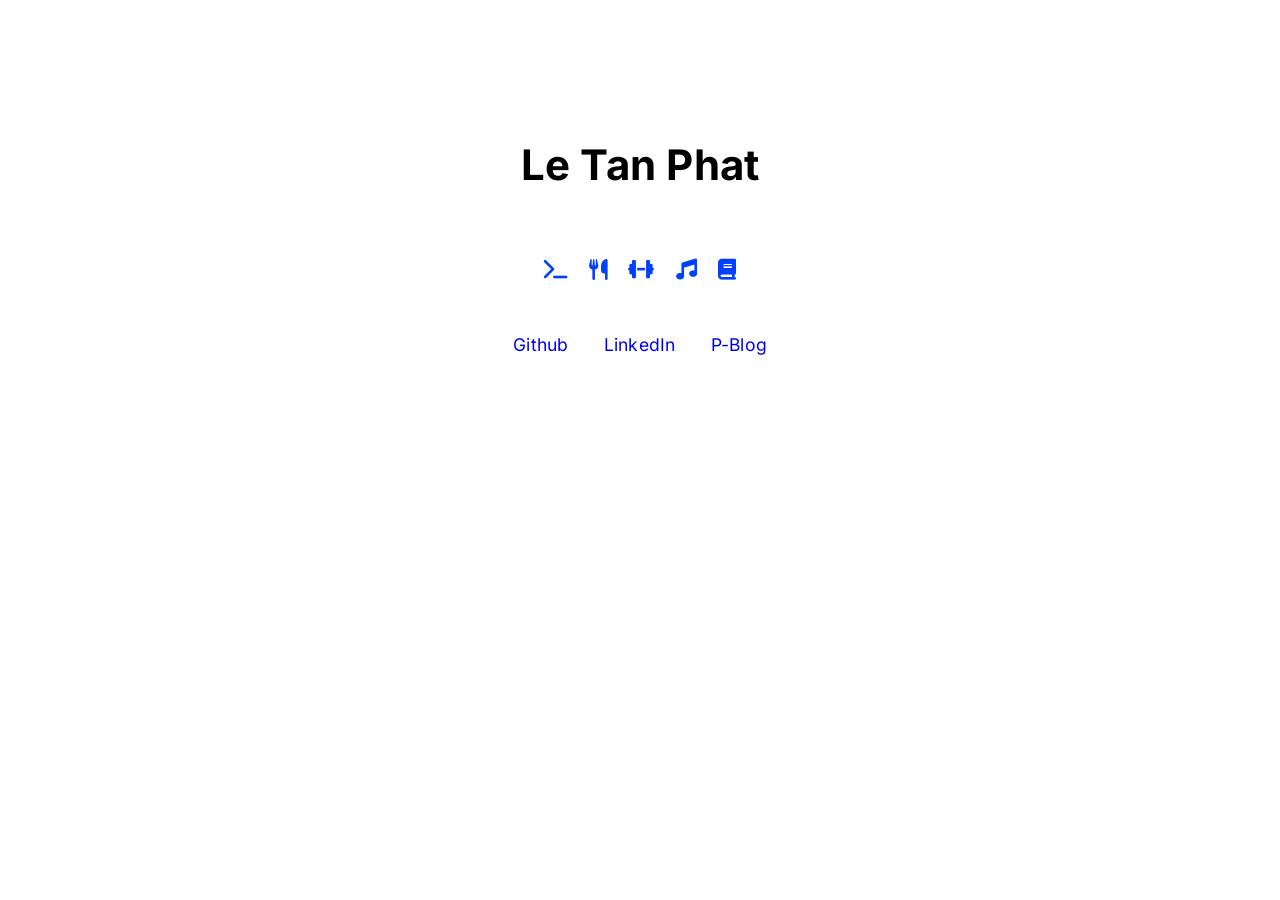
<file: index.html>
<!doctype html>
<html lang="en" data-beasties-container>

<head>
  <meta charset="utf-8">
  <title>About me</title>
  <base href="/">
  <meta name="viewport" content="width=device-width, initial-scale=1">
  <link rel="icon" type="image/x-icon" href="favicon.ico">
  <link rel="stylesheet" href="https://unpkg.com/boxicons@2.1.2/css/boxicons.min.css">
  <link rel="stylesheet" href="https://cdnjs.cloudflare.com/ajax/libs/font-awesome/6.1.1/css/all.min.css">
  <link rel="preconnect" href="https://fonts.gstatic.com">
  <style>@font-face{font-family:'Material Icons';font-style:normal;font-weight:400;src:url(https://fonts.gstatic.com/s/materialicons/v145/flUhRq6tzZclQEJ-Vdg-IuiaDsNc.woff2) format('woff2');}.material-icons{font-family:'Material Icons';font-weight:normal;font-style:normal;font-size:24px;line-height:1;letter-spacing:normal;text-transform:none;display:inline-block;white-space:nowrap;word-wrap:normal;direction:ltr;-webkit-font-feature-settings:'liga';-webkit-font-smoothing:antialiased;}</style>
<style>@font-face{font-family:Inter;font-style:normal;font-display:swap;font-weight:400;src:url("./media/inter-cyrillic-ext-400-normal-6VZLC4H3.woff2") format("woff2"),url("./media/inter-cyrillic-ext-400-normal-FIY4AS7B.woff") format("woff");unicode-range:U+0460-052F,U+1C80-1C8A,U+20B4,U+2DE0-2DFF,U+A640-A69F,U+FE2E-FE2F}@font-face{font-family:Inter;font-style:normal;font-display:swap;font-weight:400;src:url("./media/inter-cyrillic-400-normal-G4TQJ72A.woff2") format("woff2"),url("./media/inter-cyrillic-400-normal-U23O635P.woff") format("woff");unicode-range:U+0301,U+0400-045F,U+0490-0491,U+04B0-04B1,U+2116}@font-face{font-family:Inter;font-style:normal;font-display:swap;font-weight:400;src:url("./media/inter-greek-ext-400-normal-JTQ56XIH.woff2") format("woff2"),url("./media/inter-greek-ext-400-normal-RDW6D2QK.woff") format("woff");unicode-range:U+1F00-1FFF}@font-face{font-family:Inter;font-style:normal;font-display:swap;font-weight:400;src:url("./media/inter-greek-400-normal-24BA4PDP.woff2") format("woff2"),url("./media/inter-greek-400-normal-ZRMMCGZA.woff") format("woff");unicode-range:U+0370-0377,U+037A-037F,U+0384-038A,U+038C,U+038E-03A1,U+03A3-03FF}@font-face{font-family:Inter;font-style:normal;font-display:swap;font-weight:400;src:url("./media/inter-vietnamese-400-normal-3ZH4IT4J.woff2") format("woff2"),url("./media/inter-vietnamese-400-normal-VHOS7L4B.woff") format("woff");unicode-range:U+0102-0103,U+0110-0111,U+0128-0129,U+0168-0169,U+01A0-01A1,U+01AF-01B0,U+0300-0301,U+0303-0304,U+0308-0309,U+0323,U+0329,U+1EA0-1EF9,U+20AB}@font-face{font-family:Inter;font-style:normal;font-display:swap;font-weight:400;src:url("./media/inter-latin-ext-400-normal-GKRFIQRI.woff2") format("woff2"),url("./media/inter-latin-ext-400-normal-J3OKVTXA.woff") format("woff");unicode-range:U+0100-02BA,U+02BD-02C5,U+02C7-02CC,U+02CE-02D7,U+02DD-02FF,U+0304,U+0308,U+0329,U+1D00-1DBF,U+1E00-1E9F,U+1EF2-1EFF,U+2020,U+20A0-20AB,U+20AD-20C0,U+2113,U+2C60-2C7F,U+A720-A7FF}@font-face{font-family:Inter;font-style:normal;font-display:swap;font-weight:400;src:url("./media/inter-latin-400-normal-55WT6UWF.woff2") format("woff2"),url("./media/inter-latin-400-normal-FR5HOXA4.woff") format("woff");unicode-range:U+0000-00FF,U+0131,U+0152-0153,U+02BB-02BC,U+02C6,U+02DA,U+02DC,U+0304,U+0308,U+0329,U+2000-206F,U+20AC,U+2122,U+2191,U+2193,U+2212,U+2215,U+FEFF,U+FFFD}@font-face{font-family:Inter;font-style:normal;font-display:swap;font-weight:700;src:url("./media/inter-cyrillic-ext-700-normal-OS2RNUST.woff2") format("woff2"),url("./media/inter-cyrillic-ext-700-normal-JNACFJVQ.woff") format("woff");unicode-range:U+0460-052F,U+1C80-1C8A,U+20B4,U+2DE0-2DFF,U+A640-A69F,U+FE2E-FE2F}@font-face{font-family:Inter;font-style:normal;font-display:swap;font-weight:700;src:url("./media/inter-cyrillic-700-normal-5HS3FXHB.woff2") format("woff2"),url("./media/inter-cyrillic-700-normal-SPV2HQ4Q.woff") format("woff");unicode-range:U+0301,U+0400-045F,U+0490-0491,U+04B0-04B1,U+2116}@font-face{font-family:Inter;font-style:normal;font-display:swap;font-weight:700;src:url("./media/inter-greek-ext-700-normal-QJ6NMGCB.woff2") format("woff2"),url("./media/inter-greek-ext-700-normal-GHYQOXL3.woff") format("woff");unicode-range:U+1F00-1FFF}@font-face{font-family:Inter;font-style:normal;font-display:swap;font-weight:700;src:url("./media/inter-greek-700-normal-S7YO524B.woff2") format("woff2"),url("./media/inter-greek-700-normal-L3DMOWHF.woff") format("woff");unicode-range:U+0370-0377,U+037A-037F,U+0384-038A,U+038C,U+038E-03A1,U+03A3-03FF}@font-face{font-family:Inter;font-style:normal;font-display:swap;font-weight:700;src:url("./media/inter-vietnamese-700-normal-7LYSQCP6.woff2") format("woff2"),url("./media/inter-vietnamese-700-normal-XRULDGKE.woff") format("woff");unicode-range:U+0102-0103,U+0110-0111,U+0128-0129,U+0168-0169,U+01A0-01A1,U+01AF-01B0,U+0300-0301,U+0303-0304,U+0308-0309,U+0323,U+0329,U+1EA0-1EF9,U+20AB}@font-face{font-family:Inter;font-style:normal;font-display:swap;font-weight:700;src:url("./media/inter-latin-ext-700-normal-WY62UGW6.woff2") format("woff2"),url("./media/inter-latin-ext-700-normal-SNJUWUAD.woff") format("woff");unicode-range:U+0100-02BA,U+02BD-02C5,U+02C7-02CC,U+02CE-02D7,U+02DD-02FF,U+0304,U+0308,U+0329,U+1D00-1DBF,U+1E00-1E9F,U+1EF2-1EFF,U+2020,U+20A0-20AB,U+20AD-20C0,U+2113,U+2C60-2C7F,U+A720-A7FF}@font-face{font-family:Inter;font-style:normal;font-display:swap;font-weight:700;src:url("./media/inter-latin-700-normal-SU5XVJMF.woff2") format("woff2"),url("./media/inter-latin-700-normal-TQQ5JXGD.woff") format("woff");unicode-range:U+0000-00FF,U+0131,U+0152-0153,U+02BB-02BC,U+02C6,U+02DA,U+02DC,U+0304,U+0308,U+0329,U+2000-206F,U+20AC,U+2122,U+2191,U+2193,U+2212,U+2215,U+FEFF,U+FFFD}@font-face{font-family:Inter;font-style:italic;font-display:swap;font-weight:400;src:url("./media/inter-cyrillic-ext-400-italic-IV2B4Z6T.woff2") format("woff2"),url("./media/inter-cyrillic-ext-400-italic-QKTEMIJF.woff") format("woff");unicode-range:U+0460-052F,U+1C80-1C8A,U+20B4,U+2DE0-2DFF,U+A640-A69F,U+FE2E-FE2F}@font-face{font-family:Inter;font-style:italic;font-display:swap;font-weight:400;src:url("./media/inter-cyrillic-400-italic-DKDGHTEI.woff2") format("woff2"),url("./media/inter-cyrillic-400-italic-6GEMH332.woff") format("woff");unicode-range:U+0301,U+0400-045F,U+0490-0491,U+04B0-04B1,U+2116}@font-face{font-family:Inter;font-style:italic;font-display:swap;font-weight:400;src:url("./media/inter-greek-ext-400-italic-F3RYZWUV.woff2") format("woff2"),url("./media/inter-greek-ext-400-italic-QVD4MQVE.woff") format("woff");unicode-range:U+1F00-1FFF}@font-face{font-family:Inter;font-style:italic;font-display:swap;font-weight:400;src:url("./media/inter-greek-400-italic-NVKOSRTT.woff2") format("woff2"),url("./media/inter-greek-400-italic-7IUJ5ZOF.woff") format("woff");unicode-range:U+0370-0377,U+037A-037F,U+0384-038A,U+038C,U+038E-03A1,U+03A3-03FF}@font-face{font-family:Inter;font-style:italic;font-display:swap;font-weight:400;src:url("./media/inter-vietnamese-400-italic-C6EVEAXB.woff2") format("woff2"),url("./media/inter-vietnamese-400-italic-PI2JG3EL.woff") format("woff");unicode-range:U+0102-0103,U+0110-0111,U+0128-0129,U+0168-0169,U+01A0-01A1,U+01AF-01B0,U+0300-0301,U+0303-0304,U+0308-0309,U+0323,U+0329,U+1EA0-1EF9,U+20AB}@font-face{font-family:Inter;font-style:italic;font-display:swap;font-weight:400;src:url("./media/inter-latin-ext-400-italic-L46KVU43.woff2") format("woff2"),url("./media/inter-latin-ext-400-italic-LINR3JTY.woff") format("woff");unicode-range:U+0100-02BA,U+02BD-02C5,U+02C7-02CC,U+02CE-02D7,U+02DD-02FF,U+0304,U+0308,U+0329,U+1D00-1DBF,U+1E00-1E9F,U+1EF2-1EFF,U+2020,U+20A0-20AB,U+20AD-20C0,U+2113,U+2C60-2C7F,U+A720-A7FF}@font-face{font-family:Inter;font-style:italic;font-display:swap;font-weight:400;src:url("./media/inter-latin-400-italic-2U4QSSOH.woff2") format("woff2"),url("./media/inter-latin-400-italic-XYTHJGNY.woff") format("woff");unicode-range:U+0000-00FF,U+0131,U+0152-0153,U+02BB-02BC,U+02C6,U+02DA,U+02DC,U+0304,U+0308,U+0329,U+2000-206F,U+20AC,U+2122,U+2191,U+2193,U+2212,U+2215,U+FEFF,U+FFFD}html{--mat-app-background-color:#303030;--mat-app-text-color:white;--mat-app-elevation-shadow-level-0:0px 0px 0px 0px rgba(0, 0, 0, .2), 0px 0px 0px 0px rgba(0, 0, 0, .14), 0px 0px 0px 0px rgba(0, 0, 0, .12);--mat-app-elevation-shadow-level-1:0px 2px 1px -1px rgba(0, 0, 0, .2), 0px 1px 1px 0px rgba(0, 0, 0, .14), 0px 1px 3px 0px rgba(0, 0, 0, .12);--mat-app-elevation-shadow-level-2:0px 3px 1px -2px rgba(0, 0, 0, .2), 0px 2px 2px 0px rgba(0, 0, 0, .14), 0px 1px 5px 0px rgba(0, 0, 0, .12);--mat-app-elevation-shadow-level-3:0px 3px 3px -2px rgba(0, 0, 0, .2), 0px 3px 4px 0px rgba(0, 0, 0, .14), 0px 1px 8px 0px rgba(0, 0, 0, .12);--mat-app-elevation-shadow-level-4:0px 2px 4px -1px rgba(0, 0, 0, .2), 0px 4px 5px 0px rgba(0, 0, 0, .14), 0px 1px 10px 0px rgba(0, 0, 0, .12);--mat-app-elevation-shadow-level-5:0px 3px 5px -1px rgba(0, 0, 0, .2), 0px 5px 8px 0px rgba(0, 0, 0, .14), 0px 1px 14px 0px rgba(0, 0, 0, .12);--mat-app-elevation-shadow-level-6:0px 3px 5px -1px rgba(0, 0, 0, .2), 0px 6px 10px 0px rgba(0, 0, 0, .14), 0px 1px 18px 0px rgba(0, 0, 0, .12);--mat-app-elevation-shadow-level-7:0px 4px 5px -2px rgba(0, 0, 0, .2), 0px 7px 10px 1px rgba(0, 0, 0, .14), 0px 2px 16px 1px rgba(0, 0, 0, .12);--mat-app-elevation-shadow-level-8:0px 5px 5px -3px rgba(0, 0, 0, .2), 0px 8px 10px 1px rgba(0, 0, 0, .14), 0px 3px 14px 2px rgba(0, 0, 0, .12);--mat-app-elevation-shadow-level-9:0px 5px 6px -3px rgba(0, 0, 0, .2), 0px 9px 12px 1px rgba(0, 0, 0, .14), 0px 3px 16px 2px rgba(0, 0, 0, .12);--mat-app-elevation-shadow-level-10:0px 6px 6px -3px rgba(0, 0, 0, .2), 0px 10px 14px 1px rgba(0, 0, 0, .14), 0px 4px 18px 3px rgba(0, 0, 0, .12);--mat-app-elevation-shadow-level-11:0px 6px 7px -4px rgba(0, 0, 0, .2), 0px 11px 15px 1px rgba(0, 0, 0, .14), 0px 4px 20px 3px rgba(0, 0, 0, .12);--mat-app-elevation-shadow-level-12:0px 7px 8px -4px rgba(0, 0, 0, .2), 0px 12px 17px 2px rgba(0, 0, 0, .14), 0px 5px 22px 4px rgba(0, 0, 0, .12);--mat-app-elevation-shadow-level-13:0px 7px 8px -4px rgba(0, 0, 0, .2), 0px 13px 19px 2px rgba(0, 0, 0, .14), 0px 5px 24px 4px rgba(0, 0, 0, .12);--mat-app-elevation-shadow-level-14:0px 7px 9px -4px rgba(0, 0, 0, .2), 0px 14px 21px 2px rgba(0, 0, 0, .14), 0px 5px 26px 4px rgba(0, 0, 0, .12);--mat-app-elevation-shadow-level-15:0px 8px 9px -5px rgba(0, 0, 0, .2), 0px 15px 22px 2px rgba(0, 0, 0, .14), 0px 6px 28px 5px rgba(0, 0, 0, .12);--mat-app-elevation-shadow-level-16:0px 8px 10px -5px rgba(0, 0, 0, .2), 0px 16px 24px 2px rgba(0, 0, 0, .14), 0px 6px 30px 5px rgba(0, 0, 0, .12);--mat-app-elevation-shadow-level-17:0px 8px 11px -5px rgba(0, 0, 0, .2), 0px 17px 26px 2px rgba(0, 0, 0, .14), 0px 6px 32px 5px rgba(0, 0, 0, .12);--mat-app-elevation-shadow-level-18:0px 9px 11px -5px rgba(0, 0, 0, .2), 0px 18px 28px 2px rgba(0, 0, 0, .14), 0px 7px 34px 6px rgba(0, 0, 0, .12);--mat-app-elevation-shadow-level-19:0px 9px 12px -6px rgba(0, 0, 0, .2), 0px 19px 29px 2px rgba(0, 0, 0, .14), 0px 7px 36px 6px rgba(0, 0, 0, .12);--mat-app-elevation-shadow-level-20:0px 10px 13px -6px rgba(0, 0, 0, .2), 0px 20px 31px 3px rgba(0, 0, 0, .14), 0px 8px 38px 7px rgba(0, 0, 0, .12);--mat-app-elevation-shadow-level-21:0px 10px 13px -6px rgba(0, 0, 0, .2), 0px 21px 33px 3px rgba(0, 0, 0, .14), 0px 8px 40px 7px rgba(0, 0, 0, .12);--mat-app-elevation-shadow-level-22:0px 10px 14px -6px rgba(0, 0, 0, .2), 0px 22px 35px 3px rgba(0, 0, 0, .14), 0px 8px 42px 7px rgba(0, 0, 0, .12);--mat-app-elevation-shadow-level-23:0px 11px 14px -7px rgba(0, 0, 0, .2), 0px 23px 36px 3px rgba(0, 0, 0, .14), 0px 9px 44px 8px rgba(0, 0, 0, .12);--mat-app-elevation-shadow-level-24:0px 11px 15px -7px rgba(0, 0, 0, .2), 0px 24px 38px 3px rgba(0, 0, 0, .14), 0px 9px 46px 8px rgba(0, 0, 0, .12)}html{--mat-ripple-color:color-mix(in srgb, white 12%, transparent)}html{--mat-option-selected-state-label-text-color:#c2185b;--mat-option-label-text-color:white;--mat-option-hover-state-layer-color:color-mix(in srgb, white 4%, transparent);--mat-option-focus-state-layer-color:color-mix(in srgb, white 12%, transparent);--mat-option-selected-state-layer-color:color-mix(in srgb, white 12%, transparent)}html{--mat-optgroup-label-text-color:white}html{--mat-pseudo-checkbox-full-selected-icon-color:#b0bec5;--mat-pseudo-checkbox-full-selected-checkmark-color:#303030;--mat-pseudo-checkbox-full-unselected-icon-color:rgba(255, 255, 255, .7);--mat-pseudo-checkbox-full-disabled-selected-checkmark-color:#303030;--mat-pseudo-checkbox-full-disabled-unselected-icon-color:color-mix(in srgb, white 38%, transparent);--mat-pseudo-checkbox-full-disabled-selected-icon-color:color-mix(in srgb, white 38%, transparent);--mat-pseudo-checkbox-minimal-selected-checkmark-color:#b0bec5;--mat-pseudo-checkbox-minimal-disabled-selected-checkmark-color:color-mix(in srgb, white 38%, transparent)}html{--mat-card-elevated-container-color:#424242;--mat-card-elevated-container-elevation:0px 2px 1px -1px rgba(0, 0, 0, .2), 0px 1px 1px 0px rgba(0, 0, 0, .14), 0px 1px 3px 0px rgba(0, 0, 0, .12);--mat-card-outlined-container-color:#424242;--mat-card-outlined-container-elevation:0px 0px 0px 0px rgba(0, 0, 0, .2), 0px 0px 0px 0px rgba(0, 0, 0, .14), 0px 0px 0px 0px rgba(0, 0, 0, .12);--mat-card-outlined-outline-color:rgba(255, 255, 255, .12);--mat-card-subtitle-text-color:rgba(255, 255, 255, .7);--mat-card-filled-container-color:#424242;--mat-card-filled-container-elevation:0px 0px 0px 0px rgba(0, 0, 0, .2), 0px 0px 0px 0px rgba(0, 0, 0, .14), 0px 0px 0px 0px rgba(0, 0, 0, .12)}html{--mat-tooltip-container-color:white;--mat-tooltip-supporting-text-color:rgba(0, 0, 0, .87)}html{--mat-form-field-focus-select-arrow-color:color-mix(in srgb, #c2185b 87%, transparent);--mat-form-field-filled-caret-color:#c2185b;--mat-form-field-filled-focus-active-indicator-color:#c2185b;--mat-form-field-filled-focus-label-text-color:color-mix(in srgb, #c2185b 87%, transparent);--mat-form-field-outlined-caret-color:#c2185b;--mat-form-field-outlined-focus-outline-color:#c2185b;--mat-form-field-outlined-focus-label-text-color:color-mix(in srgb, #c2185b 87%, transparent);--mat-form-field-disabled-input-text-placeholder-color:color-mix(in srgb, white 38%, transparent);--mat-form-field-state-layer-color:white;--mat-form-field-error-text-color:#f44336;--mat-form-field-select-option-text-color:rgba(0, 0, 0, .87);--mat-form-field-select-disabled-option-text-color:rgba(0, 0, 0, .38);--mat-form-field-leading-icon-color:unset;--mat-form-field-disabled-leading-icon-color:unset;--mat-form-field-trailing-icon-color:unset;--mat-form-field-disabled-trailing-icon-color:unset;--mat-form-field-error-focus-trailing-icon-color:unset;--mat-form-field-error-hover-trailing-icon-color:unset;--mat-form-field-error-trailing-icon-color:unset;--mat-form-field-enabled-select-arrow-color:rgba(255, 255, 255, .7);--mat-form-field-disabled-select-arrow-color:color-mix(in srgb, white 38%, transparent);--mat-form-field-hover-state-layer-opacity:.04;--mat-form-field-focus-state-layer-opacity:.12;--mat-form-field-filled-container-color:#4a4a4a;--mat-form-field-filled-disabled-container-color:color-mix(in srgb, white 4%, transparent);--mat-form-field-filled-label-text-color:rgba(255, 255, 255, .7);--mat-form-field-filled-hover-label-text-color:rgba(255, 255, 255, .7);--mat-form-field-filled-disabled-label-text-color:color-mix(in srgb, white 38%, transparent);--mat-form-field-filled-input-text-color:white;--mat-form-field-filled-disabled-input-text-color:color-mix(in srgb, white 38%, transparent);--mat-form-field-filled-input-text-placeholder-color:rgba(255, 255, 255, .7);--mat-form-field-filled-error-hover-label-text-color:#f44336;--mat-form-field-filled-error-focus-label-text-color:#f44336;--mat-form-field-filled-error-label-text-color:#f44336;--mat-form-field-filled-error-caret-color:#f44336;--mat-form-field-filled-active-indicator-color:rgba(255, 255, 255, .7);--mat-form-field-filled-disabled-active-indicator-color:color-mix(in srgb, white 12%, transparent);--mat-form-field-filled-hover-active-indicator-color:white;--mat-form-field-filled-error-active-indicator-color:#f44336;--mat-form-field-filled-error-focus-active-indicator-color:#f44336;--mat-form-field-filled-error-hover-active-indicator-color:#f44336;--mat-form-field-outlined-label-text-color:rgba(255, 255, 255, .7);--mat-form-field-outlined-hover-label-text-color:white;--mat-form-field-outlined-disabled-label-text-color:color-mix(in srgb, white 38%, transparent);--mat-form-field-outlined-input-text-color:white;--mat-form-field-outlined-disabled-input-text-color:color-mix(in srgb, white 38%, transparent);--mat-form-field-outlined-input-text-placeholder-color:rgba(255, 255, 255, .7);--mat-form-field-outlined-error-caret-color:#f44336;--mat-form-field-outlined-error-focus-label-text-color:#f44336;--mat-form-field-outlined-error-label-text-color:#f44336;--mat-form-field-outlined-error-hover-label-text-color:#f44336;--mat-form-field-outlined-outline-color:rgba(255, 255, 255, .38);--mat-form-field-outlined-disabled-outline-color:color-mix(in srgb, white 12%, transparent);--mat-form-field-outlined-hover-outline-color:white;--mat-form-field-outlined-error-focus-outline-color:#f44336;--mat-form-field-outlined-error-hover-outline-color:#f44336;--mat-form-field-outlined-error-outline-color:#f44336}html{--mat-select-panel-background-color:#424242;--mat-select-enabled-trigger-text-color:white;--mat-select-disabled-trigger-text-color:color-mix(in srgb, white 38%, transparent);--mat-select-placeholder-text-color:rgba(255, 255, 255, .7);--mat-select-enabled-arrow-color:rgba(255, 255, 255, .7);--mat-select-disabled-arrow-color:color-mix(in srgb, white 38%, transparent);--mat-select-focused-arrow-color:#c2185b;--mat-select-invalid-arrow-color:#f44336}html{--mat-autocomplete-background-color:#424242}html{--mat-dialog-container-color:#424242;--mat-dialog-subhead-color:white;--mat-dialog-supporting-text-color:rgba(255, 255, 255, .7)}html{--mat-slide-toggle-selected-icon-color:white;--mat-slide-toggle-disabled-selected-icon-color:white;--mat-slide-toggle-selected-focus-state-layer-color:#c2185b;--mat-slide-toggle-selected-handle-color:#c2185b;--mat-slide-toggle-selected-hover-state-layer-color:#c2185b;--mat-slide-toggle-selected-pressed-state-layer-color:#c2185b;--mat-slide-toggle-selected-focus-handle-color:#c2185b;--mat-slide-toggle-selected-hover-handle-color:#c2185b;--mat-slide-toggle-selected-pressed-handle-color:#c2185b;--mat-slide-toggle-selected-focus-track-color:#d81b60;--mat-slide-toggle-selected-hover-track-color:#d81b60;--mat-slide-toggle-selected-pressed-track-color:#d81b60;--mat-slide-toggle-selected-track-color:#d81b60;--mat-slide-toggle-disabled-label-text-color:color-mix(in srgb, white 38%, transparent);--mat-slide-toggle-disabled-handle-elevation-shadow:0px 0px 0px 0px rgba(0, 0, 0, .2), 0px 0px 0px 0px rgba(0, 0, 0, .14), 0px 0px 0px 0px rgba(0, 0, 0, .12);--mat-slide-toggle-disabled-selected-handle-color:white;--mat-slide-toggle-disabled-selected-track-color:white;--mat-slide-toggle-disabled-unselected-handle-color:white;--mat-slide-toggle-disabled-unselected-icon-color:#4a4a4a;--mat-slide-toggle-disabled-unselected-track-color:white;--mat-slide-toggle-handle-elevation-shadow:0px 2px 1px -1px rgba(0, 0, 0, .2), 0px 1px 1px 0px rgba(0, 0, 0, .14), 0px 1px 3px 0px rgba(0, 0, 0, .12);--mat-slide-toggle-handle-surface-color:#424242;--mat-slide-toggle-label-text-color:white;--mat-slide-toggle-unselected-hover-handle-color:white;--mat-slide-toggle-unselected-focus-handle-color:white;--mat-slide-toggle-unselected-focus-state-layer-color:white;--mat-slide-toggle-unselected-focus-track-color:rgba(255, 255, 255, .12);--mat-slide-toggle-unselected-icon-color:#4a4a4a;--mat-slide-toggle-unselected-handle-color:rgba(255, 255, 255, .7);--mat-slide-toggle-unselected-hover-state-layer-color:white;--mat-slide-toggle-unselected-hover-track-color:rgba(255, 255, 255, .12);--mat-slide-toggle-unselected-pressed-handle-color:white;--mat-slide-toggle-unselected-pressed-track-color:rgba(255, 255, 255, .12);--mat-slide-toggle-unselected-pressed-state-layer-color:white;--mat-slide-toggle-unselected-track-color:rgba(255, 255, 255, .12)}html{--mat-slider-active-track-color:#c2185b;--mat-slider-focus-handle-color:#c2185b;--mat-slider-handle-color:#c2185b;--mat-slider-hover-handle-color:#c2185b;--mat-slider-focus-state-layer-color:color-mix(in srgb, #c2185b 12%, transparent);--mat-slider-hover-state-layer-color:color-mix(in srgb, #c2185b 4%, transparent);--mat-slider-inactive-track-color:#c2185b;--mat-slider-ripple-color:#c2185b;--mat-slider-with-tick-marks-active-container-color:white;--mat-slider-with-tick-marks-inactive-container-color:#c2185b;--mat-slider-disabled-active-track-color:white;--mat-slider-disabled-handle-color:white;--mat-slider-disabled-inactive-track-color:white;--mat-slider-label-container-color:white;--mat-slider-label-label-text-color:rgba(0, 0, 0, .87);--mat-slider-value-indicator-opacity:1;--mat-slider-with-overlap-handle-outline-color:white;--mat-slider-with-tick-marks-disabled-container-color:white}html{--mat-menu-item-label-text-color:white;--mat-menu-item-icon-color:white;--mat-menu-item-hover-state-layer-color:color-mix(in srgb, white 4%, transparent);--mat-menu-item-focus-state-layer-color:color-mix(in srgb, white 12%, transparent);--mat-menu-container-color:#424242;--mat-menu-divider-color:rgba(255, 255, 255, .12)}html{--mat-list-list-item-label-text-color:white;--mat-list-list-item-supporting-text-color:rgba(255, 255, 255, .7);--mat-list-list-item-leading-icon-color:rgba(255, 255, 255, .7);--mat-list-list-item-trailing-supporting-text-color:rgba(255, 255, 255, .7);--mat-list-list-item-trailing-icon-color:rgba(255, 255, 255, .7);--mat-list-list-item-selected-trailing-icon-color:rgba(255, 255, 255, .7);--mat-list-list-item-disabled-label-text-color:white;--mat-list-list-item-disabled-leading-icon-color:white;--mat-list-list-item-disabled-trailing-icon-color:white;--mat-list-list-item-hover-label-text-color:white;--mat-list-list-item-hover-leading-icon-color:rgba(255, 255, 255, .7);--mat-list-list-item-hover-state-layer-color:white;--mat-list-list-item-hover-state-layer-opacity:.04;--mat-list-list-item-hover-trailing-icon-color:rgba(255, 255, 255, .7);--mat-list-list-item-focus-label-text-color:white;--mat-list-list-item-focus-state-layer-color:white;--mat-list-list-item-focus-state-layer-opacity:.12}html{--mat-paginator-container-text-color:white;--mat-paginator-container-background-color:#424242;--mat-paginator-enabled-icon-color:rgba(255, 255, 255, .7);--mat-paginator-disabled-icon-color:color-mix(in srgb, white 38%, transparent)}html{--mat-checkbox-disabled-selected-checkmark-color:#424242;--mat-checkbox-selected-focus-state-layer-opacity:.12;--mat-checkbox-selected-hover-state-layer-opacity:.04;--mat-checkbox-selected-pressed-state-layer-opacity:.12;--mat-checkbox-unselected-focus-state-layer-opacity:.12;--mat-checkbox-unselected-hover-state-layer-opacity:.04;--mat-checkbox-unselected-pressed-state-layer-opacity:.12;--mat-checkbox-touch-target-size:48px}html{--mat-checkbox-disabled-label-color:color-mix(in srgb, white 38%, transparent);--mat-checkbox-label-text-color:white;--mat-checkbox-disabled-selected-icon-color:color-mix(in srgb, white 38%, transparent);--mat-checkbox-disabled-unselected-icon-color:color-mix(in srgb, white 38%, transparent);--mat-checkbox-selected-checkmark-color:rgba(0, 0, 0, .87);--mat-checkbox-selected-focus-icon-color:#b0bec5;--mat-checkbox-selected-hover-icon-color:#b0bec5;--mat-checkbox-selected-icon-color:#b0bec5;--mat-checkbox-selected-pressed-icon-color:#b0bec5;--mat-checkbox-unselected-focus-icon-color:white;--mat-checkbox-unselected-hover-icon-color:white;--mat-checkbox-unselected-icon-color:rgba(255, 255, 255, .7);--mat-checkbox-selected-focus-state-layer-color:#b0bec5;--mat-checkbox-selected-hover-state-layer-color:#b0bec5;--mat-checkbox-selected-pressed-state-layer-color:#b0bec5;--mat-checkbox-unselected-focus-state-layer-color:white;--mat-checkbox-unselected-hover-state-layer-color:white;--mat-checkbox-unselected-pressed-state-layer-color:white}html{--mat-button-filled-container-color:#424242;--mat-button-filled-disabled-container-color:color-mix(in srgb, white 12%, transparent);--mat-button-filled-disabled-label-text-color:color-mix(in srgb, white 38%, transparent);--mat-button-filled-disabled-state-layer-color:rgba(255, 255, 255, .7);--mat-button-filled-focus-state-layer-opacity:.12;--mat-button-filled-hover-state-layer-opacity:.04;--mat-button-filled-label-text-color:white;--mat-button-filled-pressed-state-layer-opacity:.12;--mat-button-filled-ripple-color:color-mix(in srgb, white 12%, transparent);--mat-button-filled-state-layer-color:white;--mat-button-outlined-disabled-label-text-color:color-mix(in srgb, white 38%, transparent);--mat-button-outlined-disabled-outline-color:rgba(255, 255, 255, .12);--mat-button-outlined-disabled-state-layer-color:rgba(255, 255, 255, .7);--mat-button-outlined-focus-state-layer-opacity:.12;--mat-button-outlined-hover-state-layer-opacity:.04;--mat-button-outlined-label-text-color:white;--mat-button-outlined-outline-color:rgba(255, 255, 255, .12);--mat-button-outlined-pressed-state-layer-opacity:.12;--mat-button-outlined-ripple-color:color-mix(in srgb, white 12%, transparent);--mat-button-outlined-state-layer-color:white;--mat-button-protected-container-color:#424242;--mat-button-protected-disabled-container-color:color-mix(in srgb, white 12%, transparent);--mat-button-protected-disabled-label-text-color:color-mix(in srgb, white 38%, transparent);--mat-button-protected-disabled-state-layer-color:rgba(255, 255, 255, .7);--mat-button-protected-focus-state-layer-opacity:.12;--mat-button-protected-hover-state-layer-opacity:.04;--mat-button-protected-label-text-color:white;--mat-button-protected-pressed-state-layer-opacity:.12;--mat-button-protected-ripple-color:color-mix(in srgb, white 12%, transparent);--mat-button-protected-state-layer-color:white;--mat-button-text-disabled-label-text-color:color-mix(in srgb, white 38%, transparent);--mat-button-text-disabled-state-layer-color:rgba(255, 255, 255, .7);--mat-button-text-focus-state-layer-opacity:.12;--mat-button-text-hover-state-layer-opacity:.04;--mat-button-text-label-text-color:white;--mat-button-text-pressed-state-layer-opacity:.12;--mat-button-text-ripple-color:color-mix(in srgb, white 12%, transparent);--mat-button-text-state-layer-color:white;--mat-button-tonal-container-color:#424242;--mat-button-tonal-disabled-container-color:color-mix(in srgb, white 12%, transparent);--mat-button-tonal-disabled-label-text-color:color-mix(in srgb, white 38%, transparent);--mat-button-tonal-disabled-state-layer-color:rgba(255, 255, 255, .7);--mat-button-tonal-focus-state-layer-opacity:.12;--mat-button-tonal-hover-state-layer-opacity:.04;--mat-button-tonal-label-text-color:white;--mat-button-tonal-pressed-state-layer-opacity:.12;--mat-button-tonal-ripple-color:color-mix(in srgb, white 12%, transparent);--mat-button-tonal-state-layer-color:white}html{--mat-icon-button-disabled-icon-color:color-mix(in srgb, white 38%, transparent);--mat-icon-button-disabled-state-layer-color:rgba(255, 255, 255, .7);--mat-icon-button-focus-state-layer-opacity:.12;--mat-icon-button-hover-state-layer-opacity:.04;--mat-icon-button-icon-color:inherit;--mat-icon-button-pressed-state-layer-opacity:.12;--mat-icon-button-ripple-color:color-mix(in srgb, white 12%, transparent);--mat-icon-button-state-layer-color:white}html{--mat-fab-container-color:#424242;--mat-fab-disabled-state-container-color:color-mix(in srgb, white 12%, transparent);--mat-fab-disabled-state-foreground-color:color-mix(in srgb, white 38%, transparent);--mat-fab-disabled-state-layer-color:rgba(255, 255, 255, .7);--mat-fab-focus-state-layer-opacity:.12;--mat-fab-foreground-color:white;--mat-fab-hover-state-layer-opacity:.04;--mat-fab-pressed-state-layer-opacity:.12;--mat-fab-ripple-color:color-mix(in srgb, white 12%, transparent);--mat-fab-small-container-color:#424242;--mat-fab-small-disabled-state-container-color:color-mix(in srgb, white 12%, transparent);--mat-fab-small-disabled-state-foreground-color:color-mix(in srgb, white 38%, transparent);--mat-fab-small-disabled-state-layer-color:rgba(255, 255, 255, .7);--mat-fab-small-focus-state-layer-opacity:.12;--mat-fab-small-foreground-color:white;--mat-fab-small-hover-state-layer-opacity:.04;--mat-fab-small-pressed-state-layer-opacity:.12;--mat-fab-small-ripple-color:color-mix(in srgb, white 12%, transparent);--mat-fab-small-state-layer-color:white;--mat-fab-state-layer-color:white}html{--mat-snack-bar-container-color:white;--mat-snack-bar-supporting-text-color:rgba(0, 0, 0, .87);--mat-snack-bar-button-color:#d81b60}html{--mat-table-background-color:#424242;--mat-table-header-headline-color:white;--mat-table-row-item-label-text-color:white;--mat-table-row-item-outline-color:rgba(255, 255, 255, .12)}html{--mat-progress-spinner-active-indicator-color:#c2185b}html{--mat-badge-background-color:#c2185b;--mat-badge-text-color:white;--mat-badge-disabled-state-background-color:color-mix(in srgb, white 12%, transparent);--mat-badge-disabled-state-text-color:color-mix(in srgb, white 38%, transparent)}html{--mat-bottom-sheet-container-text-color:white;--mat-bottom-sheet-container-background-color:#424242}html{--mat-button-toggle-background-color:#424242;--mat-button-toggle-disabled-selected-state-background-color:color-mix(in srgb, white 12%, transparent);--mat-button-toggle-disabled-selected-state-text-color:color-mix(in srgb, white 38%, transparent);--mat-button-toggle-disabled-state-background-color:#424242;--mat-button-toggle-disabled-state-text-color:color-mix(in srgb, white 38%, transparent);--mat-button-toggle-divider-color:rgba(255, 255, 255, .12);--mat-button-toggle-legacy-disabled-selected-state-background-color:color-mix(in srgb, white 12%, transparent);--mat-button-toggle-legacy-disabled-state-background-color:#424242;--mat-button-toggle-legacy-disabled-state-text-color:color-mix(in srgb, white 38%, transparent);--mat-button-toggle-legacy-selected-state-background-color:color-mix(in srgb, white 12%, transparent);--mat-button-toggle-legacy-selected-state-text-color:white;--mat-button-toggle-legacy-state-layer-color:color-mix(in srgb, white 12%, transparent);--mat-button-toggle-legacy-text-color:white;--mat-button-toggle-selected-state-background-color:color-mix(in srgb, white 12%, transparent);--mat-button-toggle-selected-state-text-color:white;--mat-button-toggle-state-layer-color:white;--mat-button-toggle-text-color:white}html{--mat-datepicker-calendar-date-in-range-state-background-color:color-mix(in srgb, #c2185b 20%, transparent);--mat-datepicker-calendar-date-in-comparison-range-state-background-color:color-mix(in srgb, #b0bec5 20%, transparent);--mat-datepicker-calendar-date-in-overlap-range-state-background-color:#a8dab5;--mat-datepicker-calendar-date-in-overlap-range-selected-state-background-color:rgb(69.5241935484, 163.4758064516, 93.9516129032);--mat-datepicker-calendar-date-selected-state-text-color:white;--mat-datepicker-calendar-date-selected-state-background-color:#c2185b;--mat-datepicker-calendar-date-selected-disabled-state-background-color:color-mix(in srgb, #c2185b 38%, transparent);--mat-datepicker-calendar-date-today-selected-state-outline-color:white;--mat-datepicker-calendar-date-focus-state-background-color:color-mix(in srgb, #c2185b 12%, transparent);--mat-datepicker-calendar-date-hover-state-background-color:color-mix(in srgb, #c2185b 4%, transparent);--mat-datepicker-toggle-active-state-icon-color:#c2185b;--mat-datepicker-toggle-icon-color:rgba(255, 255, 255, .7);--mat-datepicker-calendar-body-label-text-color:rgba(255, 255, 255, .7);--mat-datepicker-calendar-period-button-text-color:white;--mat-datepicker-calendar-period-button-icon-color:rgba(255, 255, 255, .7);--mat-datepicker-calendar-navigation-button-icon-color:rgba(255, 255, 255, .7);--mat-datepicker-calendar-header-divider-color:rgba(255, 255, 255, .12);--mat-datepicker-calendar-header-text-color:rgba(255, 255, 255, .7);--mat-datepicker-calendar-date-today-outline-color:rgba(255, 255, 255, .7);--mat-datepicker-calendar-date-today-disabled-state-outline-color:color-mix(in srgb, white 38%, transparent);--mat-datepicker-calendar-date-text-color:white;--mat-datepicker-calendar-date-outline-color:transparent;--mat-datepicker-calendar-date-disabled-state-text-color:color-mix(in srgb, white 38%, transparent);--mat-datepicker-calendar-date-preview-state-outline-color:rgba(255, 255, 255, .7);--mat-datepicker-range-input-separator-color:white;--mat-datepicker-range-input-disabled-state-separator-color:color-mix(in srgb, white 38%, transparent);--mat-datepicker-range-input-disabled-state-text-color:color-mix(in srgb, white 38%, transparent);--mat-datepicker-calendar-container-background-color:#424242;--mat-datepicker-calendar-container-text-color:white}html{--mat-divider-color:rgba(255, 255, 255, .12)}html{--mat-expansion-container-background-color:#424242;--mat-expansion-container-text-color:white;--mat-expansion-actions-divider-color:rgba(255, 255, 255, .12);--mat-expansion-header-hover-state-layer-color:color-mix(in srgb, white 4%, transparent);--mat-expansion-header-focus-state-layer-color:color-mix(in srgb, white 12%, transparent);--mat-expansion-header-disabled-state-text-color:color-mix(in srgb, white 38%, transparent);--mat-expansion-header-text-color:white;--mat-expansion-header-description-color:rgba(255, 255, 255, .7);--mat-expansion-header-indicator-color:rgba(255, 255, 255, .7)}html{--mat-sidenav-container-divider-color:rgba(255, 255, 255, .12);--mat-sidenav-container-background-color:#424242;--mat-sidenav-container-text-color:white;--mat-sidenav-content-background-color:#303030;--mat-sidenav-content-text-color:white;--mat-sidenav-scrim-color:rgba(255, 255, 255, .6)}html{--mat-stepper-header-icon-foreground-color:white;--mat-stepper-header-selected-state-icon-background-color:#c2185b;--mat-stepper-header-selected-state-icon-foreground-color:white;--mat-stepper-header-done-state-icon-background-color:#c2185b;--mat-stepper-header-done-state-icon-foreground-color:white;--mat-stepper-header-edit-state-icon-background-color:#c2185b;--mat-stepper-header-edit-state-icon-foreground-color:white;--mat-stepper-container-color:#424242;--mat-stepper-line-color:rgba(255, 255, 255, .12);--mat-stepper-header-hover-state-layer-color:color-mix(in srgb, white 4%, transparent);--mat-stepper-header-focus-state-layer-color:color-mix(in srgb, white 12%, transparent);--mat-stepper-header-label-text-color:rgba(255, 255, 255, .7);--mat-stepper-header-optional-label-text-color:rgba(255, 255, 255, .7);--mat-stepper-header-selected-state-label-text-color:white;--mat-stepper-header-error-state-label-text-color:#f44336;--mat-stepper-header-icon-background-color:rgba(255, 255, 255, .7);--mat-stepper-header-error-state-icon-foreground-color:#f44336;--mat-stepper-header-error-state-icon-background-color:transparent}html{--mat-sort-arrow-color:white}html{--mat-toolbar-container-background-color:#424242;--mat-toolbar-container-text-color:white}html{--mat-tree-container-background-color:#424242;--mat-tree-node-text-color:white}html{--mat-timepicker-container-background-color:#424242}html{--mat-sys-on-surface:initial}html{--mat-app-background-color:#fafafa;--mat-app-text-color:rgba(0, 0, 0, .87);--mat-app-elevation-shadow-level-0:0px 0px 0px 0px rgba(0, 0, 0, .2), 0px 0px 0px 0px rgba(0, 0, 0, .14), 0px 0px 0px 0px rgba(0, 0, 0, .12);--mat-app-elevation-shadow-level-1:0px 2px 1px -1px rgba(0, 0, 0, .2), 0px 1px 1px 0px rgba(0, 0, 0, .14), 0px 1px 3px 0px rgba(0, 0, 0, .12);--mat-app-elevation-shadow-level-2:0px 3px 1px -2px rgba(0, 0, 0, .2), 0px 2px 2px 0px rgba(0, 0, 0, .14), 0px 1px 5px 0px rgba(0, 0, 0, .12);--mat-app-elevation-shadow-level-3:0px 3px 3px -2px rgba(0, 0, 0, .2), 0px 3px 4px 0px rgba(0, 0, 0, .14), 0px 1px 8px 0px rgba(0, 0, 0, .12);--mat-app-elevation-shadow-level-4:0px 2px 4px -1px rgba(0, 0, 0, .2), 0px 4px 5px 0px rgba(0, 0, 0, .14), 0px 1px 10px 0px rgba(0, 0, 0, .12);--mat-app-elevation-shadow-level-5:0px 3px 5px -1px rgba(0, 0, 0, .2), 0px 5px 8px 0px rgba(0, 0, 0, .14), 0px 1px 14px 0px rgba(0, 0, 0, .12);--mat-app-elevation-shadow-level-6:0px 3px 5px -1px rgba(0, 0, 0, .2), 0px 6px 10px 0px rgba(0, 0, 0, .14), 0px 1px 18px 0px rgba(0, 0, 0, .12);--mat-app-elevation-shadow-level-7:0px 4px 5px -2px rgba(0, 0, 0, .2), 0px 7px 10px 1px rgba(0, 0, 0, .14), 0px 2px 16px 1px rgba(0, 0, 0, .12);--mat-app-elevation-shadow-level-8:0px 5px 5px -3px rgba(0, 0, 0, .2), 0px 8px 10px 1px rgba(0, 0, 0, .14), 0px 3px 14px 2px rgba(0, 0, 0, .12);--mat-app-elevation-shadow-level-9:0px 5px 6px -3px rgba(0, 0, 0, .2), 0px 9px 12px 1px rgba(0, 0, 0, .14), 0px 3px 16px 2px rgba(0, 0, 0, .12);--mat-app-elevation-shadow-level-10:0px 6px 6px -3px rgba(0, 0, 0, .2), 0px 10px 14px 1px rgba(0, 0, 0, .14), 0px 4px 18px 3px rgba(0, 0, 0, .12);--mat-app-elevation-shadow-level-11:0px 6px 7px -4px rgba(0, 0, 0, .2), 0px 11px 15px 1px rgba(0, 0, 0, .14), 0px 4px 20px 3px rgba(0, 0, 0, .12);--mat-app-elevation-shadow-level-12:0px 7px 8px -4px rgba(0, 0, 0, .2), 0px 12px 17px 2px rgba(0, 0, 0, .14), 0px 5px 22px 4px rgba(0, 0, 0, .12);--mat-app-elevation-shadow-level-13:0px 7px 8px -4px rgba(0, 0, 0, .2), 0px 13px 19px 2px rgba(0, 0, 0, .14), 0px 5px 24px 4px rgba(0, 0, 0, .12);--mat-app-elevation-shadow-level-14:0px 7px 9px -4px rgba(0, 0, 0, .2), 0px 14px 21px 2px rgba(0, 0, 0, .14), 0px 5px 26px 4px rgba(0, 0, 0, .12);--mat-app-elevation-shadow-level-15:0px 8px 9px -5px rgba(0, 0, 0, .2), 0px 15px 22px 2px rgba(0, 0, 0, .14), 0px 6px 28px 5px rgba(0, 0, 0, .12);--mat-app-elevation-shadow-level-16:0px 8px 10px -5px rgba(0, 0, 0, .2), 0px 16px 24px 2px rgba(0, 0, 0, .14), 0px 6px 30px 5px rgba(0, 0, 0, .12);--mat-app-elevation-shadow-level-17:0px 8px 11px -5px rgba(0, 0, 0, .2), 0px 17px 26px 2px rgba(0, 0, 0, .14), 0px 6px 32px 5px rgba(0, 0, 0, .12);--mat-app-elevation-shadow-level-18:0px 9px 11px -5px rgba(0, 0, 0, .2), 0px 18px 28px 2px rgba(0, 0, 0, .14), 0px 7px 34px 6px rgba(0, 0, 0, .12);--mat-app-elevation-shadow-level-19:0px 9px 12px -6px rgba(0, 0, 0, .2), 0px 19px 29px 2px rgba(0, 0, 0, .14), 0px 7px 36px 6px rgba(0, 0, 0, .12);--mat-app-elevation-shadow-level-20:0px 10px 13px -6px rgba(0, 0, 0, .2), 0px 20px 31px 3px rgba(0, 0, 0, .14), 0px 8px 38px 7px rgba(0, 0, 0, .12);--mat-app-elevation-shadow-level-21:0px 10px 13px -6px rgba(0, 0, 0, .2), 0px 21px 33px 3px rgba(0, 0, 0, .14), 0px 8px 40px 7px rgba(0, 0, 0, .12);--mat-app-elevation-shadow-level-22:0px 10px 14px -6px rgba(0, 0, 0, .2), 0px 22px 35px 3px rgba(0, 0, 0, .14), 0px 8px 42px 7px rgba(0, 0, 0, .12);--mat-app-elevation-shadow-level-23:0px 11px 14px -7px rgba(0, 0, 0, .2), 0px 23px 36px 3px rgba(0, 0, 0, .14), 0px 9px 44px 8px rgba(0, 0, 0, .12);--mat-app-elevation-shadow-level-24:0px 11px 15px -7px rgba(0, 0, 0, .2), 0px 24px 38px 3px rgba(0, 0, 0, .14), 0px 9px 46px 8px rgba(0, 0, 0, .12)}html{--mat-ripple-color:color-mix(in srgb, rgba(0, 0, 0, .87) 12%, transparent)}html{--mat-option-selected-state-label-text-color:#673ab7;--mat-option-label-text-color:rgba(0, 0, 0, .87);--mat-option-hover-state-layer-color:color-mix(in srgb, rgba(0, 0, 0, .87) 4%, transparent);--mat-option-focus-state-layer-color:color-mix(in srgb, rgba(0, 0, 0, .87) 12%, transparent);--mat-option-selected-state-layer-color:color-mix(in srgb, rgba(0, 0, 0, .87) 12%, transparent)}html{--mat-optgroup-label-text-color:rgba(0, 0, 0, .87)}html{--mat-pseudo-checkbox-full-selected-icon-color:#ffd740;--mat-pseudo-checkbox-full-selected-checkmark-color:#fafafa;--mat-pseudo-checkbox-full-unselected-icon-color:rgba(0, 0, 0, .54);--mat-pseudo-checkbox-full-disabled-selected-checkmark-color:#fafafa;--mat-pseudo-checkbox-full-disabled-unselected-icon-color:color-mix(in srgb, rgba(0, 0, 0, .87) 38%, transparent);--mat-pseudo-checkbox-full-disabled-selected-icon-color:color-mix(in srgb, rgba(0, 0, 0, .87) 38%, transparent);--mat-pseudo-checkbox-minimal-selected-checkmark-color:#ffd740;--mat-pseudo-checkbox-minimal-disabled-selected-checkmark-color:color-mix(in srgb, rgba(0, 0, 0, .87) 38%, transparent)}html{--mat-option-label-text-font:Roboto, sans-serif;--mat-option-label-text-line-height:24px;--mat-option-label-text-size:16px;--mat-option-label-text-tracking:.03125em;--mat-option-label-text-weight:400}html{--mat-optgroup-label-text-font:Roboto, sans-serif;--mat-optgroup-label-text-line-height:24px;--mat-optgroup-label-text-size:16px;--mat-optgroup-label-text-tracking:.03125em;--mat-optgroup-label-text-weight:400}html{--mat-card-elevated-container-shape:4px;--mat-card-outlined-container-shape:4px;--mat-card-filled-container-shape:4px;--mat-card-outlined-outline-width:1px}html{--mat-card-elevated-container-color:white;--mat-card-elevated-container-elevation:0px 2px 1px -1px rgba(0, 0, 0, .2), 0px 1px 1px 0px rgba(0, 0, 0, .14), 0px 1px 3px 0px rgba(0, 0, 0, .12);--mat-card-outlined-container-color:white;--mat-card-outlined-container-elevation:0px 0px 0px 0px rgba(0, 0, 0, .2), 0px 0px 0px 0px rgba(0, 0, 0, .14), 0px 0px 0px 0px rgba(0, 0, 0, .12);--mat-card-outlined-outline-color:rgba(0, 0, 0, .12);--mat-card-subtitle-text-color:rgba(0, 0, 0, .54);--mat-card-filled-container-color:white;--mat-card-filled-container-elevation:0px 0px 0px 0px rgba(0, 0, 0, .2), 0px 0px 0px 0px rgba(0, 0, 0, .14), 0px 0px 0px 0px rgba(0, 0, 0, .12)}html{--mat-card-title-text-font:Roboto, sans-serif;--mat-card-title-text-line-height:32px;--mat-card-title-text-size:20px;--mat-card-title-text-tracking:.0125em;--mat-card-title-text-weight:500;--mat-card-subtitle-text-font:Roboto, sans-serif;--mat-card-subtitle-text-line-height:22px;--mat-card-subtitle-text-size:14px;--mat-card-subtitle-text-tracking:.0071428571em;--mat-card-subtitle-text-weight:500}html{--mat-progress-bar-active-indicator-height:4px;--mat-progress-bar-track-height:4px;--mat-progress-bar-track-shape:0}html{--mat-tooltip-container-shape:4px;--mat-tooltip-supporting-text-line-height:16px}html{--mat-tooltip-container-color:#424242;--mat-tooltip-supporting-text-color:white}html{--mat-tooltip-supporting-text-font:Roboto, sans-serif;--mat-tooltip-supporting-text-size:12px;--mat-tooltip-supporting-text-weight:400;--mat-tooltip-supporting-text-tracking:.0333333333em}html{--mat-form-field-filled-active-indicator-height:1px;--mat-form-field-filled-focus-active-indicator-height:2px;--mat-form-field-filled-container-shape:4px;--mat-form-field-outlined-outline-width:1px;--mat-form-field-outlined-focus-outline-width:2px;--mat-form-field-outlined-container-shape:4px}html{--mat-form-field-focus-select-arrow-color:color-mix(in srgb, #673ab7 87%, transparent);--mat-form-field-filled-caret-color:#673ab7;--mat-form-field-filled-focus-active-indicator-color:#673ab7;--mat-form-field-filled-focus-label-text-color:color-mix(in srgb, #673ab7 87%, transparent);--mat-form-field-outlined-caret-color:#673ab7;--mat-form-field-outlined-focus-outline-color:#673ab7;--mat-form-field-outlined-focus-label-text-color:color-mix(in srgb, #673ab7 87%, transparent);--mat-form-field-disabled-input-text-placeholder-color:color-mix(in srgb, rgba(0, 0, 0, .87) 38%, transparent);--mat-form-field-state-layer-color:rgba(0, 0, 0, .87);--mat-form-field-error-text-color:#f44336;--mat-form-field-select-option-text-color:inherit;--mat-form-field-select-disabled-option-text-color:GrayText;--mat-form-field-leading-icon-color:unset;--mat-form-field-disabled-leading-icon-color:unset;--mat-form-field-trailing-icon-color:unset;--mat-form-field-disabled-trailing-icon-color:unset;--mat-form-field-error-focus-trailing-icon-color:unset;--mat-form-field-error-hover-trailing-icon-color:unset;--mat-form-field-error-trailing-icon-color:unset;--mat-form-field-enabled-select-arrow-color:rgba(0, 0, 0, .54);--mat-form-field-disabled-select-arrow-color:color-mix(in srgb, rgba(0, 0, 0, .87) 38%, transparent);--mat-form-field-hover-state-layer-opacity:.04;--mat-form-field-focus-state-layer-opacity:.12;--mat-form-field-filled-container-color:#f6f6f6;--mat-form-field-filled-disabled-container-color:color-mix(in srgb, rgba(0, 0, 0, .87) 4%, transparent);--mat-form-field-filled-label-text-color:rgba(0, 0, 0, .54);--mat-form-field-filled-hover-label-text-color:rgba(0, 0, 0, .54);--mat-form-field-filled-disabled-label-text-color:color-mix(in srgb, rgba(0, 0, 0, .87) 38%, transparent);--mat-form-field-filled-input-text-color:rgba(0, 0, 0, .87);--mat-form-field-filled-disabled-input-text-color:color-mix(in srgb, rgba(0, 0, 0, .87) 38%, transparent);--mat-form-field-filled-input-text-placeholder-color:rgba(0, 0, 0, .54);--mat-form-field-filled-error-hover-label-text-color:#f44336;--mat-form-field-filled-error-focus-label-text-color:#f44336;--mat-form-field-filled-error-label-text-color:#f44336;--mat-form-field-filled-error-caret-color:#f44336;--mat-form-field-filled-active-indicator-color:rgba(0, 0, 0, .54);--mat-form-field-filled-disabled-active-indicator-color:color-mix(in srgb, rgba(0, 0, 0, .87) 12%, transparent);--mat-form-field-filled-hover-active-indicator-color:rgba(0, 0, 0, .87);--mat-form-field-filled-error-active-indicator-color:#f44336;--mat-form-field-filled-error-focus-active-indicator-color:#f44336;--mat-form-field-filled-error-hover-active-indicator-color:#f44336;--mat-form-field-outlined-label-text-color:rgba(0, 0, 0, .54);--mat-form-field-outlined-hover-label-text-color:rgba(0, 0, 0, .87);--mat-form-field-outlined-disabled-label-text-color:color-mix(in srgb, rgba(0, 0, 0, .87) 38%, transparent);--mat-form-field-outlined-input-text-color:rgba(0, 0, 0, .87);--mat-form-field-outlined-disabled-input-text-color:color-mix(in srgb, rgba(0, 0, 0, .87) 38%, transparent);--mat-form-field-outlined-input-text-placeholder-color:rgba(0, 0, 0, .54);--mat-form-field-outlined-error-caret-color:#f44336;--mat-form-field-outlined-error-focus-label-text-color:#f44336;--mat-form-field-outlined-error-label-text-color:#f44336;--mat-form-field-outlined-error-hover-label-text-color:#f44336;--mat-form-field-outlined-outline-color:rgba(0, 0, 0, .38);--mat-form-field-outlined-disabled-outline-color:color-mix(in srgb, rgba(0, 0, 0, .87) 12%, transparent);--mat-form-field-outlined-hover-outline-color:rgba(0, 0, 0, .87);--mat-form-field-outlined-error-focus-outline-color:#f44336;--mat-form-field-outlined-error-hover-outline-color:#f44336;--mat-form-field-outlined-error-outline-color:#f44336}html{--mat-form-field-container-height:56px;--mat-form-field-filled-label-display:block;--mat-form-field-container-vertical-padding:16px;--mat-form-field-filled-with-label-container-padding-top:24px;--mat-form-field-filled-with-label-container-padding-bottom:8px}html{--mat-form-field-container-text-font:Roboto, sans-serif;--mat-form-field-container-text-line-height:24px;--mat-form-field-container-text-size:16px;--mat-form-field-container-text-tracking:.03125em;--mat-form-field-container-text-weight:400;--mat-form-field-outlined-label-text-populated-size:16px;--mat-form-field-subscript-text-font:Roboto, sans-serif;--mat-form-field-subscript-text-line-height:20px;--mat-form-field-subscript-text-size:12px;--mat-form-field-subscript-text-tracking:.0333333333em;--mat-form-field-subscript-text-weight:400;--mat-form-field-filled-label-text-font:Roboto, sans-serif;--mat-form-field-filled-label-text-size:16px;--mat-form-field-filled-label-text-tracking:.03125em;--mat-form-field-filled-label-text-weight:400;--mat-form-field-outlined-label-text-font:Roboto, sans-serif;--mat-form-field-outlined-label-text-size:16px;--mat-form-field-outlined-label-text-tracking:.03125em;--mat-form-field-outlined-label-text-weight:400}html{--mat-select-container-elevation-shadow:0px 5px 5px -3px rgba(0, 0, 0, .2), 0px 8px 10px 1px rgba(0, 0, 0, .14), 0px 3px 14px 2px rgba(0, 0, 0, .12)}html{--mat-select-panel-background-color:white;--mat-select-enabled-trigger-text-color:rgba(0, 0, 0, .87);--mat-select-disabled-trigger-text-color:color-mix(in srgb, rgba(0, 0, 0, .87) 38%, transparent);--mat-select-placeholder-text-color:rgba(0, 0, 0, .54);--mat-select-enabled-arrow-color:rgba(0, 0, 0, .54);--mat-select-disabled-arrow-color:color-mix(in srgb, rgba(0, 0, 0, .87) 38%, transparent);--mat-select-focused-arrow-color:#673ab7;--mat-select-invalid-arrow-color:#f44336}html{--mat-select-arrow-transform:translateY(-8px)}html{--mat-select-trigger-text-font:Roboto, sans-serif;--mat-select-trigger-text-line-height:24px;--mat-select-trigger-text-size:16px;--mat-select-trigger-text-tracking:.03125em;--mat-select-trigger-text-weight:400}html{--mat-autocomplete-container-shape:4px;--mat-autocomplete-container-elevation-shadow:0px 5px 5px -3px rgba(0, 0, 0, .2), 0px 8px 10px 1px rgba(0, 0, 0, .14), 0px 3px 14px 2px rgba(0, 0, 0, .12)}html{--mat-autocomplete-background-color:white}html{--mat-dialog-container-shape:4px;--mat-dialog-container-elevation-shadow:0px 11px 15px -7px rgba(0, 0, 0, .2), 0px 24px 38px 3px rgba(0, 0, 0, .14), 0px 9px 46px 8px rgba(0, 0, 0, .12);--mat-dialog-container-max-width:80vw;--mat-dialog-container-small-max-width:80vw;--mat-dialog-container-min-width:0;--mat-dialog-actions-alignment:start;--mat-dialog-actions-padding:8px;--mat-dialog-content-padding:20px 24px;--mat-dialog-with-actions-content-padding:20px 24px;--mat-dialog-headline-padding:0 24px 9px}html{--mat-dialog-container-color:white;--mat-dialog-subhead-color:rgba(0, 0, 0, .87);--mat-dialog-supporting-text-color:rgba(0, 0, 0, .54)}html{--mat-dialog-subhead-font:Roboto, sans-serif;--mat-dialog-subhead-line-height:32px;--mat-dialog-subhead-size:20px;--mat-dialog-subhead-weight:500;--mat-dialog-subhead-tracking:.0125em;--mat-dialog-supporting-text-font:Roboto, sans-serif;--mat-dialog-supporting-text-line-height:24px;--mat-dialog-supporting-text-size:16px;--mat-dialog-supporting-text-weight:400;--mat-dialog-supporting-text-tracking:.03125em}html{--mat-slide-toggle-disabled-handle-opacity:.38;--mat-slide-toggle-disabled-selected-handle-opacity:.38;--mat-slide-toggle-disabled-selected-icon-opacity:.38;--mat-slide-toggle-disabled-track-opacity:.12;--mat-slide-toggle-disabled-unselected-handle-opacity:.38;--mat-slide-toggle-disabled-unselected-icon-opacity:.38;--mat-slide-toggle-disabled-unselected-track-outline-color:transparent;--mat-slide-toggle-disabled-unselected-track-outline-width:1px;--mat-slide-toggle-handle-height:20px;--mat-slide-toggle-handle-shape:10px;--mat-slide-toggle-handle-width:20px;--mat-slide-toggle-hidden-track-opacity:1;--mat-slide-toggle-hidden-track-transition:transform 75ms 0ms cubic-bezier(.4, 0, .6, 1);--mat-slide-toggle-pressed-handle-size:20px;--mat-slide-toggle-selected-focus-state-layer-opacity:.12;--mat-slide-toggle-selected-handle-horizontal-margin:0;--mat-slide-toggle-selected-handle-size:20px;--mat-slide-toggle-selected-hover-state-layer-opacity:.04;--mat-slide-toggle-selected-icon-size:18px;--mat-slide-toggle-selected-pressed-handle-horizontal-margin:0;--mat-slide-toggle-selected-pressed-state-layer-opacity:.12;--mat-slide-toggle-selected-track-outline-color:transparent;--mat-slide-toggle-selected-track-outline-width:1px;--mat-slide-toggle-selected-with-icon-handle-horizontal-margin:0;--mat-slide-toggle-track-height:14px;--mat-slide-toggle-track-outline-color:transparent;--mat-slide-toggle-track-outline-width:1px;--mat-slide-toggle-track-shape:7px;--mat-slide-toggle-track-width:36px;--mat-slide-toggle-unselected-focus-state-layer-opacity:.12;--mat-slide-toggle-unselected-handle-horizontal-margin:0;--mat-slide-toggle-unselected-handle-size:20px;--mat-slide-toggle-unselected-hover-state-layer-opacity:.12;--mat-slide-toggle-unselected-icon-size:18px;--mat-slide-toggle-unselected-pressed-handle-horizontal-margin:0;--mat-slide-toggle-unselected-pressed-state-layer-opacity:.1;--mat-slide-toggle-unselected-with-icon-handle-horizontal-margin:0;--mat-slide-toggle-visible-track-opacity:1;--mat-slide-toggle-visible-track-transition:transform 75ms 0ms cubic-bezier(0, 0, .2, 1);--mat-slide-toggle-with-icon-handle-size:20px;--mat-slide-toggle-touch-target-size:48px}html{--mat-slide-toggle-selected-icon-color:white;--mat-slide-toggle-disabled-selected-icon-color:white;--mat-slide-toggle-selected-focus-state-layer-color:#673ab7;--mat-slide-toggle-selected-handle-color:#673ab7;--mat-slide-toggle-selected-hover-state-layer-color:#673ab7;--mat-slide-toggle-selected-pressed-state-layer-color:#673ab7;--mat-slide-toggle-selected-focus-handle-color:#673ab7;--mat-slide-toggle-selected-hover-handle-color:#673ab7;--mat-slide-toggle-selected-pressed-handle-color:#673ab7;--mat-slide-toggle-selected-focus-track-color:#9575cd;--mat-slide-toggle-selected-hover-track-color:#9575cd;--mat-slide-toggle-selected-pressed-track-color:#9575cd;--mat-slide-toggle-selected-track-color:#9575cd;--mat-slide-toggle-disabled-label-text-color:color-mix(in srgb, rgba(0, 0, 0, .87) 38%, transparent);--mat-slide-toggle-disabled-handle-elevation-shadow:0px 0px 0px 0px rgba(0, 0, 0, .2), 0px 0px 0px 0px rgba(0, 0, 0, .14), 0px 0px 0px 0px rgba(0, 0, 0, .12);--mat-slide-toggle-disabled-selected-handle-color:rgba(0, 0, 0, .87);--mat-slide-toggle-disabled-selected-track-color:rgba(0, 0, 0, .87);--mat-slide-toggle-disabled-unselected-handle-color:rgba(0, 0, 0, .87);--mat-slide-toggle-disabled-unselected-icon-color:#f6f6f6;--mat-slide-toggle-disabled-unselected-track-color:rgba(0, 0, 0, .87);--mat-slide-toggle-handle-elevation-shadow:0px 2px 1px -1px rgba(0, 0, 0, .2), 0px 1px 1px 0px rgba(0, 0, 0, .14), 0px 1px 3px 0px rgba(0, 0, 0, .12);--mat-slide-toggle-handle-surface-color:white;--mat-slide-toggle-label-text-color:rgba(0, 0, 0, .87);--mat-slide-toggle-unselected-hover-handle-color:#424242;--mat-slide-toggle-unselected-focus-handle-color:#424242;--mat-slide-toggle-unselected-focus-state-layer-color:rgba(0, 0, 0, .87);--mat-slide-toggle-unselected-focus-track-color:rgba(0, 0, 0, .12);--mat-slide-toggle-unselected-icon-color:#f6f6f6;--mat-slide-toggle-unselected-handle-color:rgba(0, 0, 0, .54);--mat-slide-toggle-unselected-hover-state-layer-color:rgba(0, 0, 0, .87);--mat-slide-toggle-unselected-hover-track-color:rgba(0, 0, 0, .12);--mat-slide-toggle-unselected-pressed-handle-color:#424242;--mat-slide-toggle-unselected-pressed-track-color:rgba(0, 0, 0, .12);--mat-slide-toggle-unselected-pressed-state-layer-color:rgba(0, 0, 0, .87);--mat-slide-toggle-unselected-track-color:rgba(0, 0, 0, .12)}html{--mat-slide-toggle-state-layer-size:40px;--mat-slide-toggle-touch-target-display:block}html{--mat-slide-toggle-label-text-font:Roboto, sans-serif;--mat-slide-toggle-label-text-line-height:20px;--mat-slide-toggle-label-text-size:14px;--mat-slide-toggle-label-text-tracking:.0178571429em;--mat-slide-toggle-label-text-weight:400}html{--mat-radio-disabled-selected-icon-opacity:.38;--mat-radio-disabled-unselected-icon-opacity:.38;--mat-radio-state-layer-size:40px;--mat-radio-touch-target-size:48px}html{--mat-radio-state-layer-size:40px;--mat-radio-touch-target-display:block}html{--mat-radio-label-text-font:Roboto, sans-serif;--mat-radio-label-text-line-height:20px;--mat-radio-label-text-size:14px;--mat-radio-label-text-tracking:.0178571429em;--mat-radio-label-text-weight:400}html{--mat-slider-active-track-height:6px;--mat-slider-active-track-shape:9999px;--mat-slider-handle-elevation:0px 2px 1px -1px rgba(0, 0, 0, .2), 0px 1px 1px 0px rgba(0, 0, 0, .14), 0px 1px 3px 0px rgba(0, 0, 0, .12);--mat-slider-handle-height:20px;--mat-slider-handle-shape:50%;--mat-slider-handle-width:20px;--mat-slider-inactive-track-height:4px;--mat-slider-inactive-track-shape:9999px;--mat-slider-value-indicator-border-radius:4px;--mat-slider-value-indicator-caret-display:block;--mat-slider-value-indicator-container-transform:translateX(-50%);--mat-slider-value-indicator-height:32px;--mat-slider-value-indicator-padding:0 12px;--mat-slider-value-indicator-text-transform:none;--mat-slider-value-indicator-width:auto;--mat-slider-with-overlap-handle-outline-width:1px;--mat-slider-with-tick-marks-active-container-opacity:.6;--mat-slider-with-tick-marks-container-shape:50%;--mat-slider-with-tick-marks-container-size:2px;--mat-slider-with-tick-marks-inactive-container-opacity:.6;--mat-slider-value-indicator-transform-origin:bottom}html{--mat-slider-active-track-color:#673ab7;--mat-slider-focus-handle-color:#673ab7;--mat-slider-handle-color:#673ab7;--mat-slider-hover-handle-color:#673ab7;--mat-slider-focus-state-layer-color:color-mix(in srgb, #673ab7 12%, transparent);--mat-slider-hover-state-layer-color:color-mix(in srgb, #673ab7 4%, transparent);--mat-slider-inactive-track-color:#673ab7;--mat-slider-ripple-color:#673ab7;--mat-slider-with-tick-marks-active-container-color:white;--mat-slider-with-tick-marks-inactive-container-color:#673ab7;--mat-slider-disabled-active-track-color:rgba(0, 0, 0, .87);--mat-slider-disabled-handle-color:rgba(0, 0, 0, .87);--mat-slider-disabled-inactive-track-color:rgba(0, 0, 0, .87);--mat-slider-label-container-color:#424242;--mat-slider-label-label-text-color:white;--mat-slider-value-indicator-opacity:1;--mat-slider-with-overlap-handle-outline-color:rgba(0, 0, 0, .87);--mat-slider-with-tick-marks-disabled-container-color:rgba(0, 0, 0, .87)}html{--mat-slider-label-label-text-font:Roboto, sans-serif;--mat-slider-label-label-text-size:14px;--mat-slider-label-label-text-line-height:22px;--mat-slider-label-label-text-tracking:.0071428571em;--mat-slider-label-label-text-weight:500}html{--mat-menu-container-shape:4px;--mat-menu-divider-bottom-spacing:0;--mat-menu-divider-top-spacing:0;--mat-menu-item-spacing:16px;--mat-menu-item-icon-size:24px;--mat-menu-item-leading-spacing:16px;--mat-menu-item-trailing-spacing:16px;--mat-menu-item-with-icon-leading-spacing:16px;--mat-menu-item-with-icon-trailing-spacing:16px;--mat-menu-container-elevation-shadow:0px 5px 5px -3px rgba(0, 0, 0, .2), 0px 8px 10px 1px rgba(0, 0, 0, .14), 0px 3px 14px 2px rgba(0, 0, 0, .12)}html{--mat-menu-item-label-text-color:rgba(0, 0, 0, .87);--mat-menu-item-icon-color:rgba(0, 0, 0, .87);--mat-menu-item-hover-state-layer-color:color-mix(in srgb, rgba(0, 0, 0, .87) 4%, transparent);--mat-menu-item-focus-state-layer-color:color-mix(in srgb, rgba(0, 0, 0, .87) 12%, transparent);--mat-menu-container-color:white;--mat-menu-divider-color:rgba(0, 0, 0, .12)}html{--mat-menu-item-label-text-font:Roboto, sans-serif;--mat-menu-item-label-text-size:16px;--mat-menu-item-label-text-tracking:.03125em;--mat-menu-item-label-text-line-height:24px;--mat-menu-item-label-text-weight:400}html{--mat-list-active-indicator-color:transparent;--mat-list-active-indicator-shape:4px;--mat-list-list-item-container-shape:0;--mat-list-list-item-leading-avatar-shape:50%;--mat-list-list-item-container-color:transparent;--mat-list-list-item-selected-container-color:transparent;--mat-list-list-item-leading-avatar-color:transparent;--mat-list-list-item-leading-icon-size:24px;--mat-list-list-item-leading-avatar-size:40px;--mat-list-list-item-trailing-icon-size:24px;--mat-list-list-item-disabled-state-layer-color:transparent;--mat-list-list-item-disabled-state-layer-opacity:0;--mat-list-list-item-disabled-label-text-opacity:.38;--mat-list-list-item-disabled-leading-icon-opacity:.38;--mat-list-list-item-disabled-trailing-icon-opacity:.38}html{--mat-list-list-item-label-text-color:rgba(0, 0, 0, .87);--mat-list-list-item-supporting-text-color:rgba(0, 0, 0, .54);--mat-list-list-item-leading-icon-color:rgba(0, 0, 0, .54);--mat-list-list-item-trailing-supporting-text-color:rgba(0, 0, 0, .54);--mat-list-list-item-trailing-icon-color:rgba(0, 0, 0, .54);--mat-list-list-item-selected-trailing-icon-color:rgba(0, 0, 0, .54);--mat-list-list-item-disabled-label-text-color:rgba(0, 0, 0, .87);--mat-list-list-item-disabled-leading-icon-color:rgba(0, 0, 0, .87);--mat-list-list-item-disabled-trailing-icon-color:rgba(0, 0, 0, .87);--mat-list-list-item-hover-label-text-color:rgba(0, 0, 0, .87);--mat-list-list-item-hover-leading-icon-color:rgba(0, 0, 0, .54);--mat-list-list-item-hover-state-layer-color:rgba(0, 0, 0, .87);--mat-list-list-item-hover-state-layer-opacity:.04;--mat-list-list-item-hover-trailing-icon-color:rgba(0, 0, 0, .54);--mat-list-list-item-focus-label-text-color:rgba(0, 0, 0, .87);--mat-list-list-item-focus-state-layer-color:rgba(0, 0, 0, .87);--mat-list-list-item-focus-state-layer-opacity:.12}html{--mat-list-list-item-leading-icon-start-space:16px;--mat-list-list-item-leading-icon-end-space:32px;--mat-list-list-item-one-line-container-height:48px;--mat-list-list-item-two-line-container-height:64px;--mat-list-list-item-three-line-container-height:88px}html{--mat-list-list-item-label-text-font:Roboto, sans-serif;--mat-list-list-item-label-text-line-height:24px;--mat-list-list-item-label-text-size:16px;--mat-list-list-item-label-text-tracking:.03125em;--mat-list-list-item-label-text-weight:400;--mat-list-list-item-supporting-text-font:Roboto, sans-serif;--mat-list-list-item-supporting-text-line-height:20px;--mat-list-list-item-supporting-text-size:14px;--mat-list-list-item-supporting-text-tracking:.0178571429em;--mat-list-list-item-supporting-text-weight:400;--mat-list-list-item-trailing-supporting-text-font:Roboto, sans-serif;--mat-list-list-item-trailing-supporting-text-line-height:20px;--mat-list-list-item-trailing-supporting-text-size:12px;--mat-list-list-item-trailing-supporting-text-tracking:.0333333333em;--mat-list-list-item-trailing-supporting-text-weight:400}html{--mat-paginator-page-size-select-width:84px;--mat-paginator-page-size-select-touch-target-height:48px}html{--mat-paginator-container-text-color:rgba(0, 0, 0, .87);--mat-paginator-container-background-color:white;--mat-paginator-enabled-icon-color:rgba(0, 0, 0, .54);--mat-paginator-disabled-icon-color:color-mix(in srgb, rgba(0, 0, 0, .87) 38%, transparent)}html{--mat-paginator-container-size:56px;--mat-paginator-form-field-container-height:40px;--mat-paginator-form-field-container-vertical-padding:8px;--mat-paginator-touch-target-display:block}html{--mat-paginator-container-text-font:Roboto, sans-serif;--mat-paginator-container-text-line-height:20px;--mat-paginator-container-text-size:12px;--mat-paginator-container-text-tracking:.0333333333em;--mat-paginator-container-text-weight:400;--mat-paginator-select-trigger-text-size:12px}html{--mat-tab-container-height:48px;--mat-tab-divider-color:transparent;--mat-tab-divider-height:0;--mat-tab-active-indicator-height:2px;--mat-tab-active-indicator-shape:0}html{--mat-checkbox-disabled-selected-checkmark-color:white;--mat-checkbox-selected-focus-state-layer-opacity:.12;--mat-checkbox-selected-hover-state-layer-opacity:.04;--mat-checkbox-selected-pressed-state-layer-opacity:.12;--mat-checkbox-unselected-focus-state-layer-opacity:.12;--mat-checkbox-unselected-hover-state-layer-opacity:.04;--mat-checkbox-unselected-pressed-state-layer-opacity:.12;--mat-checkbox-touch-target-size:48px}html{--mat-checkbox-disabled-label-color:color-mix(in srgb, rgba(0, 0, 0, .87) 38%, transparent);--mat-checkbox-label-text-color:rgba(0, 0, 0, .87);--mat-checkbox-disabled-selected-icon-color:color-mix(in srgb, rgba(0, 0, 0, .87) 38%, transparent);--mat-checkbox-disabled-unselected-icon-color:color-mix(in srgb, rgba(0, 0, 0, .87) 38%, transparent);--mat-checkbox-selected-checkmark-color:rgba(0, 0, 0, .87);--mat-checkbox-selected-focus-icon-color:#ffd740;--mat-checkbox-selected-hover-icon-color:#ffd740;--mat-checkbox-selected-icon-color:#ffd740;--mat-checkbox-selected-pressed-icon-color:#ffd740;--mat-checkbox-unselected-focus-icon-color:rgba(0, 0, 0, .87);--mat-checkbox-unselected-hover-icon-color:rgba(0, 0, 0, .87);--mat-checkbox-unselected-icon-color:rgba(0, 0, 0, .54);--mat-checkbox-selected-focus-state-layer-color:#ffd740;--mat-checkbox-selected-hover-state-layer-color:#ffd740;--mat-checkbox-selected-pressed-state-layer-color:#ffd740;--mat-checkbox-unselected-focus-state-layer-color:rgba(0, 0, 0, .87);--mat-checkbox-unselected-hover-state-layer-color:rgba(0, 0, 0, .87);--mat-checkbox-unselected-pressed-state-layer-color:rgba(0, 0, 0, .87)}html{--mat-checkbox-touch-target-display:block;--mat-checkbox-state-layer-size:40px}html{--mat-checkbox-label-text-font:Roboto, sans-serif;--mat-checkbox-label-text-line-height:20px;--mat-checkbox-label-text-size:14px;--mat-checkbox-label-text-tracking:.0178571429em;--mat-checkbox-label-text-weight:400}html{--mat-button-filled-container-shape:4px;--mat-button-filled-horizontal-padding:16px;--mat-button-filled-icon-offset:-4px;--mat-button-filled-icon-spacing:8px;--mat-button-filled-touch-target-size:48px;--mat-button-outlined-container-shape:4px;--mat-button-outlined-horizontal-padding:15px;--mat-button-outlined-icon-offset:-4px;--mat-button-outlined-icon-spacing:8px;--mat-button-outlined-keep-touch-target:false;--mat-button-outlined-outline-width:1px;--mat-button-outlined-touch-target-size:48px;--mat-button-protected-container-elevation-shadow:0px 3px 1px -2px rgba(0, 0, 0, .2), 0px 2px 2px 0px rgba(0, 0, 0, .14), 0px 1px 5px 0px rgba(0, 0, 0, .12);--mat-button-protected-container-shape:4px;--mat-button-protected-disabled-container-elevation-shadow:0px 0px 0px 0px rgba(0, 0, 0, .2), 0px 0px 0px 0px rgba(0, 0, 0, .14), 0px 0px 0px 0px rgba(0, 0, 0, .12);--mat-button-protected-focus-container-elevation-shadow:0px 2px 4px -1px rgba(0, 0, 0, .2), 0px 4px 5px 0px rgba(0, 0, 0, .14), 0px 1px 10px 0px rgba(0, 0, 0, .12);--mat-button-protected-horizontal-padding:16px;--mat-button-protected-hover-container-elevation-shadow:0px 2px 4px -1px rgba(0, 0, 0, .2), 0px 4px 5px 0px rgba(0, 0, 0, .14), 0px 1px 10px 0px rgba(0, 0, 0, .12);--mat-button-protected-icon-offset:-4px;--mat-button-protected-icon-spacing:8px;--mat-button-protected-pressed-container-elevation-shadow:0px 5px 5px -3px rgba(0, 0, 0, .2), 0px 8px 10px 1px rgba(0, 0, 0, .14), 0px 3px 14px 2px rgba(0, 0, 0, .12);--mat-button-protected-touch-target-size:48px;--mat-button-text-container-shape:4px;--mat-button-text-horizontal-padding:8px;--mat-button-text-icon-offset:0;--mat-button-text-icon-spacing:8px;--mat-button-text-with-icon-horizontal-padding:8px;--mat-button-text-touch-target-size:48px;--mat-button-tonal-container-shape:4px;--mat-button-tonal-horizontal-padding:16px;--mat-button-tonal-icon-offset:-4px;--mat-button-tonal-icon-spacing:8px;--mat-button-tonal-touch-target-size:48px}html{--mat-button-filled-container-color:white;--mat-button-filled-disabled-container-color:color-mix(in srgb, rgba(0, 0, 0, .87) 12%, transparent);--mat-button-filled-disabled-label-text-color:color-mix(in srgb, rgba(0, 0, 0, .87) 38%, transparent);--mat-button-filled-disabled-state-layer-color:rgba(0, 0, 0, .54);--mat-button-filled-focus-state-layer-opacity:.12;--mat-button-filled-hover-state-layer-opacity:.04;--mat-button-filled-label-text-color:rgba(0, 0, 0, .87);--mat-button-filled-pressed-state-layer-opacity:.12;--mat-button-filled-ripple-color:color-mix(in srgb, rgba(0, 0, 0, .87) 12%, transparent);--mat-button-filled-state-layer-color:rgba(0, 0, 0, .87);--mat-button-outlined-disabled-label-text-color:color-mix(in srgb, rgba(0, 0, 0, .87) 38%, transparent);--mat-button-outlined-disabled-outline-color:rgba(0, 0, 0, .12);--mat-button-outlined-disabled-state-layer-color:rgba(0, 0, 0, .54);--mat-button-outlined-focus-state-layer-opacity:.12;--mat-button-outlined-hover-state-layer-opacity:.04;--mat-button-outlined-label-text-color:rgba(0, 0, 0, .87);--mat-button-outlined-outline-color:rgba(0, 0, 0, .12);--mat-button-outlined-pressed-state-layer-opacity:.12;--mat-button-outlined-ripple-color:color-mix(in srgb, rgba(0, 0, 0, .87) 12%, transparent);--mat-button-outlined-state-layer-color:rgba(0, 0, 0, .87);--mat-button-protected-container-color:white;--mat-button-protected-disabled-container-color:color-mix(in srgb, rgba(0, 0, 0, .87) 12%, transparent);--mat-button-protected-disabled-label-text-color:color-mix(in srgb, rgba(0, 0, 0, .87) 38%, transparent);--mat-button-protected-disabled-state-layer-color:rgba(0, 0, 0, .54);--mat-button-protected-focus-state-layer-opacity:.12;--mat-button-protected-hover-state-layer-opacity:.04;--mat-button-protected-label-text-color:rgba(0, 0, 0, .87);--mat-button-protected-pressed-state-layer-opacity:.12;--mat-button-protected-ripple-color:color-mix(in srgb, rgba(0, 0, 0, .87) 12%, transparent);--mat-button-protected-state-layer-color:rgba(0, 0, 0, .87);--mat-button-text-disabled-label-text-color:color-mix(in srgb, rgba(0, 0, 0, .87) 38%, transparent);--mat-button-text-disabled-state-layer-color:rgba(0, 0, 0, .54);--mat-button-text-focus-state-layer-opacity:.12;--mat-button-text-hover-state-layer-opacity:.04;--mat-button-text-label-text-color:rgba(0, 0, 0, .87);--mat-button-text-pressed-state-layer-opacity:.12;--mat-button-text-ripple-color:color-mix(in srgb, rgba(0, 0, 0, .87) 12%, transparent);--mat-button-text-state-layer-color:rgba(0, 0, 0, .87);--mat-button-tonal-container-color:white;--mat-button-tonal-disabled-container-color:color-mix(in srgb, rgba(0, 0, 0, .87) 12%, transparent);--mat-button-tonal-disabled-label-text-color:color-mix(in srgb, rgba(0, 0, 0, .87) 38%, transparent);--mat-button-tonal-disabled-state-layer-color:rgba(0, 0, 0, .54);--mat-button-tonal-focus-state-layer-opacity:.12;--mat-button-tonal-hover-state-layer-opacity:.04;--mat-button-tonal-label-text-color:rgba(0, 0, 0, .87);--mat-button-tonal-pressed-state-layer-opacity:.12;--mat-button-tonal-ripple-color:color-mix(in srgb, rgba(0, 0, 0, .87) 12%, transparent);--mat-button-tonal-state-layer-color:rgba(0, 0, 0, .87)}html{--mat-button-filled-container-height:36px;--mat-button-filled-touch-target-display:block;--mat-button-outlined-container-height:36px;--mat-button-outlined-touch-target-display:block;--mat-button-protected-container-height:36px;--mat-button-protected-touch-target-display:block;--mat-button-text-container-height:36px;--mat-button-text-touch-target-display:block;--mat-button-tonal-container-height:36px;--mat-button-tonal-touch-target-display:block}html{--mat-button-filled-label-text-font:Roboto, sans-serif;--mat-button-filled-label-text-size:14px;--mat-button-filled-label-text-tracking:.0892857143em;--mat-button-filled-label-text-transform:none;--mat-button-filled-label-text-weight:500;--mat-button-outlined-label-text-font:Roboto, sans-serif;--mat-button-outlined-label-text-size:14px;--mat-button-outlined-label-text-tracking:.0892857143em;--mat-button-outlined-label-text-transform:none;--mat-button-outlined-label-text-weight:500;--mat-button-protected-label-text-font:Roboto, sans-serif;--mat-button-protected-label-text-size:14px;--mat-button-protected-label-text-tracking:.0892857143em;--mat-button-protected-label-text-transform:none;--mat-button-protected-label-text-weight:500;--mat-button-text-label-text-font:Roboto, sans-serif;--mat-button-text-label-text-size:14px;--mat-button-text-label-text-tracking:.0892857143em;--mat-button-text-label-text-transform:none;--mat-button-text-label-text-weight:500;--mat-button-tonal-label-text-font:Roboto, sans-serif;--mat-button-tonal-label-text-size:14px;--mat-button-tonal-label-text-tracking:.0892857143em;--mat-button-tonal-label-text-transform:none;--mat-button-tonal-label-text-weight:500}html{--mat-icon-button-icon-size:24px;--mat-icon-button-container-shape:50%;--mat-icon-button-touch-target-size:48px}html{--mat-icon-button-disabled-icon-color:color-mix(in srgb, rgba(0, 0, 0, .87) 38%, transparent);--mat-icon-button-disabled-state-layer-color:rgba(0, 0, 0, .54);--mat-icon-button-focus-state-layer-opacity:.12;--mat-icon-button-hover-state-layer-opacity:.04;--mat-icon-button-icon-color:inherit;--mat-icon-button-pressed-state-layer-opacity:.12;--mat-icon-button-ripple-color:color-mix(in srgb, rgba(0, 0, 0, .87) 12%, transparent);--mat-icon-button-state-layer-color:rgba(0, 0, 0, .87)}html{--mat-icon-button-touch-target-display:block}html{--mat-fab-container-elevation-shadow:0px 3px 5px -1px rgba(0, 0, 0, .2), 0px 6px 10px 0px rgba(0, 0, 0, .14), 0px 1px 18px 0px rgba(0, 0, 0, .12);--mat-fab-container-shape:50%;--mat-fab-touch-target-size:48px;--mat-fab-extended-container-elevation-shadow:0px 3px 5px -1px rgba(0, 0, 0, .2), 0px 6px 10px 0px rgba(0, 0, 0, .14), 0px 1px 18px 0px rgba(0, 0, 0, .12);--mat-fab-extended-container-height:48px;--mat-fab-extended-container-shape:24px;--mat-fab-extended-focus-container-elevation-shadow:0px 5px 5px -3px rgba(0, 0, 0, .2), 0px 8px 10px 1px rgba(0, 0, 0, .14), 0px 3px 14px 2px rgba(0, 0, 0, .12);--mat-fab-extended-hover-container-elevation-shadow:0px 5px 5px -3px rgba(0, 0, 0, .2), 0px 8px 10px 1px rgba(0, 0, 0, .14), 0px 3px 14px 2px rgba(0, 0, 0, .12);--mat-fab-extended-pressed-container-elevation-shadow:0px 7px 8px -4px rgba(0, 0, 0, .2), 0px 12px 17px 2px rgba(0, 0, 0, .14), 0px 5px 22px 4px rgba(0, 0, 0, .12);--mat-fab-focus-container-elevation-shadow:0px 5px 5px -3px rgba(0, 0, 0, .2), 0px 8px 10px 1px rgba(0, 0, 0, .14), 0px 3px 14px 2px rgba(0, 0, 0, .12);--mat-fab-hover-container-elevation-shadow:0px 5px 5px -3px rgba(0, 0, 0, .2), 0px 8px 10px 1px rgba(0, 0, 0, .14), 0px 3px 14px 2px rgba(0, 0, 0, .12);--mat-fab-pressed-container-elevation-shadow:0px 7px 8px -4px rgba(0, 0, 0, .2), 0px 12px 17px 2px rgba(0, 0, 0, .14), 0px 5px 22px 4px rgba(0, 0, 0, .12);--mat-fab-small-container-elevation-shadow:0px 3px 5px -1px rgba(0, 0, 0, .2), 0px 6px 10px 0px rgba(0, 0, 0, .14), 0px 1px 18px 0px rgba(0, 0, 0, .12);--mat-fab-small-container-shape:50%;--mat-fab-small-touch-target-size:48px;--mat-fab-small-focus-container-elevation-shadow:0px 5px 5px -3px rgba(0, 0, 0, .2), 0px 8px 10px 1px rgba(0, 0, 0, .14), 0px 3px 14px 2px rgba(0, 0, 0, .12);--mat-fab-small-hover-container-elevation-shadow:0px 5px 5px -3px rgba(0, 0, 0, .2), 0px 8px 10px 1px rgba(0, 0, 0, .14), 0px 3px 14px 2px rgba(0, 0, 0, .12);--mat-fab-small-pressed-container-elevation-shadow:0px 7px 8px -4px rgba(0, 0, 0, .2), 0px 12px 17px 2px rgba(0, 0, 0, .14), 0px 5px 22px 4px rgba(0, 0, 0, .12)}html{--mat-fab-container-color:white;--mat-fab-disabled-state-container-color:color-mix(in srgb, rgba(0, 0, 0, .87) 12%, transparent);--mat-fab-disabled-state-foreground-color:color-mix(in srgb, rgba(0, 0, 0, .87) 38%, transparent);--mat-fab-disabled-state-layer-color:rgba(0, 0, 0, .54);--mat-fab-focus-state-layer-opacity:.12;--mat-fab-foreground-color:rgba(0, 0, 0, .87);--mat-fab-hover-state-layer-opacity:.04;--mat-fab-pressed-state-layer-opacity:.12;--mat-fab-ripple-color:color-mix(in srgb, rgba(0, 0, 0, .87) 12%, transparent);--mat-fab-small-container-color:white;--mat-fab-small-disabled-state-container-color:color-mix(in srgb, rgba(0, 0, 0, .87) 12%, transparent);--mat-fab-small-disabled-state-foreground-color:color-mix(in srgb, rgba(0, 0, 0, .87) 38%, transparent);--mat-fab-small-disabled-state-layer-color:rgba(0, 0, 0, .54);--mat-fab-small-focus-state-layer-opacity:.12;--mat-fab-small-foreground-color:rgba(0, 0, 0, .87);--mat-fab-small-hover-state-layer-opacity:.04;--mat-fab-small-pressed-state-layer-opacity:.12;--mat-fab-small-ripple-color:color-mix(in srgb, rgba(0, 0, 0, .87) 12%, transparent);--mat-fab-small-state-layer-color:rgba(0, 0, 0, .87);--mat-fab-state-layer-color:rgba(0, 0, 0, .87)}html{--mat-fab-small-touch-target-display:block;--mat-fab-touch-target-display:block}html{--mat-fab-extended-label-text-font:Roboto, sans-serif;--mat-fab-extended-label-text-size:14px;--mat-fab-extended-label-text-tracking:.0892857143em;--mat-fab-extended-label-text-weight:500}html{--mat-snack-bar-container-shape:4px}html{--mat-snack-bar-container-color:#424242;--mat-snack-bar-supporting-text-color:white;--mat-snack-bar-button-color:#9575cd}html{--mat-snack-bar-supporting-text-font:Roboto, sans-serif;--mat-snack-bar-supporting-text-line-height:20px;--mat-snack-bar-supporting-text-size:14px;--mat-snack-bar-supporting-text-weight:400}html{--mat-table-row-item-outline-width:1px}html{--mat-table-background-color:white;--mat-table-header-headline-color:rgba(0, 0, 0, .87);--mat-table-row-item-label-text-color:rgba(0, 0, 0, .87);--mat-table-row-item-outline-color:rgba(0, 0, 0, .12)}html{--mat-table-header-container-height:56px;--mat-table-footer-container-height:52px;--mat-table-row-item-container-height:52px}html{--mat-table-header-headline-font:Roboto, sans-serif;--mat-table-header-headline-line-height:22px;--mat-table-header-headline-size:14px;--mat-table-header-headline-weight:500;--mat-table-header-headline-tracking:.0071428571em;--mat-table-row-item-label-text-font:Roboto, sans-serif;--mat-table-row-item-label-text-line-height:20px;--mat-table-row-item-label-text-size:14px;--mat-table-row-item-label-text-weight:400;--mat-table-row-item-label-text-tracking:.0178571429em;--mat-table-footer-supporting-text-font:Roboto, sans-serif;--mat-table-footer-supporting-text-line-height:20px;--mat-table-footer-supporting-text-size:14px;--mat-table-footer-supporting-text-weight:400;--mat-table-footer-supporting-text-tracking:.0178571429em}html{--mat-progress-spinner-active-indicator-width:4px;--mat-progress-spinner-size:48px}html{--mat-progress-spinner-active-indicator-color:#673ab7}html{--mat-badge-container-shape:50%;--mat-badge-container-size:unset;--mat-badge-small-size-container-size:unset;--mat-badge-large-size-container-size:unset;--mat-badge-legacy-container-size:22px;--mat-badge-legacy-small-size-container-size:16px;--mat-badge-legacy-large-size-container-size:28px;--mat-badge-container-offset:-11px 0;--mat-badge-small-size-container-offset:-8px 0;--mat-badge-large-size-container-offset:-14px 0;--mat-badge-container-overlap-offset:-11px;--mat-badge-small-size-container-overlap-offset:-8px;--mat-badge-large-size-container-overlap-offset:-14px;--mat-badge-container-padding:0;--mat-badge-small-size-container-padding:0;--mat-badge-large-size-container-padding:0}html{--mat-badge-background-color:#673ab7;--mat-badge-text-color:white;--mat-badge-disabled-state-background-color:color-mix(in srgb, rgba(0, 0, 0, .87) 12%, transparent);--mat-badge-disabled-state-text-color:color-mix(in srgb, rgba(0, 0, 0, .87) 38%, transparent)}html{--mat-badge-text-font:Roboto, sans-serif;--mat-badge-line-height:22px;--mat-badge-text-size:12px;--mat-badge-text-weight:600;--mat-badge-small-size-text-size:9px;--mat-badge-small-size-line-height:16px;--mat-badge-large-size-text-size:24px;--mat-badge-large-size-line-height:28px}html{--mat-bottom-sheet-container-shape:4px}html{--mat-bottom-sheet-container-text-color:rgba(0, 0, 0, .87);--mat-bottom-sheet-container-background-color:white}html{--mat-bottom-sheet-container-text-font:Roboto, sans-serif;--mat-bottom-sheet-container-text-line-height:20px;--mat-bottom-sheet-container-text-size:14px;--mat-bottom-sheet-container-text-tracking:.0178571429em;--mat-bottom-sheet-container-text-weight:400}html{--mat-button-toggle-focus-state-layer-opacity:.12;--mat-button-toggle-hover-state-layer-opacity:.04;--mat-button-toggle-legacy-focus-state-layer-opacity:1;--mat-button-toggle-legacy-height:36px;--mat-button-toggle-legacy-shape:2px;--mat-button-toggle-shape:4px}html{--mat-button-toggle-background-color:white;--mat-button-toggle-disabled-selected-state-background-color:color-mix(in srgb, rgba(0, 0, 0, .87) 12%, transparent);--mat-button-toggle-disabled-selected-state-text-color:color-mix(in srgb, rgba(0, 0, 0, .87) 38%, transparent);--mat-button-toggle-disabled-state-background-color:white;--mat-button-toggle-disabled-state-text-color:color-mix(in srgb, rgba(0, 0, 0, .87) 38%, transparent);--mat-button-toggle-divider-color:rgba(0, 0, 0, .12);--mat-button-toggle-legacy-disabled-selected-state-background-color:color-mix(in srgb, rgba(0, 0, 0, .87) 12%, transparent);--mat-button-toggle-legacy-disabled-state-background-color:white;--mat-button-toggle-legacy-disabled-state-text-color:color-mix(in srgb, rgba(0, 0, 0, .87) 38%, transparent);--mat-button-toggle-legacy-selected-state-background-color:color-mix(in srgb, rgba(0, 0, 0, .87) 12%, transparent);--mat-button-toggle-legacy-selected-state-text-color:rgba(0, 0, 0, .87);--mat-button-toggle-legacy-state-layer-color:color-mix(in srgb, rgba(0, 0, 0, .87) 12%, transparent);--mat-button-toggle-legacy-text-color:rgba(0, 0, 0, .87);--mat-button-toggle-selected-state-background-color:color-mix(in srgb, rgba(0, 0, 0, .87) 12%, transparent);--mat-button-toggle-selected-state-text-color:rgba(0, 0, 0, .87);--mat-button-toggle-state-layer-color:rgba(0, 0, 0, .87);--mat-button-toggle-text-color:rgba(0, 0, 0, .87)}html{--mat-button-toggle-height:48px}html{--mat-button-toggle-label-text-font:Roboto, sans-serif;--mat-button-toggle-label-text-line-height:24px;--mat-button-toggle-label-text-size:16px;--mat-button-toggle-label-text-tracking:.03125em;--mat-button-toggle-label-text-weight:400;--mat-button-toggle-legacy-label-text-font:Roboto, sans-serif;--mat-button-toggle-legacy-label-text-line-height:24px;--mat-button-toggle-legacy-label-text-size:16px;--mat-button-toggle-legacy-label-text-tracking:.03125em;--mat-button-toggle-legacy-label-text-weight:400}html{--mat-datepicker-calendar-container-shape:4px;--mat-datepicker-calendar-container-touch-shape:4px;--mat-datepicker-calendar-container-elevation-shadow:0px 2px 4px -1px rgba(0, 0, 0, .2), 0px 4px 5px 0px rgba(0, 0, 0, .14), 0px 1px 10px 0px rgba(0, 0, 0, .12);--mat-datepicker-calendar-container-touch-elevation-shadow:0px 11px 15px -7px rgba(0, 0, 0, .2), 0px 24px 38px 3px rgba(0, 0, 0, .14), 0px 9px 46px 8px rgba(0, 0, 0, .12)}html{--mat-datepicker-calendar-date-in-range-state-background-color:color-mix(in srgb, #673ab7 20%, transparent);--mat-datepicker-calendar-date-in-comparison-range-state-background-color:color-mix(in srgb, #ffd740 20%, transparent);--mat-datepicker-calendar-date-in-overlap-range-state-background-color:#a8dab5;--mat-datepicker-calendar-date-in-overlap-range-selected-state-background-color:rgb(69.5241935484, 163.4758064516, 93.9516129032);--mat-datepicker-calendar-date-selected-state-text-color:white;--mat-datepicker-calendar-date-selected-state-background-color:#673ab7;--mat-datepicker-calendar-date-selected-disabled-state-background-color:color-mix(in srgb, #673ab7 38%, transparent);--mat-datepicker-calendar-date-today-selected-state-outline-color:white;--mat-datepicker-calendar-date-focus-state-background-color:color-mix(in srgb, #673ab7 12%, transparent);--mat-datepicker-calendar-date-hover-state-background-color:color-mix(in srgb, #673ab7 4%, transparent);--mat-datepicker-toggle-active-state-icon-color:#673ab7;--mat-datepicker-toggle-icon-color:rgba(0, 0, 0, .54);--mat-datepicker-calendar-body-label-text-color:rgba(0, 0, 0, .54);--mat-datepicker-calendar-period-button-text-color:rgba(0, 0, 0, .87);--mat-datepicker-calendar-period-button-icon-color:rgba(0, 0, 0, .54);--mat-datepicker-calendar-navigation-button-icon-color:rgba(0, 0, 0, .54);--mat-datepicker-calendar-header-divider-color:rgba(0, 0, 0, .12);--mat-datepicker-calendar-header-text-color:rgba(0, 0, 0, .54);--mat-datepicker-calendar-date-today-outline-color:rgba(0, 0, 0, .54);--mat-datepicker-calendar-date-today-disabled-state-outline-color:color-mix(in srgb, rgba(0, 0, 0, .87) 38%, transparent);--mat-datepicker-calendar-date-text-color:rgba(0, 0, 0, .87);--mat-datepicker-calendar-date-outline-color:transparent;--mat-datepicker-calendar-date-disabled-state-text-color:color-mix(in srgb, rgba(0, 0, 0, .87) 38%, transparent);--mat-datepicker-calendar-date-preview-state-outline-color:rgba(0, 0, 0, .54);--mat-datepicker-range-input-separator-color:rgba(0, 0, 0, .87);--mat-datepicker-range-input-disabled-state-separator-color:color-mix(in srgb, rgba(0, 0, 0, .87) 38%, transparent);--mat-datepicker-range-input-disabled-state-text-color:color-mix(in srgb, rgba(0, 0, 0, .87) 38%, transparent);--mat-datepicker-calendar-container-background-color:white;--mat-datepicker-calendar-container-text-color:rgba(0, 0, 0, .87)}html{--mat-datepicker-calendar-text-font:Roboto, sans-serif;--mat-datepicker-calendar-text-size:13px;--mat-datepicker-calendar-body-label-text-size:14px;--mat-datepicker-calendar-body-label-text-weight:500;--mat-datepicker-calendar-period-button-text-size:14px;--mat-datepicker-calendar-period-button-text-weight:500;--mat-datepicker-calendar-header-text-size:11px;--mat-datepicker-calendar-header-text-weight:400}html{--mat-divider-width:1px}html{--mat-divider-color:rgba(0, 0, 0, .12)}html{--mat-expansion-container-shape:4px;--mat-expansion-container-elevation-shadow:0px 3px 1px -2px rgba(0, 0, 0, .2), 0px 2px 2px 0px rgba(0, 0, 0, .14), 0px 1px 5px 0px rgba(0, 0, 0, .12);--mat-expansion-legacy-header-indicator-display:inline-block;--mat-expansion-header-indicator-display:none}html{--mat-expansion-container-background-color:white;--mat-expansion-container-text-color:rgba(0, 0, 0, .87);--mat-expansion-actions-divider-color:rgba(0, 0, 0, .12);--mat-expansion-header-hover-state-layer-color:color-mix(in srgb, rgba(0, 0, 0, .87) 4%, transparent);--mat-expansion-header-focus-state-layer-color:color-mix(in srgb, rgba(0, 0, 0, .87) 12%, transparent);--mat-expansion-header-disabled-state-text-color:color-mix(in srgb, rgba(0, 0, 0, .87) 38%, transparent);--mat-expansion-header-text-color:rgba(0, 0, 0, .87);--mat-expansion-header-description-color:rgba(0, 0, 0, .54);--mat-expansion-header-indicator-color:rgba(0, 0, 0, .54)}html{--mat-expansion-header-collapsed-state-height:48px;--mat-expansion-header-expanded-state-height:64px}html{--mat-expansion-header-text-font:Roboto, sans-serif;--mat-expansion-header-text-size:14px;--mat-expansion-header-text-weight:500;--mat-expansion-header-text-line-height:inherit;--mat-expansion-header-text-tracking:inherit;--mat-expansion-container-text-font:Roboto, sans-serif;--mat-expansion-container-text-line-height:20px;--mat-expansion-container-text-size:14px;--mat-expansion-container-text-tracking:.0178571429em;--mat-expansion-container-text-weight:400}html{--mat-grid-list-tile-header-primary-text-size:14px;--mat-grid-list-tile-header-secondary-text-size:12px;--mat-grid-list-tile-footer-primary-text-size:14px;--mat-grid-list-tile-footer-secondary-text-size:12px}html{--mat-icon-color:inherit}html{--mat-sidenav-container-shape:0;--mat-sidenav-container-elevation-shadow:0px 8px 10px -5px rgba(0, 0, 0, .2), 0px 16px 24px 2px rgba(0, 0, 0, .14), 0px 6px 30px 5px rgba(0, 0, 0, .12);--mat-sidenav-container-width:auto}html{--mat-sidenav-container-divider-color:rgba(0, 0, 0, .12);--mat-sidenav-container-background-color:white;--mat-sidenav-container-text-color:rgba(0, 0, 0, .87);--mat-sidenav-content-background-color:#fafafa;--mat-sidenav-content-text-color:rgba(0, 0, 0, .87);--mat-sidenav-scrim-color:rgba(0, 0, 0, .6)}html{--mat-stepper-header-focus-state-layer-shape:4px;--mat-stepper-header-hover-state-layer-shape:4px}html{--mat-stepper-header-icon-foreground-color:white;--mat-stepper-header-selected-state-icon-background-color:#673ab7;--mat-stepper-header-selected-state-icon-foreground-color:white;--mat-stepper-header-done-state-icon-background-color:#673ab7;--mat-stepper-header-done-state-icon-foreground-color:white;--mat-stepper-header-edit-state-icon-background-color:#673ab7;--mat-stepper-header-edit-state-icon-foreground-color:white;--mat-stepper-container-color:white;--mat-stepper-line-color:rgba(0, 0, 0, .12);--mat-stepper-header-hover-state-layer-color:color-mix(in srgb, rgba(0, 0, 0, .87) 4%, transparent);--mat-stepper-header-focus-state-layer-color:color-mix(in srgb, rgba(0, 0, 0, .87) 12%, transparent);--mat-stepper-header-label-text-color:rgba(0, 0, 0, .54);--mat-stepper-header-optional-label-text-color:rgba(0, 0, 0, .54);--mat-stepper-header-selected-state-label-text-color:rgba(0, 0, 0, .87);--mat-stepper-header-error-state-label-text-color:#f44336;--mat-stepper-header-icon-background-color:rgba(0, 0, 0, .54);--mat-stepper-header-error-state-icon-foreground-color:#f44336;--mat-stepper-header-error-state-icon-background-color:transparent}html{--mat-stepper-header-height:72px}html{--mat-stepper-container-text-font:Roboto, sans-serif;--mat-stepper-header-label-text-font:Roboto, sans-serif;--mat-stepper-header-label-text-size:14px;--mat-stepper-header-label-text-weight:400;--mat-stepper-header-error-state-label-text-size:16px;--mat-stepper-header-selected-state-label-text-size:16px;--mat-stepper-header-selected-state-label-text-weight:400}html{--mat-sort-arrow-color:rgba(0, 0, 0, .87)}html{--mat-toolbar-container-background-color:white;--mat-toolbar-container-text-color:rgba(0, 0, 0, .87)}html{--mat-toolbar-standard-height:64px;--mat-toolbar-mobile-height:56px}html{--mat-toolbar-title-text-font:Roboto, sans-serif;--mat-toolbar-title-text-line-height:32px;--mat-toolbar-title-text-size:20px;--mat-toolbar-title-text-tracking:.0125em;--mat-toolbar-title-text-weight:500}html{--mat-tree-container-background-color:white;--mat-tree-node-text-color:rgba(0, 0, 0, .87)}html{--mat-tree-node-min-height:48px}html{--mat-tree-node-text-font:Roboto, sans-serif;--mat-tree-node-text-size:14px;--mat-tree-node-text-weight:400}html{--mat-timepicker-container-shape:4px;--mat-timepicker-container-elevation-shadow:0px 5px 5px -3px rgba(0, 0, 0, .2), 0px 8px 10px 1px rgba(0, 0, 0, .14), 0px 3px 14px 2px rgba(0, 0, 0, .12)}html{--mat-timepicker-container-background-color:white}.mat-typography{font:400 14px/20px Roboto,sans-serif;letter-spacing:.0178571429em}html,body{font-family:Inter,system-ui,-apple-system,Segoe UI,Roboto,Helvetica,Arial,sans-serif}.mat-typography{font-family:Inter,system-ui,-apple-system,Segoe UI,Roboto,Helvetica,Arial,sans-serif!important}:root{--code-bg:#f6f8fa;--code-fg:#24292e;--code-border:#e1e4e8;--tok-comment:#6a737d;--tok-keyword:#b31d28;--tok-string:#032f62;--tok-function:#6f42c1;--tok-number:#005cc5;--tok-operator:#b31d28;--tok-punctuation:#24292e;--tok-property:#005cc5;--tok-tag:#116329;--tok-attr:#6f42c1;--tok-selector:#116329;--tok-variable:#953800;--md-fg:#24292e;--md-muted:#57606a;--md-border:#d0d7de;--md-link:#0969da;--md-inline-bg:rgba(175, 184, 193, .2);--md-quote-border:#d0d7de;--md-stripe:#f6f8fa}@media(prefers-color-scheme:dark){:root{--code-bg:#0d1117;--code-fg:#c9d1d9;--code-border:#30363d;--tok-comment:#8b949e;--tok-keyword:#ff7b72;--tok-string:#a5d6ff;--tok-function:#d2a8ff;--tok-number:#79c0ff;--tok-operator:#ff7b72;--tok-punctuation:#c9d1d9;--tok-property:#79c0ff;--tok-tag:#7ee787;--tok-attr:#d2a8ff;--tok-selector:#7ee787;--tok-variable:#ffa657}}</style><link rel="stylesheet" href="styles-TH5HTC2V.css" media="print" onload="this.media='all'"><noscript><link rel="stylesheet" href="styles-TH5HTC2V.css"></noscript></head>

<body class="mat-typography">
  <app-root></app-root>
<link rel="modulepreload" href="chunk-J46AZIPN.js"><script src="scripts-GGUS7SKY.js" defer></script><script src="main-DJM2BW3H.js" type="module"></script></body>

</html>
</file>
<file: styles-TH5HTC2V.css>
@charset "UTF-8";@font-face{font-family:Merriweather;font-style:normal;font-display:swap;font-weight:400;src:url("./media/merriweather-cyrillic-ext-400-normal-6KLGV7S4.woff2") format("woff2"),url("./media/merriweather-cyrillic-ext-400-normal-PYKDZVRB.woff") format("woff");unicode-range:U+0460-052F,U+1C80-1C8A,U+20B4,U+2DE0-2DFF,U+A640-A69F,U+FE2E-FE2F}@font-face{font-family:Merriweather;font-style:normal;font-display:swap;font-weight:400;src:url("./media/merriweather-cyrillic-400-normal-5A6WA6R7.woff2") format("woff2"),url("./media/merriweather-cyrillic-400-normal-4SWI2PG5.woff") format("woff");unicode-range:U+0301,U+0400-045F,U+0490-0491,U+04B0-04B1,U+2116}@font-face{font-family:Merriweather;font-style:normal;font-display:swap;font-weight:400;src:url("./media/merriweather-vietnamese-400-normal-RN4FCTZG.woff2") format("woff2"),url("./media/merriweather-vietnamese-400-normal-R4LB2UWG.woff") format("woff");unicode-range:U+0102-0103,U+0110-0111,U+0128-0129,U+0168-0169,U+01A0-01A1,U+01AF-01B0,U+0300-0301,U+0303-0304,U+0308-0309,U+0323,U+0329,U+1EA0-1EF9,U+20AB}@font-face{font-family:Merriweather;font-style:normal;font-display:swap;font-weight:400;src:url("./media/merriweather-latin-ext-400-normal-ZYXMY474.woff2") format("woff2"),url("./media/merriweather-latin-ext-400-normal-C7WKKNHR.woff") format("woff");unicode-range:U+0100-02BA,U+02BD-02C5,U+02C7-02CC,U+02CE-02D7,U+02DD-02FF,U+0304,U+0308,U+0329,U+1D00-1DBF,U+1E00-1E9F,U+1EF2-1EFF,U+2020,U+20A0-20AB,U+20AD-20C0,U+2113,U+2C60-2C7F,U+A720-A7FF}@font-face{font-family:Merriweather;font-style:normal;font-display:swap;font-weight:400;src:url("./media/merriweather-latin-400-normal-GGK3TGIK.woff2") format("woff2"),url("./media/merriweather-latin-400-normal-CL7ILVBI.woff") format("woff");unicode-range:U+0000-00FF,U+0131,U+0152-0153,U+02BB-02BC,U+02C6,U+02DA,U+02DC,U+0304,U+0308,U+0329,U+2000-206F,U+20AC,U+2122,U+2191,U+2193,U+2212,U+2215,U+FEFF,U+FFFD}@font-face{font-family:Merriweather;font-style:normal;font-display:swap;font-weight:700;src:url("./media/merriweather-cyrillic-ext-700-normal-FUFEIYW6.woff2") format("woff2"),url("./media/merriweather-cyrillic-ext-700-normal-WIQWEOP2.woff") format("woff");unicode-range:U+0460-052F,U+1C80-1C8A,U+20B4,U+2DE0-2DFF,U+A640-A69F,U+FE2E-FE2F}@font-face{font-family:Merriweather;font-style:normal;font-display:swap;font-weight:700;src:url("./media/merriweather-cyrillic-700-normal-2PKL56CN.woff2") format("woff2"),url("./media/merriweather-cyrillic-700-normal-F2467MAB.woff") format("woff");unicode-range:U+0301,U+0400-045F,U+0490-0491,U+04B0-04B1,U+2116}@font-face{font-family:Merriweather;font-style:normal;font-display:swap;font-weight:700;src:url("./media/merriweather-vietnamese-700-normal-FZFLFY63.woff2") format("woff2"),url("./media/merriweather-vietnamese-700-normal-OKJ5NHAZ.woff") format("woff");unicode-range:U+0102-0103,U+0110-0111,U+0128-0129,U+0168-0169,U+01A0-01A1,U+01AF-01B0,U+0300-0301,U+0303-0304,U+0308-0309,U+0323,U+0329,U+1EA0-1EF9,U+20AB}@font-face{font-family:Merriweather;font-style:normal;font-display:swap;font-weight:700;src:url("./media/merriweather-latin-ext-700-normal-2KGN6JG7.woff2") format("woff2"),url("./media/merriweather-latin-ext-700-normal-FB5QMQBW.woff") format("woff");unicode-range:U+0100-02BA,U+02BD-02C5,U+02C7-02CC,U+02CE-02D7,U+02DD-02FF,U+0304,U+0308,U+0329,U+1D00-1DBF,U+1E00-1E9F,U+1EF2-1EFF,U+2020,U+20A0-20AB,U+20AD-20C0,U+2113,U+2C60-2C7F,U+A720-A7FF}@font-face{font-family:Merriweather;font-style:normal;font-display:swap;font-weight:700;src:url("./media/merriweather-latin-700-normal-2LFYFGH3.woff2") format("woff2"),url("./media/merriweather-latin-700-normal-2XDE6WRI.woff") format("woff");unicode-range:U+0000-00FF,U+0131,U+0152-0153,U+02BB-02BC,U+02C6,U+02DA,U+02DC,U+0304,U+0308,U+0329,U+2000-206F,U+20AC,U+2122,U+2191,U+2193,U+2212,U+2215,U+FEFF,U+FFFD}@font-face{font-family:Merriweather;font-style:italic;font-display:swap;font-weight:400;src:url("./media/merriweather-cyrillic-ext-400-italic-XMV4RCSL.woff2") format("woff2"),url("./media/merriweather-cyrillic-ext-400-italic-CZJWP3J6.woff") format("woff");unicode-range:U+0460-052F,U+1C80-1C8A,U+20B4,U+2DE0-2DFF,U+A640-A69F,U+FE2E-FE2F}@font-face{font-family:Merriweather;font-style:italic;font-display:swap;font-weight:400;src:url("./media/merriweather-cyrillic-400-italic-2VNY2WKI.woff2") format("woff2"),url("./media/merriweather-cyrillic-400-italic-BQHZATCU.woff") format("woff");unicode-range:U+0301,U+0400-045F,U+0490-0491,U+04B0-04B1,U+2116}@font-face{font-family:Merriweather;font-style:italic;font-display:swap;font-weight:400;src:url("./media/merriweather-vietnamese-400-italic-JKE272XA.woff2") format("woff2"),url("./media/merriweather-vietnamese-400-italic-WWJLFEUH.woff") format("woff");unicode-range:U+0102-0103,U+0110-0111,U+0128-0129,U+0168-0169,U+01A0-01A1,U+01AF-01B0,U+0300-0301,U+0303-0304,U+0308-0309,U+0323,U+0329,U+1EA0-1EF9,U+20AB}@font-face{font-family:Merriweather;font-style:italic;font-display:swap;font-weight:400;src:url("./media/merriweather-latin-ext-400-italic-U642OX2Y.woff2") format("woff2"),url("./media/merriweather-latin-ext-400-italic-BHGJY7C5.woff") format("woff");unicode-range:U+0100-02BA,U+02BD-02C5,U+02C7-02CC,U+02CE-02D7,U+02DD-02FF,U+0304,U+0308,U+0329,U+1D00-1DBF,U+1E00-1E9F,U+1EF2-1EFF,U+2020,U+20A0-20AB,U+20AD-20C0,U+2113,U+2C60-2C7F,U+A720-A7FF}@font-face{font-family:Merriweather;font-style:italic;font-display:swap;font-weight:400;src:url("./media/merriweather-latin-400-italic-XBWNAYBG.woff2") format("woff2"),url("./media/merriweather-latin-400-italic-THXAGRGS.woff") format("woff");unicode-range:U+0000-00FF,U+0131,U+0152-0153,U+02BB-02BC,U+02C6,U+02DA,U+02DC,U+0304,U+0308,U+0329,U+2000-206F,U+20AC,U+2122,U+2191,U+2193,U+2212,U+2215,U+FEFF,U+FFFD}@font-face{font-family:Inter;font-style:normal;font-display:swap;font-weight:400;src:url("./media/inter-cyrillic-ext-400-normal-6VZLC4H3.woff2") format("woff2"),url("./media/inter-cyrillic-ext-400-normal-FIY4AS7B.woff") format("woff");unicode-range:U+0460-052F,U+1C80-1C8A,U+20B4,U+2DE0-2DFF,U+A640-A69F,U+FE2E-FE2F}@font-face{font-family:Inter;font-style:normal;font-display:swap;font-weight:400;src:url("./media/inter-cyrillic-400-normal-G4TQJ72A.woff2") format("woff2"),url("./media/inter-cyrillic-400-normal-U23O635P.woff") format("woff");unicode-range:U+0301,U+0400-045F,U+0490-0491,U+04B0-04B1,U+2116}@font-face{font-family:Inter;font-style:normal;font-display:swap;font-weight:400;src:url("./media/inter-greek-ext-400-normal-JTQ56XIH.woff2") format("woff2"),url("./media/inter-greek-ext-400-normal-RDW6D2QK.woff") format("woff");unicode-range:U+1F00-1FFF}@font-face{font-family:Inter;font-style:normal;font-display:swap;font-weight:400;src:url("./media/inter-greek-400-normal-24BA4PDP.woff2") format("woff2"),url("./media/inter-greek-400-normal-ZRMMCGZA.woff") format("woff");unicode-range:U+0370-0377,U+037A-037F,U+0384-038A,U+038C,U+038E-03A1,U+03A3-03FF}@font-face{font-family:Inter;font-style:normal;font-display:swap;font-weight:400;src:url("./media/inter-vietnamese-400-normal-3ZH4IT4J.woff2") format("woff2"),url("./media/inter-vietnamese-400-normal-VHOS7L4B.woff") format("woff");unicode-range:U+0102-0103,U+0110-0111,U+0128-0129,U+0168-0169,U+01A0-01A1,U+01AF-01B0,U+0300-0301,U+0303-0304,U+0308-0309,U+0323,U+0329,U+1EA0-1EF9,U+20AB}@font-face{font-family:Inter;font-style:normal;font-display:swap;font-weight:400;src:url("./media/inter-latin-ext-400-normal-GKRFIQRI.woff2") format("woff2"),url("./media/inter-latin-ext-400-normal-J3OKVTXA.woff") format("woff");unicode-range:U+0100-02BA,U+02BD-02C5,U+02C7-02CC,U+02CE-02D7,U+02DD-02FF,U+0304,U+0308,U+0329,U+1D00-1DBF,U+1E00-1E9F,U+1EF2-1EFF,U+2020,U+20A0-20AB,U+20AD-20C0,U+2113,U+2C60-2C7F,U+A720-A7FF}@font-face{font-family:Inter;font-style:normal;font-display:swap;font-weight:400;src:url("./media/inter-latin-400-normal-55WT6UWF.woff2") format("woff2"),url("./media/inter-latin-400-normal-FR5HOXA4.woff") format("woff");unicode-range:U+0000-00FF,U+0131,U+0152-0153,U+02BB-02BC,U+02C6,U+02DA,U+02DC,U+0304,U+0308,U+0329,U+2000-206F,U+20AC,U+2122,U+2191,U+2193,U+2212,U+2215,U+FEFF,U+FFFD}@font-face{font-family:Inter;font-style:normal;font-display:swap;font-weight:700;src:url("./media/inter-cyrillic-ext-700-normal-OS2RNUST.woff2") format("woff2"),url("./media/inter-cyrillic-ext-700-normal-JNACFJVQ.woff") format("woff");unicode-range:U+0460-052F,U+1C80-1C8A,U+20B4,U+2DE0-2DFF,U+A640-A69F,U+FE2E-FE2F}@font-face{font-family:Inter;font-style:normal;font-display:swap;font-weight:700;src:url("./media/inter-cyrillic-700-normal-5HS3FXHB.woff2") format("woff2"),url("./media/inter-cyrillic-700-normal-SPV2HQ4Q.woff") format("woff");unicode-range:U+0301,U+0400-045F,U+0490-0491,U+04B0-04B1,U+2116}@font-face{font-family:Inter;font-style:normal;font-display:swap;font-weight:700;src:url("./media/inter-greek-ext-700-normal-QJ6NMGCB.woff2") format("woff2"),url("./media/inter-greek-ext-700-normal-GHYQOXL3.woff") format("woff");unicode-range:U+1F00-1FFF}@font-face{font-family:Inter;font-style:normal;font-display:swap;font-weight:700;src:url("./media/inter-greek-700-normal-S7YO524B.woff2") format("woff2"),url("./media/inter-greek-700-normal-L3DMOWHF.woff") format("woff");unicode-range:U+0370-0377,U+037A-037F,U+0384-038A,U+038C,U+038E-03A1,U+03A3-03FF}@font-face{font-family:Inter;font-style:normal;font-display:swap;font-weight:700;src:url("./media/inter-vietnamese-700-normal-7LYSQCP6.woff2") format("woff2"),url("./media/inter-vietnamese-700-normal-XRULDGKE.woff") format("woff");unicode-range:U+0102-0103,U+0110-0111,U+0128-0129,U+0168-0169,U+01A0-01A1,U+01AF-01B0,U+0300-0301,U+0303-0304,U+0308-0309,U+0323,U+0329,U+1EA0-1EF9,U+20AB}@font-face{font-family:Inter;font-style:normal;font-display:swap;font-weight:700;src:url("./media/inter-latin-ext-700-normal-WY62UGW6.woff2") format("woff2"),url("./media/inter-latin-ext-700-normal-SNJUWUAD.woff") format("woff");unicode-range:U+0100-02BA,U+02BD-02C5,U+02C7-02CC,U+02CE-02D7,U+02DD-02FF,U+0304,U+0308,U+0329,U+1D00-1DBF,U+1E00-1E9F,U+1EF2-1EFF,U+2020,U+20A0-20AB,U+20AD-20C0,U+2113,U+2C60-2C7F,U+A720-A7FF}@font-face{font-family:Inter;font-style:normal;font-display:swap;font-weight:700;src:url("./media/inter-latin-700-normal-SU5XVJMF.woff2") format("woff2"),url("./media/inter-latin-700-normal-TQQ5JXGD.woff") format("woff");unicode-range:U+0000-00FF,U+0131,U+0152-0153,U+02BB-02BC,U+02C6,U+02DA,U+02DC,U+0304,U+0308,U+0329,U+2000-206F,U+20AC,U+2122,U+2191,U+2193,U+2212,U+2215,U+FEFF,U+FFFD}@font-face{font-family:Inter;font-style:italic;font-display:swap;font-weight:400;src:url("./media/inter-cyrillic-ext-400-italic-IV2B4Z6T.woff2") format("woff2"),url("./media/inter-cyrillic-ext-400-italic-QKTEMIJF.woff") format("woff");unicode-range:U+0460-052F,U+1C80-1C8A,U+20B4,U+2DE0-2DFF,U+A640-A69F,U+FE2E-FE2F}@font-face{font-family:Inter;font-style:italic;font-display:swap;font-weight:400;src:url("./media/inter-cyrillic-400-italic-DKDGHTEI.woff2") format("woff2"),url("./media/inter-cyrillic-400-italic-6GEMH332.woff") format("woff");unicode-range:U+0301,U+0400-045F,U+0490-0491,U+04B0-04B1,U+2116}@font-face{font-family:Inter;font-style:italic;font-display:swap;font-weight:400;src:url("./media/inter-greek-ext-400-italic-F3RYZWUV.woff2") format("woff2"),url("./media/inter-greek-ext-400-italic-QVD4MQVE.woff") format("woff");unicode-range:U+1F00-1FFF}@font-face{font-family:Inter;font-style:italic;font-display:swap;font-weight:400;src:url("./media/inter-greek-400-italic-NVKOSRTT.woff2") format("woff2"),url("./media/inter-greek-400-italic-7IUJ5ZOF.woff") format("woff");unicode-range:U+0370-0377,U+037A-037F,U+0384-038A,U+038C,U+038E-03A1,U+03A3-03FF}@font-face{font-family:Inter;font-style:italic;font-display:swap;font-weight:400;src:url("./media/inter-vietnamese-400-italic-C6EVEAXB.woff2") format("woff2"),url("./media/inter-vietnamese-400-italic-PI2JG3EL.woff") format("woff");unicode-range:U+0102-0103,U+0110-0111,U+0128-0129,U+0168-0169,U+01A0-01A1,U+01AF-01B0,U+0300-0301,U+0303-0304,U+0308-0309,U+0323,U+0329,U+1EA0-1EF9,U+20AB}@font-face{font-family:Inter;font-style:italic;font-display:swap;font-weight:400;src:url("./media/inter-latin-ext-400-italic-L46KVU43.woff2") format("woff2"),url("./media/inter-latin-ext-400-italic-LINR3JTY.woff") format("woff");unicode-range:U+0100-02BA,U+02BD-02C5,U+02C7-02CC,U+02CE-02D7,U+02DD-02FF,U+0304,U+0308,U+0329,U+1D00-1DBF,U+1E00-1E9F,U+1EF2-1EFF,U+2020,U+20A0-20AB,U+20AD-20C0,U+2113,U+2C60-2C7F,U+A720-A7FF}@font-face{font-family:Inter;font-style:italic;font-display:swap;font-weight:400;src:url("./media/inter-latin-400-italic-2U4QSSOH.woff2") format("woff2"),url("./media/inter-latin-400-italic-XYTHJGNY.woff") format("woff");unicode-range:U+0000-00FF,U+0131,U+0152-0153,U+02BB-02BC,U+02C6,U+02DA,U+02DC,U+0304,U+0308,U+0329,U+2000-206F,U+20AC,U+2122,U+2191,U+2193,U+2212,U+2215,U+FEFF,U+FFFD}@font-face{font-family:Lora;font-style:normal;font-display:swap;font-weight:400;src:url("./media/lora-cyrillic-ext-400-normal-VLFNUU72.woff2") format("woff2"),url("./media/lora-cyrillic-ext-400-normal-VXNM4MAC.woff") format("woff");unicode-range:U+0460-052F,U+1C80-1C8A,U+20B4,U+2DE0-2DFF,U+A640-A69F,U+FE2E-FE2F}@font-face{font-family:Lora;font-style:normal;font-display:swap;font-weight:400;src:url("./media/lora-cyrillic-400-normal-NB2MKEVD.woff2") format("woff2"),url("./media/lora-cyrillic-400-normal-JWGE3B4U.woff") format("woff");unicode-range:U+0301,U+0400-045F,U+0490-0491,U+04B0-04B1,U+2116}@font-face{font-family:Lora;font-style:normal;font-display:swap;font-weight:400;src:url("./media/lora-math-400-normal-G5GDRAZT.woff2") format("woff2"),url("./media/lora-math-400-normal-W7GLJZJZ.woff") format("woff");unicode-range:U+0302-0303,U+0305,U+0307-0308,U+0310,U+0312,U+0315,U+031A,U+0326-0327,U+032C,U+032F-0330,U+0332-0333,U+0338,U+033A,U+0346,U+034D,U+0391-03A1,U+03A3-03A9,U+03B1-03C9,U+03D1,U+03D5-03D6,U+03F0-03F1,U+03F4-03F5,U+2016-2017,U+2034-2038,U+203C,U+2040,U+2043,U+2047,U+2050,U+2057,U+205F,U+2070-2071,U+2074-208E,U+2090-209C,U+20D0-20DC,U+20E1,U+20E5-20EF,U+2100-2112,U+2114-2115,U+2117-2121,U+2123-214F,U+2190,U+2192,U+2194-21AE,U+21B0-21E5,U+21F1-21F2,U+21F4-2211,U+2213-2214,U+2216-22FF,U+2308-230B,U+2310,U+2319,U+231C-2321,U+2336-237A,U+237C,U+2395,U+239B-23B7,U+23D0,U+23DC-23E1,U+2474-2475,U+25AF,U+25B3,U+25B7,U+25BD,U+25C1,U+25CA,U+25CC,U+25FB,U+266D-266F,U+27C0-27FF,U+2900-2AFF,U+2B0E-2B11,U+2B30-2B4C,U+2BFE,U+3030,U+FF5B,U+FF5D,U+1D400-1D7FF,U+1EE00-1EEFF}@font-face{font-family:Lora;font-style:normal;font-display:swap;font-weight:400;src:url("./media/lora-symbols-400-normal-YPWQKK4A.woff2") format("woff2"),url("./media/lora-symbols-400-normal-N77ODYOZ.woff") format("woff");unicode-range:U+0001-000C,U+000E-001F,U+007F-009F,U+20DD-20E0,U+20E2-20E4,U+2150-218F,U+2190,U+2192,U+2194-2199,U+21AF,U+21E6-21F0,U+21F3,U+2218-2219,U+2299,U+22C4-22C6,U+2300-243F,U+2440-244A,U+2460-24FF,U+25A0-27BF,U+2800-28FF,U+2921-2922,U+2981,U+29BF,U+29EB,U+2B00-2BFF,U+4DC0-4DFF,U+FFF9-FFFB,U+10140-1018E,U+10190-1019C,U+101A0,U+101D0-101FD,U+102E0-102FB,U+10E60-10E7E,U+1D2C0-1D2D3,U+1D2E0-1D37F,U+1F000-1F0FF,U+1F100-1F1AD,U+1F1E6-1F1FF,U+1F30D-1F30F,U+1F315,U+1F31C,U+1F31E,U+1F320-1F32C,U+1F336,U+1F378,U+1F37D,U+1F382,U+1F393-1F39F,U+1F3A7-1F3A8,U+1F3AC-1F3AF,U+1F3C2,U+1F3C4-1F3C6,U+1F3CA-1F3CE,U+1F3D4-1F3E0,U+1F3ED,U+1F3F1-1F3F3,U+1F3F5-1F3F7,U+1F408,U+1F415,U+1F41F,U+1F426,U+1F43F,U+1F441-1F442,U+1F444,U+1F446-1F449,U+1F44C-1F44E,U+1F453,U+1F46A,U+1F47D,U+1F4A3,U+1F4B0,U+1F4B3,U+1F4B9,U+1F4BB,U+1F4BF,U+1F4C8-1F4CB,U+1F4D6,U+1F4DA,U+1F4DF,U+1F4E3-1F4E6,U+1F4EA-1F4ED,U+1F4F7,U+1F4F9-1F4FB,U+1F4FD-1F4FE,U+1F503,U+1F507-1F50B,U+1F50D,U+1F512-1F513,U+1F53E-1F54A,U+1F54F-1F5FA,U+1F610,U+1F650-1F67F,U+1F687,U+1F68D,U+1F691,U+1F694,U+1F698,U+1F6AD,U+1F6B2,U+1F6B9-1F6BA,U+1F6BC,U+1F6C6-1F6CF,U+1F6D3-1F6D7,U+1F6E0-1F6EA,U+1F6F0-1F6F3,U+1F6F7-1F6FC,U+1F700-1F7FF,U+1F800-1F80B,U+1F810-1F847,U+1F850-1F859,U+1F860-1F887,U+1F890-1F8AD,U+1F8B0-1F8BB,U+1F8C0-1F8C1,U+1F900-1F90B,U+1F93B,U+1F946,U+1F984,U+1F996,U+1F9E9,U+1FA00-1FA6F,U+1FA70-1FA7C,U+1FA80-1FA89,U+1FA8F-1FAC6,U+1FACE-1FADC,U+1FADF-1FAE9,U+1FAF0-1FAF8,U+1FB00-1FBFF}@font-face{font-family:Lora;font-style:normal;font-display:swap;font-weight:400;src:url("./media/lora-vietnamese-400-normal-P46J25Y7.woff2") format("woff2"),url("./media/lora-vietnamese-400-normal-Y2QVPSTF.woff") format("woff");unicode-range:U+0102-0103,U+0110-0111,U+0128-0129,U+0168-0169,U+01A0-01A1,U+01AF-01B0,U+0300-0301,U+0303-0304,U+0308-0309,U+0323,U+0329,U+1EA0-1EF9,U+20AB}@font-face{font-family:Lora;font-style:normal;font-display:swap;font-weight:400;src:url("./media/lora-latin-ext-400-normal-6VLDU2WN.woff2") format("woff2"),url("./media/lora-latin-ext-400-normal-5NQGWSTF.woff") format("woff");unicode-range:U+0100-02BA,U+02BD-02C5,U+02C7-02CC,U+02CE-02D7,U+02DD-02FF,U+0304,U+0308,U+0329,U+1D00-1DBF,U+1E00-1E9F,U+1EF2-1EFF,U+2020,U+20A0-20AB,U+20AD-20C0,U+2113,U+2C60-2C7F,U+A720-A7FF}@font-face{font-family:Lora;font-style:normal;font-display:swap;font-weight:400;src:url("./media/lora-latin-400-normal-CJC2X5VP.woff2") format("woff2"),url("./media/lora-latin-400-normal-JSR2RUKL.woff") format("woff");unicode-range:U+0000-00FF,U+0131,U+0152-0153,U+02BB-02BC,U+02C6,U+02DA,U+02DC,U+0304,U+0308,U+0329,U+2000-206F,U+20AC,U+2122,U+2191,U+2193,U+2212,U+2215,U+FEFF,U+FFFD}@font-face{font-family:Lora;font-style:normal;font-display:swap;font-weight:700;src:url("./media/lora-cyrillic-ext-700-normal-HHEEI23P.woff2") format("woff2"),url("./media/lora-cyrillic-ext-700-normal-OFS4YACU.woff") format("woff");unicode-range:U+0460-052F,U+1C80-1C8A,U+20B4,U+2DE0-2DFF,U+A640-A69F,U+FE2E-FE2F}@font-face{font-family:Lora;font-style:normal;font-display:swap;font-weight:700;src:url("./media/lora-cyrillic-700-normal-QNFHHQC7.woff2") format("woff2"),url("./media/lora-cyrillic-700-normal-VFOZFO3Q.woff") format("woff");unicode-range:U+0301,U+0400-045F,U+0490-0491,U+04B0-04B1,U+2116}@font-face{font-family:Lora;font-style:normal;font-display:swap;font-weight:700;src:url("./media/lora-math-700-normal-DQM5WMHX.woff2") format("woff2"),url("./media/lora-math-700-normal-XVDGXHUA.woff") format("woff");unicode-range:U+0302-0303,U+0305,U+0307-0308,U+0310,U+0312,U+0315,U+031A,U+0326-0327,U+032C,U+032F-0330,U+0332-0333,U+0338,U+033A,U+0346,U+034D,U+0391-03A1,U+03A3-03A9,U+03B1-03C9,U+03D1,U+03D5-03D6,U+03F0-03F1,U+03F4-03F5,U+2016-2017,U+2034-2038,U+203C,U+2040,U+2043,U+2047,U+2050,U+2057,U+205F,U+2070-2071,U+2074-208E,U+2090-209C,U+20D0-20DC,U+20E1,U+20E5-20EF,U+2100-2112,U+2114-2115,U+2117-2121,U+2123-214F,U+2190,U+2192,U+2194-21AE,U+21B0-21E5,U+21F1-21F2,U+21F4-2211,U+2213-2214,U+2216-22FF,U+2308-230B,U+2310,U+2319,U+231C-2321,U+2336-237A,U+237C,U+2395,U+239B-23B7,U+23D0,U+23DC-23E1,U+2474-2475,U+25AF,U+25B3,U+25B7,U+25BD,U+25C1,U+25CA,U+25CC,U+25FB,U+266D-266F,U+27C0-27FF,U+2900-2AFF,U+2B0E-2B11,U+2B30-2B4C,U+2BFE,U+3030,U+FF5B,U+FF5D,U+1D400-1D7FF,U+1EE00-1EEFF}@font-face{font-family:Lora;font-style:normal;font-display:swap;font-weight:700;src:url("./media/lora-symbols-700-normal-2TWTT53F.woff2") format("woff2"),url("./media/lora-symbols-700-normal-ORFW7UGS.woff") format("woff");unicode-range:U+0001-000C,U+000E-001F,U+007F-009F,U+20DD-20E0,U+20E2-20E4,U+2150-218F,U+2190,U+2192,U+2194-2199,U+21AF,U+21E6-21F0,U+21F3,U+2218-2219,U+2299,U+22C4-22C6,U+2300-243F,U+2440-244A,U+2460-24FF,U+25A0-27BF,U+2800-28FF,U+2921-2922,U+2981,U+29BF,U+29EB,U+2B00-2BFF,U+4DC0-4DFF,U+FFF9-FFFB,U+10140-1018E,U+10190-1019C,U+101A0,U+101D0-101FD,U+102E0-102FB,U+10E60-10E7E,U+1D2C0-1D2D3,U+1D2E0-1D37F,U+1F000-1F0FF,U+1F100-1F1AD,U+1F1E6-1F1FF,U+1F30D-1F30F,U+1F315,U+1F31C,U+1F31E,U+1F320-1F32C,U+1F336,U+1F378,U+1F37D,U+1F382,U+1F393-1F39F,U+1F3A7-1F3A8,U+1F3AC-1F3AF,U+1F3C2,U+1F3C4-1F3C6,U+1F3CA-1F3CE,U+1F3D4-1F3E0,U+1F3ED,U+1F3F1-1F3F3,U+1F3F5-1F3F7,U+1F408,U+1F415,U+1F41F,U+1F426,U+1F43F,U+1F441-1F442,U+1F444,U+1F446-1F449,U+1F44C-1F44E,U+1F453,U+1F46A,U+1F47D,U+1F4A3,U+1F4B0,U+1F4B3,U+1F4B9,U+1F4BB,U+1F4BF,U+1F4C8-1F4CB,U+1F4D6,U+1F4DA,U+1F4DF,U+1F4E3-1F4E6,U+1F4EA-1F4ED,U+1F4F7,U+1F4F9-1F4FB,U+1F4FD-1F4FE,U+1F503,U+1F507-1F50B,U+1F50D,U+1F512-1F513,U+1F53E-1F54A,U+1F54F-1F5FA,U+1F610,U+1F650-1F67F,U+1F687,U+1F68D,U+1F691,U+1F694,U+1F698,U+1F6AD,U+1F6B2,U+1F6B9-1F6BA,U+1F6BC,U+1F6C6-1F6CF,U+1F6D3-1F6D7,U+1F6E0-1F6EA,U+1F6F0-1F6F3,U+1F6F7-1F6FC,U+1F700-1F7FF,U+1F800-1F80B,U+1F810-1F847,U+1F850-1F859,U+1F860-1F887,U+1F890-1F8AD,U+1F8B0-1F8BB,U+1F8C0-1F8C1,U+1F900-1F90B,U+1F93B,U+1F946,U+1F984,U+1F996,U+1F9E9,U+1FA00-1FA6F,U+1FA70-1FA7C,U+1FA80-1FA89,U+1FA8F-1FAC6,U+1FACE-1FADC,U+1FADF-1FAE9,U+1FAF0-1FAF8,U+1FB00-1FBFF}@font-face{font-family:Lora;font-style:normal;font-display:swap;font-weight:700;src:url("./media/lora-vietnamese-700-normal-QLS4EMN6.woff2") format("woff2"),url("./media/lora-vietnamese-700-normal-4SUZCBFG.woff") format("woff");unicode-range:U+0102-0103,U+0110-0111,U+0128-0129,U+0168-0169,U+01A0-01A1,U+01AF-01B0,U+0300-0301,U+0303-0304,U+0308-0309,U+0323,U+0329,U+1EA0-1EF9,U+20AB}@font-face{font-family:Lora;font-style:normal;font-display:swap;font-weight:700;src:url("./media/lora-latin-ext-700-normal-W4F3V4FS.woff2") format("woff2"),url("./media/lora-latin-ext-700-normal-BVGBYU6H.woff") format("woff");unicode-range:U+0100-02BA,U+02BD-02C5,U+02C7-02CC,U+02CE-02D7,U+02DD-02FF,U+0304,U+0308,U+0329,U+1D00-1DBF,U+1E00-1E9F,U+1EF2-1EFF,U+2020,U+20A0-20AB,U+20AD-20C0,U+2113,U+2C60-2C7F,U+A720-A7FF}@font-face{font-family:Lora;font-style:normal;font-display:swap;font-weight:700;src:url("./media/lora-latin-700-normal-TTWXDWNB.woff2") format("woff2"),url("./media/lora-latin-700-normal-URECN7F4.woff") format("woff");unicode-range:U+0000-00FF,U+0131,U+0152-0153,U+02BB-02BC,U+02C6,U+02DA,U+02DC,U+0304,U+0308,U+0329,U+2000-206F,U+20AC,U+2122,U+2191,U+2193,U+2212,U+2215,U+FEFF,U+FFFD}@font-face{font-family:Lora;font-style:italic;font-display:swap;font-weight:400;src:url("./media/lora-cyrillic-ext-400-italic-B2E6CKM3.woff2") format("woff2"),url("./media/lora-cyrillic-ext-400-italic-4L5MCC36.woff") format("woff");unicode-range:U+0460-052F,U+1C80-1C8A,U+20B4,U+2DE0-2DFF,U+A640-A69F,U+FE2E-FE2F}@font-face{font-family:Lora;font-style:italic;font-display:swap;font-weight:400;src:url("./media/lora-cyrillic-400-italic-SSD7TKYJ.woff2") format("woff2"),url("./media/lora-cyrillic-400-italic-EFNZVX2F.woff") format("woff");unicode-range:U+0301,U+0400-045F,U+0490-0491,U+04B0-04B1,U+2116}@font-face{font-family:Lora;font-style:italic;font-display:swap;font-weight:400;src:url("./media/lora-math-400-italic-YGPIJWZE.woff2") format("woff2"),url("./media/lora-math-400-italic-GG6DH3OZ.woff") format("woff");unicode-range:U+0302-0303,U+0305,U+0307-0308,U+0310,U+0312,U+0315,U+031A,U+0326-0327,U+032C,U+032F-0330,U+0332-0333,U+0338,U+033A,U+0346,U+034D,U+0391-03A1,U+03A3-03A9,U+03B1-03C9,U+03D1,U+03D5-03D6,U+03F0-03F1,U+03F4-03F5,U+2016-2017,U+2034-2038,U+203C,U+2040,U+2043,U+2047,U+2050,U+2057,U+205F,U+2070-2071,U+2074-208E,U+2090-209C,U+20D0-20DC,U+20E1,U+20E5-20EF,U+2100-2112,U+2114-2115,U+2117-2121,U+2123-214F,U+2190,U+2192,U+2194-21AE,U+21B0-21E5,U+21F1-21F2,U+21F4-2211,U+2213-2214,U+2216-22FF,U+2308-230B,U+2310,U+2319,U+231C-2321,U+2336-237A,U+237C,U+2395,U+239B-23B7,U+23D0,U+23DC-23E1,U+2474-2475,U+25AF,U+25B3,U+25B7,U+25BD,U+25C1,U+25CA,U+25CC,U+25FB,U+266D-266F,U+27C0-27FF,U+2900-2AFF,U+2B0E-2B11,U+2B30-2B4C,U+2BFE,U+3030,U+FF5B,U+FF5D,U+1D400-1D7FF,U+1EE00-1EEFF}@font-face{font-family:Lora;font-style:italic;font-display:swap;font-weight:400;src:url("./media/lora-symbols-400-italic-7B6QJTQR.woff2") format("woff2"),url("./media/lora-symbols-400-italic-AZPMWNIQ.woff") format("woff");unicode-range:U+0001-000C,U+000E-001F,U+007F-009F,U+20DD-20E0,U+20E2-20E4,U+2150-218F,U+2190,U+2192,U+2194-2199,U+21AF,U+21E6-21F0,U+21F3,U+2218-2219,U+2299,U+22C4-22C6,U+2300-243F,U+2440-244A,U+2460-24FF,U+25A0-27BF,U+2800-28FF,U+2921-2922,U+2981,U+29BF,U+29EB,U+2B00-2BFF,U+4DC0-4DFF,U+FFF9-FFFB,U+10140-1018E,U+10190-1019C,U+101A0,U+101D0-101FD,U+102E0-102FB,U+10E60-10E7E,U+1D2C0-1D2D3,U+1D2E0-1D37F,U+1F000-1F0FF,U+1F100-1F1AD,U+1F1E6-1F1FF,U+1F30D-1F30F,U+1F315,U+1F31C,U+1F31E,U+1F320-1F32C,U+1F336,U+1F378,U+1F37D,U+1F382,U+1F393-1F39F,U+1F3A7-1F3A8,U+1F3AC-1F3AF,U+1F3C2,U+1F3C4-1F3C6,U+1F3CA-1F3CE,U+1F3D4-1F3E0,U+1F3ED,U+1F3F1-1F3F3,U+1F3F5-1F3F7,U+1F408,U+1F415,U+1F41F,U+1F426,U+1F43F,U+1F441-1F442,U+1F444,U+1F446-1F449,U+1F44C-1F44E,U+1F453,U+1F46A,U+1F47D,U+1F4A3,U+1F4B0,U+1F4B3,U+1F4B9,U+1F4BB,U+1F4BF,U+1F4C8-1F4CB,U+1F4D6,U+1F4DA,U+1F4DF,U+1F4E3-1F4E6,U+1F4EA-1F4ED,U+1F4F7,U+1F4F9-1F4FB,U+1F4FD-1F4FE,U+1F503,U+1F507-1F50B,U+1F50D,U+1F512-1F513,U+1F53E-1F54A,U+1F54F-1F5FA,U+1F610,U+1F650-1F67F,U+1F687,U+1F68D,U+1F691,U+1F694,U+1F698,U+1F6AD,U+1F6B2,U+1F6B9-1F6BA,U+1F6BC,U+1F6C6-1F6CF,U+1F6D3-1F6D7,U+1F6E0-1F6EA,U+1F6F0-1F6F3,U+1F6F7-1F6FC,U+1F700-1F7FF,U+1F800-1F80B,U+1F810-1F847,U+1F850-1F859,U+1F860-1F887,U+1F890-1F8AD,U+1F8B0-1F8BB,U+1F8C0-1F8C1,U+1F900-1F90B,U+1F93B,U+1F946,U+1F984,U+1F996,U+1F9E9,U+1FA00-1FA6F,U+1FA70-1FA7C,U+1FA80-1FA89,U+1FA8F-1FAC6,U+1FACE-1FADC,U+1FADF-1FAE9,U+1FAF0-1FAF8,U+1FB00-1FBFF}@font-face{font-family:Lora;font-style:italic;font-display:swap;font-weight:400;src:url("./media/lora-vietnamese-400-italic-2CCOYFBF.woff2") format("woff2"),url("./media/lora-vietnamese-400-italic-TVWJHTXA.woff") format("woff");unicode-range:U+0102-0103,U+0110-0111,U+0128-0129,U+0168-0169,U+01A0-01A1,U+01AF-01B0,U+0300-0301,U+0303-0304,U+0308-0309,U+0323,U+0329,U+1EA0-1EF9,U+20AB}@font-face{font-family:Lora;font-style:italic;font-display:swap;font-weight:400;src:url("./media/lora-latin-ext-400-italic-EVYBTMCO.woff2") format("woff2"),url("./media/lora-latin-ext-400-italic-5CNV2WRR.woff") format("woff");unicode-range:U+0100-02BA,U+02BD-02C5,U+02C7-02CC,U+02CE-02D7,U+02DD-02FF,U+0304,U+0308,U+0329,U+1D00-1DBF,U+1E00-1E9F,U+1EF2-1EFF,U+2020,U+20A0-20AB,U+20AD-20C0,U+2113,U+2C60-2C7F,U+A720-A7FF}@font-face{font-family:Lora;font-style:italic;font-display:swap;font-weight:400;src:url("./media/lora-latin-400-italic-767GQH3N.woff2") format("woff2"),url("./media/lora-latin-400-italic-UNB4QLXD.woff") format("woff");unicode-range:U+0000-00FF,U+0131,U+0152-0153,U+02BB-02BC,U+02C6,U+02DA,U+02DC,U+0304,U+0308,U+0329,U+2000-206F,U+20AC,U+2122,U+2191,U+2193,U+2212,U+2215,U+FEFF,U+FFFD}html{--mat-app-background-color: #303030;--mat-app-text-color: white;--mat-app-elevation-shadow-level-0: 0px 0px 0px 0px rgba(0, 0, 0, .2), 0px 0px 0px 0px rgba(0, 0, 0, .14), 0px 0px 0px 0px rgba(0, 0, 0, .12);--mat-app-elevation-shadow-level-1: 0px 2px 1px -1px rgba(0, 0, 0, .2), 0px 1px 1px 0px rgba(0, 0, 0, .14), 0px 1px 3px 0px rgba(0, 0, 0, .12);--mat-app-elevation-shadow-level-2: 0px 3px 1px -2px rgba(0, 0, 0, .2), 0px 2px 2px 0px rgba(0, 0, 0, .14), 0px 1px 5px 0px rgba(0, 0, 0, .12);--mat-app-elevation-shadow-level-3: 0px 3px 3px -2px rgba(0, 0, 0, .2), 0px 3px 4px 0px rgba(0, 0, 0, .14), 0px 1px 8px 0px rgba(0, 0, 0, .12);--mat-app-elevation-shadow-level-4: 0px 2px 4px -1px rgba(0, 0, 0, .2), 0px 4px 5px 0px rgba(0, 0, 0, .14), 0px 1px 10px 0px rgba(0, 0, 0, .12);--mat-app-elevation-shadow-level-5: 0px 3px 5px -1px rgba(0, 0, 0, .2), 0px 5px 8px 0px rgba(0, 0, 0, .14), 0px 1px 14px 0px rgba(0, 0, 0, .12);--mat-app-elevation-shadow-level-6: 0px 3px 5px -1px rgba(0, 0, 0, .2), 0px 6px 10px 0px rgba(0, 0, 0, .14), 0px 1px 18px 0px rgba(0, 0, 0, .12);--mat-app-elevation-shadow-level-7: 0px 4px 5px -2px rgba(0, 0, 0, .2), 0px 7px 10px 1px rgba(0, 0, 0, .14), 0px 2px 16px 1px rgba(0, 0, 0, .12);--mat-app-elevation-shadow-level-8: 0px 5px 5px -3px rgba(0, 0, 0, .2), 0px 8px 10px 1px rgba(0, 0, 0, .14), 0px 3px 14px 2px rgba(0, 0, 0, .12);--mat-app-elevation-shadow-level-9: 0px 5px 6px -3px rgba(0, 0, 0, .2), 0px 9px 12px 1px rgba(0, 0, 0, .14), 0px 3px 16px 2px rgba(0, 0, 0, .12);--mat-app-elevation-shadow-level-10: 0px 6px 6px -3px rgba(0, 0, 0, .2), 0px 10px 14px 1px rgba(0, 0, 0, .14), 0px 4px 18px 3px rgba(0, 0, 0, .12);--mat-app-elevation-shadow-level-11: 0px 6px 7px -4px rgba(0, 0, 0, .2), 0px 11px 15px 1px rgba(0, 0, 0, .14), 0px 4px 20px 3px rgba(0, 0, 0, .12);--mat-app-elevation-shadow-level-12: 0px 7px 8px -4px rgba(0, 0, 0, .2), 0px 12px 17px 2px rgba(0, 0, 0, .14), 0px 5px 22px 4px rgba(0, 0, 0, .12);--mat-app-elevation-shadow-level-13: 0px 7px 8px -4px rgba(0, 0, 0, .2), 0px 13px 19px 2px rgba(0, 0, 0, .14), 0px 5px 24px 4px rgba(0, 0, 0, .12);--mat-app-elevation-shadow-level-14: 0px 7px 9px -4px rgba(0, 0, 0, .2), 0px 14px 21px 2px rgba(0, 0, 0, .14), 0px 5px 26px 4px rgba(0, 0, 0, .12);--mat-app-elevation-shadow-level-15: 0px 8px 9px -5px rgba(0, 0, 0, .2), 0px 15px 22px 2px rgba(0, 0, 0, .14), 0px 6px 28px 5px rgba(0, 0, 0, .12);--mat-app-elevation-shadow-level-16: 0px 8px 10px -5px rgba(0, 0, 0, .2), 0px 16px 24px 2px rgba(0, 0, 0, .14), 0px 6px 30px 5px rgba(0, 0, 0, .12);--mat-app-elevation-shadow-level-17: 0px 8px 11px -5px rgba(0, 0, 0, .2), 0px 17px 26px 2px rgba(0, 0, 0, .14), 0px 6px 32px 5px rgba(0, 0, 0, .12);--mat-app-elevation-shadow-level-18: 0px 9px 11px -5px rgba(0, 0, 0, .2), 0px 18px 28px 2px rgba(0, 0, 0, .14), 0px 7px 34px 6px rgba(0, 0, 0, .12);--mat-app-elevation-shadow-level-19: 0px 9px 12px -6px rgba(0, 0, 0, .2), 0px 19px 29px 2px rgba(0, 0, 0, .14), 0px 7px 36px 6px rgba(0, 0, 0, .12);--mat-app-elevation-shadow-level-20: 0px 10px 13px -6px rgba(0, 0, 0, .2), 0px 20px 31px 3px rgba(0, 0, 0, .14), 0px 8px 38px 7px rgba(0, 0, 0, .12);--mat-app-elevation-shadow-level-21: 0px 10px 13px -6px rgba(0, 0, 0, .2), 0px 21px 33px 3px rgba(0, 0, 0, .14), 0px 8px 40px 7px rgba(0, 0, 0, .12);--mat-app-elevation-shadow-level-22: 0px 10px 14px -6px rgba(0, 0, 0, .2), 0px 22px 35px 3px rgba(0, 0, 0, .14), 0px 8px 42px 7px rgba(0, 0, 0, .12);--mat-app-elevation-shadow-level-23: 0px 11px 14px -7px rgba(0, 0, 0, .2), 0px 23px 36px 3px rgba(0, 0, 0, .14), 0px 9px 44px 8px rgba(0, 0, 0, .12);--mat-app-elevation-shadow-level-24: 0px 11px 15px -7px rgba(0, 0, 0, .2), 0px 24px 38px 3px rgba(0, 0, 0, .14), 0px 9px 46px 8px rgba(0, 0, 0, .12)}html{--mat-ripple-color: color-mix(in srgb, white 12%, transparent)}html{--mat-option-selected-state-label-text-color: #c2185b;--mat-option-label-text-color: white;--mat-option-hover-state-layer-color: color-mix(in srgb, white 4%, transparent);--mat-option-focus-state-layer-color: color-mix(in srgb, white 12%, transparent);--mat-option-selected-state-layer-color: color-mix(in srgb, white 12%, transparent)}.mat-accent{--mat-option-selected-state-label-text-color: #b0bec5;--mat-option-label-text-color: white;--mat-option-hover-state-layer-color: color-mix(in srgb, white 4%, transparent);--mat-option-focus-state-layer-color: color-mix(in srgb, white 12%, transparent);--mat-option-selected-state-layer-color: color-mix(in srgb, white 12%, transparent)}.mat-warn{--mat-option-selected-state-label-text-color: #f44336;--mat-option-label-text-color: white;--mat-option-hover-state-layer-color: color-mix(in srgb, white 4%, transparent);--mat-option-focus-state-layer-color: color-mix(in srgb, white 12%, transparent);--mat-option-selected-state-layer-color: color-mix(in srgb, white 12%, transparent)}html{--mat-optgroup-label-text-color: white}html{--mat-pseudo-checkbox-full-selected-icon-color: #b0bec5;--mat-pseudo-checkbox-full-selected-checkmark-color: #303030;--mat-pseudo-checkbox-full-unselected-icon-color: rgba(255, 255, 255, .7);--mat-pseudo-checkbox-full-disabled-selected-checkmark-color: #303030;--mat-pseudo-checkbox-full-disabled-unselected-icon-color: color-mix(in srgb, white 38%, transparent);--mat-pseudo-checkbox-full-disabled-selected-icon-color: color-mix(in srgb, white 38%, transparent);--mat-pseudo-checkbox-minimal-selected-checkmark-color: #b0bec5;--mat-pseudo-checkbox-minimal-disabled-selected-checkmark-color: color-mix(in srgb, white 38%, transparent)}.mat-primary{--mat-pseudo-checkbox-full-selected-icon-color: #c2185b;--mat-pseudo-checkbox-full-selected-checkmark-color: #303030;--mat-pseudo-checkbox-full-unselected-icon-color: rgba(255, 255, 255, .7);--mat-pseudo-checkbox-full-disabled-selected-checkmark-color: #303030;--mat-pseudo-checkbox-full-disabled-unselected-icon-color: color-mix(in srgb, white 38%, transparent);--mat-pseudo-checkbox-full-disabled-selected-icon-color: color-mix(in srgb, white 38%, transparent);--mat-pseudo-checkbox-minimal-selected-checkmark-color: #c2185b;--mat-pseudo-checkbox-minimal-disabled-selected-checkmark-color: color-mix(in srgb, white 38%, transparent)}.mat-accent{--mat-pseudo-checkbox-full-selected-icon-color: #b0bec5;--mat-pseudo-checkbox-full-selected-checkmark-color: #303030;--mat-pseudo-checkbox-full-unselected-icon-color: rgba(255, 255, 255, .7);--mat-pseudo-checkbox-full-disabled-selected-checkmark-color: #303030;--mat-pseudo-checkbox-full-disabled-unselected-icon-color: color-mix(in srgb, white 38%, transparent);--mat-pseudo-checkbox-full-disabled-selected-icon-color: color-mix(in srgb, white 38%, transparent);--mat-pseudo-checkbox-minimal-selected-checkmark-color: #b0bec5;--mat-pseudo-checkbox-minimal-disabled-selected-checkmark-color: color-mix(in srgb, white 38%, transparent)}.mat-warn{--mat-pseudo-checkbox-full-selected-icon-color: #f44336;--mat-pseudo-checkbox-full-selected-checkmark-color: #303030;--mat-pseudo-checkbox-full-unselected-icon-color: rgba(255, 255, 255, .7);--mat-pseudo-checkbox-full-disabled-selected-checkmark-color: #303030;--mat-pseudo-checkbox-full-disabled-unselected-icon-color: color-mix(in srgb, white 38%, transparent);--mat-pseudo-checkbox-full-disabled-selected-icon-color: color-mix(in srgb, white 38%, transparent);--mat-pseudo-checkbox-minimal-selected-checkmark-color: #f44336;--mat-pseudo-checkbox-minimal-disabled-selected-checkmark-color: color-mix(in srgb, white 38%, transparent)}html{--mat-card-elevated-container-color: #424242;--mat-card-elevated-container-elevation: 0px 2px 1px -1px rgba(0, 0, 0, .2), 0px 1px 1px 0px rgba(0, 0, 0, .14), 0px 1px 3px 0px rgba(0, 0, 0, .12);--mat-card-outlined-container-color: #424242;--mat-card-outlined-container-elevation: 0px 0px 0px 0px rgba(0, 0, 0, .2), 0px 0px 0px 0px rgba(0, 0, 0, .14), 0px 0px 0px 0px rgba(0, 0, 0, .12);--mat-card-outlined-outline-color: rgba(255, 255, 255, .12);--mat-card-subtitle-text-color: rgba(255, 255, 255, .7);--mat-card-filled-container-color: #424242;--mat-card-filled-container-elevation: 0px 0px 0px 0px rgba(0, 0, 0, .2), 0px 0px 0px 0px rgba(0, 0, 0, .14), 0px 0px 0px 0px rgba(0, 0, 0, .12)}.mat-mdc-progress-bar{--mat-progress-bar-active-indicator-color: #c2185b;--mat-progress-bar-track-color: rgba(194, 24, 91, .25)}.mat-mdc-progress-bar.mat-accent{--mat-progress-bar-active-indicator-color: #b0bec5;--mat-progress-bar-track-color: rgba(176, 190, 197, .25)}html{--mat-tooltip-container-color: white;--mat-tooltip-supporting-text-color: rgba(0, 0, 0, .87)}html{--mat-form-field-focus-select-arrow-color: color-mix(in srgb, #c2185b 87%, transparent);--mat-form-field-filled-caret-color: #c2185b;--mat-form-field-filled-focus-active-indicator-color: #c2185b;--mat-form-field-filled-focus-label-text-color: color-mix(in srgb, #c2185b 87%, transparent);--mat-form-field-outlined-caret-color: #c2185b;--mat-form-field-outlined-focus-outline-color: #c2185b;--mat-form-field-outlined-focus-label-text-color: color-mix(in srgb, #c2185b 87%, transparent);--mat-form-field-disabled-input-text-placeholder-color: color-mix(in srgb, white 38%, transparent);--mat-form-field-state-layer-color: white;--mat-form-field-error-text-color: #f44336;--mat-form-field-select-option-text-color: rgba(0, 0, 0, .87);--mat-form-field-select-disabled-option-text-color: rgba(0, 0, 0, .38);--mat-form-field-leading-icon-color: unset;--mat-form-field-disabled-leading-icon-color: unset;--mat-form-field-trailing-icon-color: unset;--mat-form-field-disabled-trailing-icon-color: unset;--mat-form-field-error-focus-trailing-icon-color: unset;--mat-form-field-error-hover-trailing-icon-color: unset;--mat-form-field-error-trailing-icon-color: unset;--mat-form-field-enabled-select-arrow-color: rgba(255, 255, 255, .7);--mat-form-field-disabled-select-arrow-color: color-mix(in srgb, white 38%, transparent);--mat-form-field-hover-state-layer-opacity: .04;--mat-form-field-focus-state-layer-opacity: .12;--mat-form-field-filled-container-color: #4a4a4a;--mat-form-field-filled-disabled-container-color: color-mix(in srgb, white 4%, transparent);--mat-form-field-filled-label-text-color: rgba(255, 255, 255, .7);--mat-form-field-filled-hover-label-text-color: rgba(255, 255, 255, .7);--mat-form-field-filled-disabled-label-text-color: color-mix(in srgb, white 38%, transparent);--mat-form-field-filled-input-text-color: white;--mat-form-field-filled-disabled-input-text-color: color-mix(in srgb, white 38%, transparent);--mat-form-field-filled-input-text-placeholder-color: rgba(255, 255, 255, .7);--mat-form-field-filled-error-hover-label-text-color: #f44336;--mat-form-field-filled-error-focus-label-text-color: #f44336;--mat-form-field-filled-error-label-text-color: #f44336;--mat-form-field-filled-error-caret-color: #f44336;--mat-form-field-filled-active-indicator-color: rgba(255, 255, 255, .7);--mat-form-field-filled-disabled-active-indicator-color: color-mix(in srgb, white 12%, transparent);--mat-form-field-filled-hover-active-indicator-color: white;--mat-form-field-filled-error-active-indicator-color: #f44336;--mat-form-field-filled-error-focus-active-indicator-color: #f44336;--mat-form-field-filled-error-hover-active-indicator-color: #f44336;--mat-form-field-outlined-label-text-color: rgba(255, 255, 255, .7);--mat-form-field-outlined-hover-label-text-color: white;--mat-form-field-outlined-disabled-label-text-color: color-mix(in srgb, white 38%, transparent);--mat-form-field-outlined-input-text-color: white;--mat-form-field-outlined-disabled-input-text-color: color-mix(in srgb, white 38%, transparent);--mat-form-field-outlined-input-text-placeholder-color: rgba(255, 255, 255, .7);--mat-form-field-outlined-error-caret-color: #f44336;--mat-form-field-outlined-error-focus-label-text-color: #f44336;--mat-form-field-outlined-error-label-text-color: #f44336;--mat-form-field-outlined-error-hover-label-text-color: #f44336;--mat-form-field-outlined-outline-color: rgba(255, 255, 255, .38);--mat-form-field-outlined-disabled-outline-color: color-mix(in srgb, white 12%, transparent);--mat-form-field-outlined-hover-outline-color: white;--mat-form-field-outlined-error-focus-outline-color: #f44336;--mat-form-field-outlined-error-hover-outline-color: #f44336;--mat-form-field-outlined-error-outline-color: #f44336}.mat-mdc-form-field.mat-accent{--mat-form-field-focus-select-arrow-color: color-mix(in srgb, #b0bec5 87%, transparent);--mat-form-field-filled-caret-color: #b0bec5;--mat-form-field-filled-focus-active-indicator-color: #b0bec5;--mat-form-field-filled-focus-label-text-color: color-mix(in srgb, #b0bec5 87%, transparent);--mat-form-field-outlined-caret-color: #b0bec5;--mat-form-field-outlined-focus-outline-color: #b0bec5;--mat-form-field-outlined-focus-label-text-color: color-mix(in srgb, #b0bec5 87%, transparent)}html{--mat-select-panel-background-color: #424242;--mat-select-enabled-trigger-text-color: white;--mat-select-disabled-trigger-text-color: color-mix(in srgb, white 38%, transparent);--mat-select-placeholder-text-color: rgba(255, 255, 255, .7);--mat-select-enabled-arrow-color: rgba(255, 255, 255, .7);--mat-select-disabled-arrow-color: color-mix(in srgb, white 38%, transparent);--mat-select-focused-arrow-color: #c2185b;--mat-select-invalid-arrow-color: #f44336}.mat-mdc-form-field.mat-accent{--mat-select-panel-background-color: #424242;--mat-select-enabled-trigger-text-color: white;--mat-select-disabled-trigger-text-color: color-mix(in srgb, white 38%, transparent);--mat-select-placeholder-text-color: rgba(255, 255, 255, .7);--mat-select-enabled-arrow-color: rgba(255, 255, 255, .7);--mat-select-disabled-arrow-color: color-mix(in srgb, white 38%, transparent);--mat-select-focused-arrow-color: #b0bec5;--mat-select-invalid-arrow-color: #f44336}.mat-mdc-form-field.mat-warn{--mat-select-panel-background-color: #424242;--mat-select-enabled-trigger-text-color: white;--mat-select-disabled-trigger-text-color: color-mix(in srgb, white 38%, transparent);--mat-select-placeholder-text-color: rgba(255, 255, 255, .7);--mat-select-enabled-arrow-color: rgba(255, 255, 255, .7);--mat-select-disabled-arrow-color: color-mix(in srgb, white 38%, transparent);--mat-select-focused-arrow-color: #f44336;--mat-select-invalid-arrow-color: #f44336}html{--mat-autocomplete-background-color: #424242}html{--mat-dialog-container-color: #424242;--mat-dialog-subhead-color: white;--mat-dialog-supporting-text-color: rgba(255, 255, 255, .7)}.mat-mdc-standard-chip{--mat-chip-disabled-label-text-color: white;--mat-chip-elevated-container-color: color-mix(in srgb, white 12%, transparent);--mat-chip-elevated-disabled-container-color: color-mix(in srgb, white 12%, transparent);--mat-chip-elevated-selected-container-color: color-mix(in srgb, white 12%, transparent);--mat-chip-flat-disabled-selected-container-color: color-mix(in srgb, white 12%, transparent);--mat-chip-focus-state-layer-color: white;--mat-chip-focus-state-layer-opacity: .12;--mat-chip-hover-state-layer-color: white;--mat-chip-label-text-color: white;--mat-chip-selected-disabled-trailing-icon-color: white;--mat-chip-selected-focus-state-layer-color: .12;--mat-chip-selected-focus-state-layer-opacity: .12;--mat-chip-selected-hover-state-layer-color: .04;--mat-chip-selected-label-text-color: white;--mat-chip-selected-trailing-icon-color: white;--mat-chip-with-icon-disabled-icon-color: white;--mat-chip-with-icon-icon-color: white;--mat-chip-with-icon-selected-icon-color: white;--mat-chip-with-trailing-icon-disabled-trailing-icon-color: white;--mat-chip-with-trailing-icon-trailing-icon-color: white}.mat-mdc-standard-chip.mat-mdc-chip-selected.mat-primary,.mat-mdc-standard-chip.mat-mdc-chip-highlighted.mat-primary{--mat-chip-disabled-label-text-color: white;--mat-chip-elevated-container-color: #c2185b;--mat-chip-elevated-disabled-container-color: #c2185b;--mat-chip-elevated-selected-container-color: #c2185b;--mat-chip-flat-disabled-selected-container-color: #c2185b;--mat-chip-focus-state-layer-color: white;--mat-chip-focus-state-layer-opacity: .12;--mat-chip-hover-state-layer-color: white;--mat-chip-label-text-color: white;--mat-chip-selected-disabled-trailing-icon-color: white;--mat-chip-selected-focus-state-layer-color: .12;--mat-chip-selected-focus-state-layer-opacity: .12;--mat-chip-selected-hover-state-layer-color: .04;--mat-chip-selected-label-text-color: white;--mat-chip-selected-trailing-icon-color: white;--mat-chip-with-icon-disabled-icon-color: white;--mat-chip-with-icon-icon-color: white;--mat-chip-with-icon-selected-icon-color: white;--mat-chip-with-trailing-icon-disabled-trailing-icon-color: white;--mat-chip-with-trailing-icon-trailing-icon-color: white}.mat-mdc-standard-chip.mat-mdc-chip-selected.mat-accent,.mat-mdc-standard-chip.mat-mdc-chip-highlighted.mat-accent{--mat-chip-disabled-label-text-color: rgba(0, 0, 0, .87);--mat-chip-elevated-container-color: #b0bec5;--mat-chip-elevated-disabled-container-color: #b0bec5;--mat-chip-elevated-selected-container-color: #b0bec5;--mat-chip-flat-disabled-selected-container-color: #b0bec5;--mat-chip-focus-state-layer-color: white;--mat-chip-focus-state-layer-opacity: .12;--mat-chip-hover-state-layer-color: white;--mat-chip-label-text-color: rgba(0, 0, 0, .87);--mat-chip-selected-disabled-trailing-icon-color: rgba(0, 0, 0, .87);--mat-chip-selected-focus-state-layer-color: .12;--mat-chip-selected-focus-state-layer-opacity: .12;--mat-chip-selected-hover-state-layer-color: .04;--mat-chip-selected-label-text-color: rgba(0, 0, 0, .87);--mat-chip-selected-trailing-icon-color: rgba(0, 0, 0, .87);--mat-chip-with-icon-disabled-icon-color: rgba(0, 0, 0, .87);--mat-chip-with-icon-icon-color: rgba(0, 0, 0, .87);--mat-chip-with-icon-selected-icon-color: rgba(0, 0, 0, .87);--mat-chip-with-trailing-icon-disabled-trailing-icon-color: rgba(0, 0, 0, .87);--mat-chip-with-trailing-icon-trailing-icon-color: rgba(0, 0, 0, .87)}.mat-mdc-standard-chip.mat-mdc-chip-selected.mat-warn,.mat-mdc-standard-chip.mat-mdc-chip-highlighted.mat-warn{--mat-chip-disabled-label-text-color: white;--mat-chip-elevated-container-color: #f44336;--mat-chip-elevated-disabled-container-color: #f44336;--mat-chip-elevated-selected-container-color: #f44336;--mat-chip-flat-disabled-selected-container-color: #f44336;--mat-chip-focus-state-layer-color: white;--mat-chip-focus-state-layer-opacity: .12;--mat-chip-hover-state-layer-color: white;--mat-chip-label-text-color: white;--mat-chip-selected-disabled-trailing-icon-color: white;--mat-chip-selected-focus-state-layer-color: .12;--mat-chip-selected-focus-state-layer-opacity: .12;--mat-chip-selected-hover-state-layer-color: .04;--mat-chip-selected-label-text-color: white;--mat-chip-selected-trailing-icon-color: white;--mat-chip-with-icon-disabled-icon-color: white;--mat-chip-with-icon-icon-color: white;--mat-chip-with-icon-selected-icon-color: white;--mat-chip-with-trailing-icon-disabled-trailing-icon-color: white;--mat-chip-with-trailing-icon-trailing-icon-color: white}html{--mat-slide-toggle-selected-icon-color: white;--mat-slide-toggle-disabled-selected-icon-color: white;--mat-slide-toggle-selected-focus-state-layer-color: #c2185b;--mat-slide-toggle-selected-handle-color: #c2185b;--mat-slide-toggle-selected-hover-state-layer-color: #c2185b;--mat-slide-toggle-selected-pressed-state-layer-color: #c2185b;--mat-slide-toggle-selected-focus-handle-color: #c2185b;--mat-slide-toggle-selected-hover-handle-color: #c2185b;--mat-slide-toggle-selected-pressed-handle-color: #c2185b;--mat-slide-toggle-selected-focus-track-color: #d81b60;--mat-slide-toggle-selected-hover-track-color: #d81b60;--mat-slide-toggle-selected-pressed-track-color: #d81b60;--mat-slide-toggle-selected-track-color: #d81b60;--mat-slide-toggle-disabled-label-text-color: color-mix(in srgb, white 38%, transparent);--mat-slide-toggle-disabled-handle-elevation-shadow: 0px 0px 0px 0px rgba(0, 0, 0, .2), 0px 0px 0px 0px rgba(0, 0, 0, .14), 0px 0px 0px 0px rgba(0, 0, 0, .12);--mat-slide-toggle-disabled-selected-handle-color: white;--mat-slide-toggle-disabled-selected-track-color: white;--mat-slide-toggle-disabled-unselected-handle-color: white;--mat-slide-toggle-disabled-unselected-icon-color: #4a4a4a;--mat-slide-toggle-disabled-unselected-track-color: white;--mat-slide-toggle-handle-elevation-shadow: 0px 2px 1px -1px rgba(0, 0, 0, .2), 0px 1px 1px 0px rgba(0, 0, 0, .14), 0px 1px 3px 0px rgba(0, 0, 0, .12);--mat-slide-toggle-handle-surface-color: #424242;--mat-slide-toggle-label-text-color: white;--mat-slide-toggle-unselected-hover-handle-color: white;--mat-slide-toggle-unselected-focus-handle-color: white;--mat-slide-toggle-unselected-focus-state-layer-color: white;--mat-slide-toggle-unselected-focus-track-color: rgba(255, 255, 255, .12);--mat-slide-toggle-unselected-icon-color: #4a4a4a;--mat-slide-toggle-unselected-handle-color: rgba(255, 255, 255, .7);--mat-slide-toggle-unselected-hover-state-layer-color: white;--mat-slide-toggle-unselected-hover-track-color: rgba(255, 255, 255, .12);--mat-slide-toggle-unselected-pressed-handle-color: white;--mat-slide-toggle-unselected-pressed-track-color: rgba(255, 255, 255, .12);--mat-slide-toggle-unselected-pressed-state-layer-color: white;--mat-slide-toggle-unselected-track-color: rgba(255, 255, 255, .12)}.mat-mdc-slide-toggle.mat-accent{--mat-slide-toggle-selected-icon-color: rgba(0, 0, 0, .87);--mat-slide-toggle-disabled-selected-icon-color: rgba(0, 0, 0, .87);--mat-slide-toggle-selected-focus-state-layer-color: #b0bec5;--mat-slide-toggle-selected-handle-color: #b0bec5;--mat-slide-toggle-selected-hover-state-layer-color: #b0bec5;--mat-slide-toggle-selected-pressed-state-layer-color: #b0bec5;--mat-slide-toggle-selected-focus-handle-color: #b0bec5;--mat-slide-toggle-selected-hover-handle-color: #b0bec5;--mat-slide-toggle-selected-pressed-handle-color: #b0bec5;--mat-slide-toggle-selected-focus-track-color: #546e7a;--mat-slide-toggle-selected-hover-track-color: #546e7a;--mat-slide-toggle-selected-pressed-track-color: #546e7a;--mat-slide-toggle-selected-track-color: #546e7a}.mat-mdc-slide-toggle.mat-warn{--mat-slide-toggle-selected-icon-color: white;--mat-slide-toggle-disabled-selected-icon-color: white;--mat-slide-toggle-selected-focus-state-layer-color: #f44336;--mat-slide-toggle-selected-handle-color: #f44336;--mat-slide-toggle-selected-hover-state-layer-color: #f44336;--mat-slide-toggle-selected-pressed-state-layer-color: #f44336;--mat-slide-toggle-selected-focus-handle-color: #f44336;--mat-slide-toggle-selected-hover-handle-color: #f44336;--mat-slide-toggle-selected-pressed-handle-color: #f44336;--mat-slide-toggle-selected-focus-track-color: #e53935;--mat-slide-toggle-selected-hover-track-color: #e53935;--mat-slide-toggle-selected-pressed-track-color: #e53935;--mat-slide-toggle-selected-track-color: #e53935}.mat-mdc-radio-button.mat-primary{--mat-radio-checked-ripple-color: #c2185b;--mat-radio-disabled-label-color: color-mix(in srgb, white 38%, transparent);--mat-radio-disabled-selected-icon-color: white;--mat-radio-disabled-unselected-icon-color: white;--mat-radio-label-text-color: white;--mat-radio-ripple-color: white;--mat-radio-selected-focus-icon-color: #c2185b;--mat-radio-selected-hover-icon-color: #c2185b;--mat-radio-selected-icon-color: #c2185b;--mat-radio-selected-pressed-icon-color: #c2185b;--mat-radio-unselected-focus-icon-color: white;--mat-radio-unselected-hover-icon-color: white;--mat-radio-unselected-icon-color: rgba(255, 255, 255, .7);--mat-radio-unselected-pressed-icon-color: white}.mat-mdc-radio-button.mat-accent{--mat-radio-checked-ripple-color: #b0bec5;--mat-radio-disabled-label-color: color-mix(in srgb, white 38%, transparent);--mat-radio-disabled-selected-icon-color: white;--mat-radio-disabled-unselected-icon-color: white;--mat-radio-label-text-color: white;--mat-radio-ripple-color: white;--mat-radio-selected-focus-icon-color: #b0bec5;--mat-radio-selected-hover-icon-color: #b0bec5;--mat-radio-selected-icon-color: #b0bec5;--mat-radio-selected-pressed-icon-color: #b0bec5;--mat-radio-unselected-focus-icon-color: white;--mat-radio-unselected-hover-icon-color: white;--mat-radio-unselected-icon-color: rgba(255, 255, 255, .7);--mat-radio-unselected-pressed-icon-color: white}.mat-mdc-radio-button.mat-warn{--mat-radio-checked-ripple-color: #f44336;--mat-radio-disabled-label-color: color-mix(in srgb, white 38%, transparent);--mat-radio-disabled-selected-icon-color: white;--mat-radio-disabled-unselected-icon-color: white;--mat-radio-label-text-color: white;--mat-radio-ripple-color: white;--mat-radio-selected-focus-icon-color: #f44336;--mat-radio-selected-hover-icon-color: #f44336;--mat-radio-selected-icon-color: #f44336;--mat-radio-selected-pressed-icon-color: #f44336;--mat-radio-unselected-focus-icon-color: white;--mat-radio-unselected-hover-icon-color: white;--mat-radio-unselected-icon-color: rgba(255, 255, 255, .7);--mat-radio-unselected-pressed-icon-color: white}html{--mat-slider-active-track-color: #c2185b;--mat-slider-focus-handle-color: #c2185b;--mat-slider-handle-color: #c2185b;--mat-slider-hover-handle-color: #c2185b;--mat-slider-focus-state-layer-color: color-mix(in srgb, #c2185b 12%, transparent);--mat-slider-hover-state-layer-color: color-mix(in srgb, #c2185b 4%, transparent);--mat-slider-inactive-track-color: #c2185b;--mat-slider-ripple-color: #c2185b;--mat-slider-with-tick-marks-active-container-color: white;--mat-slider-with-tick-marks-inactive-container-color: #c2185b;--mat-slider-disabled-active-track-color: white;--mat-slider-disabled-handle-color: white;--mat-slider-disabled-inactive-track-color: white;--mat-slider-label-container-color: white;--mat-slider-label-label-text-color: rgba(0, 0, 0, .87);--mat-slider-value-indicator-opacity: 1;--mat-slider-with-overlap-handle-outline-color: white;--mat-slider-with-tick-marks-disabled-container-color: white}.mat-accent{--mat-slider-active-track-color: #b0bec5;--mat-slider-focus-handle-color: #b0bec5;--mat-slider-handle-color: #b0bec5;--mat-slider-hover-handle-color: #b0bec5;--mat-slider-focus-state-layer-color: color-mix(in srgb, #b0bec5 12%, transparent);--mat-slider-hover-state-layer-color: color-mix(in srgb, #b0bec5 4%, transparent);--mat-slider-inactive-track-color: #b0bec5;--mat-slider-ripple-color: #b0bec5;--mat-slider-with-tick-marks-active-container-color: rgba(0, 0, 0, .87);--mat-slider-with-tick-marks-inactive-container-color: #b0bec5}html{--mat-menu-item-label-text-color: white;--mat-menu-item-icon-color: white;--mat-menu-item-hover-state-layer-color: color-mix(in srgb, white 4%, transparent);--mat-menu-item-focus-state-layer-color: color-mix(in srgb, white 12%, transparent);--mat-menu-container-color: #424242;--mat-menu-divider-color: rgba(255, 255, 255, .12)}html{--mat-list-list-item-label-text-color: white;--mat-list-list-item-supporting-text-color: rgba(255, 255, 255, .7);--mat-list-list-item-leading-icon-color: rgba(255, 255, 255, .7);--mat-list-list-item-trailing-supporting-text-color: rgba(255, 255, 255, .7);--mat-list-list-item-trailing-icon-color: rgba(255, 255, 255, .7);--mat-list-list-item-selected-trailing-icon-color: rgba(255, 255, 255, .7);--mat-list-list-item-disabled-label-text-color: white;--mat-list-list-item-disabled-leading-icon-color: white;--mat-list-list-item-disabled-trailing-icon-color: white;--mat-list-list-item-hover-label-text-color: white;--mat-list-list-item-hover-leading-icon-color: rgba(255, 255, 255, .7);--mat-list-list-item-hover-state-layer-color: white;--mat-list-list-item-hover-state-layer-opacity: .04;--mat-list-list-item-hover-trailing-icon-color: rgba(255, 255, 255, .7);--mat-list-list-item-focus-label-text-color: white;--mat-list-list-item-focus-state-layer-color: white;--mat-list-list-item-focus-state-layer-opacity: .12}.mdc-list-item__start,.mdc-list-item__end{--mat-radio-checked-ripple-color: #c2185b;--mat-radio-disabled-label-color: color-mix(in srgb, white 38%, transparent);--mat-radio-disabled-selected-icon-color: white;--mat-radio-disabled-unselected-icon-color: white;--mat-radio-label-text-color: white;--mat-radio-ripple-color: white;--mat-radio-selected-focus-icon-color: #c2185b;--mat-radio-selected-hover-icon-color: #c2185b;--mat-radio-selected-icon-color: #c2185b;--mat-radio-selected-pressed-icon-color: #c2185b;--mat-radio-unselected-focus-icon-color: white;--mat-radio-unselected-hover-icon-color: white;--mat-radio-unselected-icon-color: rgba(255, 255, 255, .7);--mat-radio-unselected-pressed-icon-color: white}.mat-accent .mdc-list-item__start,.mat-accent .mdc-list-item__end{--mat-radio-checked-ripple-color: #b0bec5;--mat-radio-disabled-label-color: color-mix(in srgb, white 38%, transparent);--mat-radio-disabled-selected-icon-color: white;--mat-radio-disabled-unselected-icon-color: white;--mat-radio-label-text-color: white;--mat-radio-ripple-color: white;--mat-radio-selected-focus-icon-color: #b0bec5;--mat-radio-selected-hover-icon-color: #b0bec5;--mat-radio-selected-icon-color: #b0bec5;--mat-radio-selected-pressed-icon-color: #b0bec5;--mat-radio-unselected-focus-icon-color: white;--mat-radio-unselected-hover-icon-color: white;--mat-radio-unselected-icon-color: rgba(255, 255, 255, .7);--mat-radio-unselected-pressed-icon-color: white}.mat-warn .mdc-list-item__start,.mat-warn .mdc-list-item__end{--mat-radio-checked-ripple-color: #f44336;--mat-radio-disabled-label-color: color-mix(in srgb, white 38%, transparent);--mat-radio-disabled-selected-icon-color: white;--mat-radio-disabled-unselected-icon-color: white;--mat-radio-label-text-color: white;--mat-radio-ripple-color: white;--mat-radio-selected-focus-icon-color: #f44336;--mat-radio-selected-hover-icon-color: #f44336;--mat-radio-selected-icon-color: #f44336;--mat-radio-selected-pressed-icon-color: #f44336;--mat-radio-unselected-focus-icon-color: white;--mat-radio-unselected-hover-icon-color: white;--mat-radio-unselected-icon-color: rgba(255, 255, 255, .7);--mat-radio-unselected-pressed-icon-color: white}.mat-mdc-list-option{--mat-checkbox-disabled-label-color: color-mix(in srgb, white 38%, transparent);--mat-checkbox-label-text-color: white;--mat-checkbox-disabled-selected-icon-color: color-mix(in srgb, white 38%, transparent);--mat-checkbox-disabled-unselected-icon-color: color-mix(in srgb, white 38%, transparent);--mat-checkbox-selected-checkmark-color: white;--mat-checkbox-selected-focus-icon-color: #c2185b;--mat-checkbox-selected-hover-icon-color: #c2185b;--mat-checkbox-selected-icon-color: #c2185b;--mat-checkbox-selected-pressed-icon-color: #c2185b;--mat-checkbox-unselected-focus-icon-color: white;--mat-checkbox-unselected-hover-icon-color: white;--mat-checkbox-unselected-icon-color: rgba(255, 255, 255, .7);--mat-checkbox-selected-focus-state-layer-color: #c2185b;--mat-checkbox-selected-hover-state-layer-color: #c2185b;--mat-checkbox-selected-pressed-state-layer-color: #c2185b;--mat-checkbox-unselected-focus-state-layer-color: white;--mat-checkbox-unselected-hover-state-layer-color: white;--mat-checkbox-unselected-pressed-state-layer-color: white}.mat-mdc-list-option.mat-accent{--mat-checkbox-disabled-label-color: color-mix(in srgb, white 38%, transparent);--mat-checkbox-label-text-color: white;--mat-checkbox-disabled-selected-icon-color: color-mix(in srgb, white 38%, transparent);--mat-checkbox-disabled-unselected-icon-color: color-mix(in srgb, white 38%, transparent);--mat-checkbox-selected-checkmark-color: rgba(0, 0, 0, .87);--mat-checkbox-selected-focus-icon-color: #b0bec5;--mat-checkbox-selected-hover-icon-color: #b0bec5;--mat-checkbox-selected-icon-color: #b0bec5;--mat-checkbox-selected-pressed-icon-color: #b0bec5;--mat-checkbox-unselected-focus-icon-color: white;--mat-checkbox-unselected-hover-icon-color: white;--mat-checkbox-unselected-icon-color: rgba(255, 255, 255, .7);--mat-checkbox-selected-focus-state-layer-color: #b0bec5;--mat-checkbox-selected-hover-state-layer-color: #b0bec5;--mat-checkbox-selected-pressed-state-layer-color: #b0bec5;--mat-checkbox-unselected-focus-state-layer-color: white;--mat-checkbox-unselected-hover-state-layer-color: white;--mat-checkbox-unselected-pressed-state-layer-color: white}.mat-mdc-list-option.mat-warn{--mat-checkbox-disabled-label-color: color-mix(in srgb, white 38%, transparent);--mat-checkbox-label-text-color: white;--mat-checkbox-disabled-selected-icon-color: color-mix(in srgb, white 38%, transparent);--mat-checkbox-disabled-unselected-icon-color: color-mix(in srgb, white 38%, transparent);--mat-checkbox-selected-checkmark-color: white;--mat-checkbox-selected-focus-icon-color: #f44336;--mat-checkbox-selected-hover-icon-color: #f44336;--mat-checkbox-selected-icon-color: #f44336;--mat-checkbox-selected-pressed-icon-color: #f44336;--mat-checkbox-unselected-focus-icon-color: white;--mat-checkbox-unselected-hover-icon-color: white;--mat-checkbox-unselected-icon-color: rgba(255, 255, 255, .7);--mat-checkbox-selected-focus-state-layer-color: #f44336;--mat-checkbox-selected-hover-state-layer-color: #f44336;--mat-checkbox-selected-pressed-state-layer-color: #f44336;--mat-checkbox-unselected-focus-state-layer-color: white;--mat-checkbox-unselected-hover-state-layer-color: white;--mat-checkbox-unselected-pressed-state-layer-color: white}.mat-mdc-list-base.mat-mdc-list-base .mdc-list-item--selected .mdc-list-item__primary-text,.mat-mdc-list-base.mat-mdc-list-base .mdc-list-item--selected .mdc-list-item__start,.mat-mdc-list-base.mat-mdc-list-base .mdc-list-item--activated .mdc-list-item__primary-text,.mat-mdc-list-base.mat-mdc-list-base .mdc-list-item--activated .mdc-list-item__start{color:#c2185b}html{--mat-paginator-container-text-color: white;--mat-paginator-container-background-color: #424242;--mat-paginator-enabled-icon-color: rgba(255, 255, 255, .7);--mat-paginator-disabled-icon-color: color-mix(in srgb, white 38%, transparent)}.mat-mdc-tab-group,.mat-mdc-tab-nav-bar{--mat-tab-disabled-ripple-color: rgba(255, 255, 255, .7);--mat-tab-pagination-icon-color: white;--mat-tab-inactive-label-text-color: rgba(255, 255, 255, .7);--mat-tab-active-label-text-color: #c2185b;--mat-tab-active-ripple-color: #c2185b;--mat-tab-inactive-ripple-color: #c2185b;--mat-tab-inactive-focus-label-text-color: rgba(255, 255, 255, .7);--mat-tab-inactive-hover-label-text-color: rgba(255, 255, 255, .7);--mat-tab-active-focus-label-text-color: #c2185b;--mat-tab-active-hover-label-text-color: #c2185b;--mat-tab-active-focus-indicator-color: #c2185b;--mat-tab-active-hover-indicator-color: #c2185b;--mat-tab-active-indicator-color: #c2185b}.mat-mdc-tab-group.mat-accent,.mat-mdc-tab-nav-bar.mat-accent{--mat-tab-disabled-ripple-color: rgba(255, 255, 255, .7);--mat-tab-pagination-icon-color: white;--mat-tab-inactive-label-text-color: rgba(255, 255, 255, .7);--mat-tab-active-label-text-color: #b0bec5;--mat-tab-active-ripple-color: #b0bec5;--mat-tab-inactive-ripple-color: #b0bec5;--mat-tab-inactive-focus-label-text-color: rgba(255, 255, 255, .7);--mat-tab-inactive-hover-label-text-color: rgba(255, 255, 255, .7);--mat-tab-active-focus-label-text-color: #b0bec5;--mat-tab-active-hover-label-text-color: #b0bec5;--mat-tab-active-focus-indicator-color: #b0bec5;--mat-tab-active-hover-indicator-color: #b0bec5;--mat-tab-active-indicator-color: #b0bec5}.mat-mdc-tab-group.mat-warn,.mat-mdc-tab-nav-bar.mat-warn{--mat-tab-disabled-ripple-color: rgba(255, 255, 255, .7);--mat-tab-pagination-icon-color: white;--mat-tab-inactive-label-text-color: rgba(255, 255, 255, .7);--mat-tab-active-label-text-color: #f44336;--mat-tab-active-ripple-color: #f44336;--mat-tab-inactive-ripple-color: #f44336;--mat-tab-inactive-focus-label-text-color: rgba(255, 255, 255, .7);--mat-tab-inactive-hover-label-text-color: rgba(255, 255, 255, .7);--mat-tab-active-focus-label-text-color: #f44336;--mat-tab-active-hover-label-text-color: #f44336;--mat-tab-active-focus-indicator-color: #f44336;--mat-tab-active-hover-indicator-color: #f44336;--mat-tab-active-indicator-color: #f44336}.mat-mdc-tab-group.mat-background-primary,.mat-mdc-tab-nav-bar.mat-background-primary{--mat-tab-background-color: #c2185b;--mat-tab-foreground-color: white}.mat-mdc-tab-group.mat-background-accent,.mat-mdc-tab-nav-bar.mat-background-accent{--mat-tab-background-color: #b0bec5;--mat-tab-foreground-color: rgba(0, 0, 0, .87)}html{--mat-checkbox-disabled-selected-checkmark-color: #424242;--mat-checkbox-selected-focus-state-layer-opacity: .12;--mat-checkbox-selected-hover-state-layer-opacity: .04;--mat-checkbox-selected-pressed-state-layer-opacity: .12;--mat-checkbox-unselected-focus-state-layer-opacity: .12;--mat-checkbox-unselected-hover-state-layer-opacity: .04;--mat-checkbox-unselected-pressed-state-layer-opacity: .12;--mat-checkbox-touch-target-size: 48px}html{--mat-checkbox-disabled-label-color: color-mix(in srgb, white 38%, transparent);--mat-checkbox-label-text-color: white;--mat-checkbox-disabled-selected-icon-color: color-mix(in srgb, white 38%, transparent);--mat-checkbox-disabled-unselected-icon-color: color-mix(in srgb, white 38%, transparent);--mat-checkbox-selected-checkmark-color: rgba(0, 0, 0, .87);--mat-checkbox-selected-focus-icon-color: #b0bec5;--mat-checkbox-selected-hover-icon-color: #b0bec5;--mat-checkbox-selected-icon-color: #b0bec5;--mat-checkbox-selected-pressed-icon-color: #b0bec5;--mat-checkbox-unselected-focus-icon-color: white;--mat-checkbox-unselected-hover-icon-color: white;--mat-checkbox-unselected-icon-color: rgba(255, 255, 255, .7);--mat-checkbox-selected-focus-state-layer-color: #b0bec5;--mat-checkbox-selected-hover-state-layer-color: #b0bec5;--mat-checkbox-selected-pressed-state-layer-color: #b0bec5;--mat-checkbox-unselected-focus-state-layer-color: white;--mat-checkbox-unselected-hover-state-layer-color: white;--mat-checkbox-unselected-pressed-state-layer-color: white}.mat-mdc-checkbox.mat-primary{--mat-checkbox-disabled-selected-icon-color: color-mix(in srgb, white 38%, transparent);--mat-checkbox-disabled-unselected-icon-color: color-mix(in srgb, white 38%, transparent);--mat-checkbox-selected-checkmark-color: white;--mat-checkbox-selected-focus-icon-color: #c2185b;--mat-checkbox-selected-hover-icon-color: #c2185b;--mat-checkbox-selected-icon-color: #c2185b;--mat-checkbox-selected-pressed-icon-color: #c2185b;--mat-checkbox-unselected-focus-icon-color: white;--mat-checkbox-unselected-hover-icon-color: white;--mat-checkbox-unselected-icon-color: rgba(255, 255, 255, .7);--mat-checkbox-selected-focus-state-layer-color: #c2185b;--mat-checkbox-selected-hover-state-layer-color: #c2185b;--mat-checkbox-selected-pressed-state-layer-color: #c2185b;--mat-checkbox-unselected-focus-state-layer-color: white;--mat-checkbox-unselected-hover-state-layer-color: white;--mat-checkbox-unselected-pressed-state-layer-color: white}.mat-mdc-checkbox.mat-warn{--mat-checkbox-disabled-selected-icon-color: color-mix(in srgb, white 38%, transparent);--mat-checkbox-disabled-unselected-icon-color: color-mix(in srgb, white 38%, transparent);--mat-checkbox-selected-checkmark-color: white;--mat-checkbox-selected-focus-icon-color: #f44336;--mat-checkbox-selected-hover-icon-color: #f44336;--mat-checkbox-selected-icon-color: #f44336;--mat-checkbox-selected-pressed-icon-color: #f44336;--mat-checkbox-unselected-focus-icon-color: white;--mat-checkbox-unselected-hover-icon-color: white;--mat-checkbox-unselected-icon-color: rgba(255, 255, 255, .7);--mat-checkbox-selected-focus-state-layer-color: #f44336;--mat-checkbox-selected-hover-state-layer-color: #f44336;--mat-checkbox-selected-pressed-state-layer-color: #f44336;--mat-checkbox-unselected-focus-state-layer-color: white;--mat-checkbox-unselected-hover-state-layer-color: white;--mat-checkbox-unselected-pressed-state-layer-color: white}html{--mat-button-filled-container-color: #424242;--mat-button-filled-disabled-container-color: color-mix(in srgb, white 12%, transparent);--mat-button-filled-disabled-label-text-color: color-mix(in srgb, white 38%, transparent);--mat-button-filled-disabled-state-layer-color: rgba(255, 255, 255, .7);--mat-button-filled-focus-state-layer-opacity: .12;--mat-button-filled-hover-state-layer-opacity: .04;--mat-button-filled-label-text-color: white;--mat-button-filled-pressed-state-layer-opacity: .12;--mat-button-filled-ripple-color: color-mix(in srgb, white 12%, transparent);--mat-button-filled-state-layer-color: white;--mat-button-outlined-disabled-label-text-color: color-mix(in srgb, white 38%, transparent);--mat-button-outlined-disabled-outline-color: rgba(255, 255, 255, .12);--mat-button-outlined-disabled-state-layer-color: rgba(255, 255, 255, .7);--mat-button-outlined-focus-state-layer-opacity: .12;--mat-button-outlined-hover-state-layer-opacity: .04;--mat-button-outlined-label-text-color: white;--mat-button-outlined-outline-color: rgba(255, 255, 255, .12);--mat-button-outlined-pressed-state-layer-opacity: .12;--mat-button-outlined-ripple-color: color-mix(in srgb, white 12%, transparent);--mat-button-outlined-state-layer-color: white;--mat-button-protected-container-color: #424242;--mat-button-protected-disabled-container-color: color-mix(in srgb, white 12%, transparent);--mat-button-protected-disabled-label-text-color: color-mix(in srgb, white 38%, transparent);--mat-button-protected-disabled-state-layer-color: rgba(255, 255, 255, .7);--mat-button-protected-focus-state-layer-opacity: .12;--mat-button-protected-hover-state-layer-opacity: .04;--mat-button-protected-label-text-color: white;--mat-button-protected-pressed-state-layer-opacity: .12;--mat-button-protected-ripple-color: color-mix(in srgb, white 12%, transparent);--mat-button-protected-state-layer-color: white;--mat-button-text-disabled-label-text-color: color-mix(in srgb, white 38%, transparent);--mat-button-text-disabled-state-layer-color: rgba(255, 255, 255, .7);--mat-button-text-focus-state-layer-opacity: .12;--mat-button-text-hover-state-layer-opacity: .04;--mat-button-text-label-text-color: white;--mat-button-text-pressed-state-layer-opacity: .12;--mat-button-text-ripple-color: color-mix(in srgb, white 12%, transparent);--mat-button-text-state-layer-color: white;--mat-button-tonal-container-color: #424242;--mat-button-tonal-disabled-container-color: color-mix(in srgb, white 12%, transparent);--mat-button-tonal-disabled-label-text-color: color-mix(in srgb, white 38%, transparent);--mat-button-tonal-disabled-state-layer-color: rgba(255, 255, 255, .7);--mat-button-tonal-focus-state-layer-opacity: .12;--mat-button-tonal-hover-state-layer-opacity: .04;--mat-button-tonal-label-text-color: white;--mat-button-tonal-pressed-state-layer-opacity: .12;--mat-button-tonal-ripple-color: color-mix(in srgb, white 12%, transparent);--mat-button-tonal-state-layer-color: white}.mat-mdc-button.mat-primary,.mat-mdc-unelevated-button.mat-primary,.mat-mdc-raised-button.mat-primary,.mat-mdc-outlined-button.mat-primary,.mat-tonal-button.mat-primary{--mat-button-filled-container-color: #c2185b;--mat-button-filled-label-text-color: white;--mat-button-filled-ripple-color: color-mix(in srgb, white 12%, transparent);--mat-button-filled-state-layer-color: white;--mat-button-outlined-label-text-color: #c2185b;--mat-button-outlined-outline-color: rgba(255, 255, 255, .12);--mat-button-outlined-ripple-color: color-mix(in srgb, #c2185b 12%, transparent);--mat-button-outlined-state-layer-color: #c2185b;--mat-button-protected-container-color: #c2185b;--mat-button-protected-label-text-color: white;--mat-button-protected-ripple-color: color-mix(in srgb, white 12%, transparent);--mat-button-protected-state-layer-color: white;--mat-button-text-label-text-color: #c2185b;--mat-button-text-ripple-color: color-mix(in srgb, #c2185b 12%, transparent);--mat-button-text-state-layer-color: #c2185b;--mat-button-tonal-container-color: #c2185b;--mat-button-tonal-label-text-color: white;--mat-button-tonal-ripple-color: color-mix(in srgb, white 12%, transparent);--mat-button-tonal-state-layer-color: white}.mat-mdc-button.mat-accent,.mat-mdc-unelevated-button.mat-accent,.mat-mdc-raised-button.mat-accent,.mat-mdc-outlined-button.mat-accent,.mat-tonal-button.mat-accent{--mat-button-filled-container-color: #b0bec5;--mat-button-filled-label-text-color: rgba(0, 0, 0, .87);--mat-button-filled-ripple-color: color-mix(in srgb, rgba(0, 0, 0, .87) 12%, transparent);--mat-button-filled-state-layer-color: rgba(0, 0, 0, .87);--mat-button-outlined-label-text-color: #b0bec5;--mat-button-outlined-outline-color: rgba(255, 255, 255, .12);--mat-button-outlined-ripple-color: color-mix(in srgb, #b0bec5 12%, transparent);--mat-button-outlined-state-layer-color: #b0bec5;--mat-button-protected-container-color: #b0bec5;--mat-button-protected-label-text-color: rgba(0, 0, 0, .87);--mat-button-protected-ripple-color: color-mix(in srgb, rgba(0, 0, 0, .87) 12%, transparent);--mat-button-protected-state-layer-color: rgba(0, 0, 0, .87);--mat-button-text-label-text-color: #b0bec5;--mat-button-text-ripple-color: color-mix(in srgb, #b0bec5 12%, transparent);--mat-button-text-state-layer-color: #b0bec5;--mat-button-tonal-container-color: #b0bec5;--mat-button-tonal-label-text-color: rgba(0, 0, 0, .87);--mat-button-tonal-ripple-color: color-mix(in srgb, rgba(0, 0, 0, .87) 12%, transparent);--mat-button-tonal-state-layer-color: rgba(0, 0, 0, .87)}.mat-mdc-button.mat-warn,.mat-mdc-unelevated-button.mat-warn,.mat-mdc-raised-button.mat-warn,.mat-mdc-outlined-button.mat-warn,.mat-tonal-button.mat-warn{--mat-button-filled-container-color: #f44336;--mat-button-filled-label-text-color: white;--mat-button-filled-ripple-color: color-mix(in srgb, white 12%, transparent);--mat-button-filled-state-layer-color: white;--mat-button-outlined-label-text-color: #f44336;--mat-button-outlined-outline-color: rgba(255, 255, 255, .12);--mat-button-outlined-ripple-color: color-mix(in srgb, #f44336 12%, transparent);--mat-button-outlined-state-layer-color: #f44336;--mat-button-protected-container-color: #f44336;--mat-button-protected-label-text-color: white;--mat-button-protected-ripple-color: color-mix(in srgb, white 12%, transparent);--mat-button-protected-state-layer-color: white;--mat-button-text-label-text-color: #f44336;--mat-button-text-ripple-color: color-mix(in srgb, #f44336 12%, transparent);--mat-button-text-state-layer-color: #f44336;--mat-button-tonal-container-color: #f44336;--mat-button-tonal-label-text-color: white;--mat-button-tonal-ripple-color: color-mix(in srgb, white 12%, transparent);--mat-button-tonal-state-layer-color: white}html{--mat-icon-button-disabled-icon-color: color-mix(in srgb, white 38%, transparent);--mat-icon-button-disabled-state-layer-color: rgba(255, 255, 255, .7);--mat-icon-button-focus-state-layer-opacity: .12;--mat-icon-button-hover-state-layer-opacity: .04;--mat-icon-button-icon-color: inherit;--mat-icon-button-pressed-state-layer-opacity: .12;--mat-icon-button-ripple-color: color-mix(in srgb, white 12%, transparent);--mat-icon-button-state-layer-color: white}.mat-mdc-icon-button.mat-primary{--mat-icon-button-icon-color: #c2185b;--mat-icon-button-state-layer-color: #c2185b;--mat-icon-button-ripple-color: color-mix(in srgb, #c2185b 12%, transparent)}.mat-mdc-icon-button.mat-accent{--mat-icon-button-icon-color: #b0bec5;--mat-icon-button-state-layer-color: #b0bec5;--mat-icon-button-ripple-color: color-mix(in srgb, #b0bec5 12%, transparent)}html{--mat-fab-container-color: #424242;--mat-fab-disabled-state-container-color: color-mix(in srgb, white 12%, transparent);--mat-fab-disabled-state-foreground-color: color-mix(in srgb, white 38%, transparent);--mat-fab-disabled-state-layer-color: rgba(255, 255, 255, .7);--mat-fab-focus-state-layer-opacity: .12;--mat-fab-foreground-color: white;--mat-fab-hover-state-layer-opacity: .04;--mat-fab-pressed-state-layer-opacity: .12;--mat-fab-ripple-color: color-mix(in srgb, white 12%, transparent);--mat-fab-small-container-color: #424242;--mat-fab-small-disabled-state-container-color: color-mix(in srgb, white 12%, transparent);--mat-fab-small-disabled-state-foreground-color: color-mix(in srgb, white 38%, transparent);--mat-fab-small-disabled-state-layer-color: rgba(255, 255, 255, .7);--mat-fab-small-focus-state-layer-opacity: .12;--mat-fab-small-foreground-color: white;--mat-fab-small-hover-state-layer-opacity: .04;--mat-fab-small-pressed-state-layer-opacity: .12;--mat-fab-small-ripple-color: color-mix(in srgb, white 12%, transparent);--mat-fab-small-state-layer-color: white;--mat-fab-state-layer-color: white}.mat-mdc-fab.mat-primary,.mat-mdc-mini-fab.mat-primary{--mat-fab-container-color: #c2185b;--mat-fab-foreground-color: white;--mat-fab-ripple-color: color-mix(in srgb, #c2185b 12%, transparent);--mat-fab-small-container-color: #c2185b;--mat-fab-small-foreground-color: white;--mat-fab-small-ripple-color: color-mix(in srgb, white 12%, transparent);--mat-fab-small-state-layer-color: white;--mat-fab-state-layer-color: white}.mat-mdc-fab.mat-accent,.mat-mdc-mini-fab.mat-accent{--mat-fab-container-color: #b0bec5;--mat-fab-foreground-color: rgba(0, 0, 0, .87);--mat-fab-ripple-color: color-mix(in srgb, #b0bec5 12%, transparent);--mat-fab-small-container-color: #b0bec5;--mat-fab-small-foreground-color: rgba(0, 0, 0, .87);--mat-fab-small-ripple-color: color-mix(in srgb, rgba(0, 0, 0, .87) 12%, transparent);--mat-fab-small-state-layer-color: rgba(0, 0, 0, .87);--mat-fab-state-layer-color: rgba(0, 0, 0, .87)}html{--mat-snack-bar-container-color: white;--mat-snack-bar-supporting-text-color: rgba(0, 0, 0, .87);--mat-snack-bar-button-color: #d81b60}html{--mat-table-background-color: #424242;--mat-table-header-headline-color: white;--mat-table-row-item-label-text-color: white;--mat-table-row-item-outline-color: rgba(255, 255, 255, .12)}html{--mat-progress-spinner-active-indicator-color: #c2185b}.mat-accent{--mat-progress-spinner-active-indicator-color: #b0bec5}html{--mat-badge-background-color: #c2185b;--mat-badge-text-color: white;--mat-badge-disabled-state-background-color: color-mix(in srgb, white 12%, transparent);--mat-badge-disabled-state-text-color: color-mix(in srgb, white 38%, transparent)}.mat-badge-accent{--mat-badge-background-color: #b0bec5;--mat-badge-text-color: rgba(0, 0, 0, .87)}html{--mat-bottom-sheet-container-text-color: white;--mat-bottom-sheet-container-background-color: #424242}html{--mat-button-toggle-background-color: #424242;--mat-button-toggle-disabled-selected-state-background-color: color-mix(in srgb, white 12%, transparent);--mat-button-toggle-disabled-selected-state-text-color: color-mix(in srgb, white 38%, transparent);--mat-button-toggle-disabled-state-background-color: #424242;--mat-button-toggle-disabled-state-text-color: color-mix(in srgb, white 38%, transparent);--mat-button-toggle-divider-color: rgba(255, 255, 255, .12);--mat-button-toggle-legacy-disabled-selected-state-background-color: color-mix(in srgb, white 12%, transparent);--mat-button-toggle-legacy-disabled-state-background-color: #424242;--mat-button-toggle-legacy-disabled-state-text-color: color-mix(in srgb, white 38%, transparent);--mat-button-toggle-legacy-selected-state-background-color: color-mix(in srgb, white 12%, transparent);--mat-button-toggle-legacy-selected-state-text-color: white;--mat-button-toggle-legacy-state-layer-color: color-mix(in srgb, white 12%, transparent);--mat-button-toggle-legacy-text-color: white;--mat-button-toggle-selected-state-background-color: color-mix(in srgb, white 12%, transparent);--mat-button-toggle-selected-state-text-color: white;--mat-button-toggle-state-layer-color: white;--mat-button-toggle-text-color: white}html{--mat-datepicker-calendar-date-in-range-state-background-color: color-mix(in srgb, #c2185b 20%, transparent);--mat-datepicker-calendar-date-in-comparison-range-state-background-color: color-mix(in srgb, #b0bec5 20%, transparent);--mat-datepicker-calendar-date-in-overlap-range-state-background-color: #a8dab5;--mat-datepicker-calendar-date-in-overlap-range-selected-state-background-color: rgb(69.5241935484, 163.4758064516, 93.9516129032);--mat-datepicker-calendar-date-selected-state-text-color: white;--mat-datepicker-calendar-date-selected-state-background-color: #c2185b;--mat-datepicker-calendar-date-selected-disabled-state-background-color: color-mix(in srgb, #c2185b 38%, transparent);--mat-datepicker-calendar-date-today-selected-state-outline-color: white;--mat-datepicker-calendar-date-focus-state-background-color: color-mix(in srgb, #c2185b 12%, transparent);--mat-datepicker-calendar-date-hover-state-background-color: color-mix(in srgb, #c2185b 4%, transparent);--mat-datepicker-toggle-active-state-icon-color: #c2185b;--mat-datepicker-toggle-icon-color: rgba(255, 255, 255, .7);--mat-datepicker-calendar-body-label-text-color: rgba(255, 255, 255, .7);--mat-datepicker-calendar-period-button-text-color: white;--mat-datepicker-calendar-period-button-icon-color: rgba(255, 255, 255, .7);--mat-datepicker-calendar-navigation-button-icon-color: rgba(255, 255, 255, .7);--mat-datepicker-calendar-header-divider-color: rgba(255, 255, 255, .12);--mat-datepicker-calendar-header-text-color: rgba(255, 255, 255, .7);--mat-datepicker-calendar-date-today-outline-color: rgba(255, 255, 255, .7);--mat-datepicker-calendar-date-today-disabled-state-outline-color: color-mix(in srgb, white 38%, transparent);--mat-datepicker-calendar-date-text-color: white;--mat-datepicker-calendar-date-outline-color: transparent;--mat-datepicker-calendar-date-disabled-state-text-color: color-mix(in srgb, white 38%, transparent);--mat-datepicker-calendar-date-preview-state-outline-color: rgba(255, 255, 255, .7);--mat-datepicker-range-input-separator-color: white;--mat-datepicker-range-input-disabled-state-separator-color: color-mix(in srgb, white 38%, transparent);--mat-datepicker-range-input-disabled-state-text-color: color-mix(in srgb, white 38%, transparent);--mat-datepicker-calendar-container-background-color: #424242;--mat-datepicker-calendar-container-text-color: white}.mat-datepicker-content.mat-accent,.mat-datepicker-toggle-active.mat-accent{--mat-datepicker-calendar-date-in-range-state-background-color: color-mix(in srgb, #b0bec5 20%, transparent);--mat-datepicker-calendar-date-in-comparison-range-state-background-color: color-mix(in srgb, #b0bec5 20%, transparent);--mat-datepicker-calendar-date-in-overlap-range-state-background-color: #a8dab5;--mat-datepicker-calendar-date-in-overlap-range-selected-state-background-color: rgb(69.5241935484, 163.4758064516, 93.9516129032);--mat-datepicker-calendar-date-selected-state-text-color: rgba(0, 0, 0, .87);--mat-datepicker-calendar-date-selected-state-background-color: #b0bec5;--mat-datepicker-calendar-date-selected-disabled-state-background-color: color-mix(in srgb, #b0bec5 38%, transparent);--mat-datepicker-calendar-date-today-selected-state-outline-color: rgba(0, 0, 0, .87);--mat-datepicker-calendar-date-focus-state-background-color: color-mix(in srgb, #b0bec5 12%, transparent);--mat-datepicker-calendar-date-hover-state-background-color: color-mix(in srgb, #b0bec5 4%, transparent);--mat-datepicker-toggle-active-state-icon-color: #b0bec5;--mat-datepicker-toggle-icon-color: rgba(255, 255, 255, .7);--mat-datepicker-calendar-body-label-text-color: rgba(255, 255, 255, .7);--mat-datepicker-calendar-period-button-text-color: white;--mat-datepicker-calendar-period-button-icon-color: rgba(255, 255, 255, .7);--mat-datepicker-calendar-navigation-button-icon-color: rgba(255, 255, 255, .7);--mat-datepicker-calendar-header-divider-color: rgba(255, 255, 255, .12);--mat-datepicker-calendar-header-text-color: rgba(255, 255, 255, .7);--mat-datepicker-calendar-date-today-outline-color: rgba(255, 255, 255, .7);--mat-datepicker-calendar-date-today-disabled-state-outline-color: color-mix(in srgb, white 38%, transparent);--mat-datepicker-calendar-date-text-color: white;--mat-datepicker-calendar-date-outline-color: transparent;--mat-datepicker-calendar-date-disabled-state-text-color: color-mix(in srgb, white 38%, transparent);--mat-datepicker-calendar-date-preview-state-outline-color: rgba(255, 255, 255, .7);--mat-datepicker-range-input-separator-color: white;--mat-datepicker-range-input-disabled-state-separator-color: color-mix(in srgb, white 38%, transparent);--mat-datepicker-range-input-disabled-state-text-color: color-mix(in srgb, white 38%, transparent);--mat-datepicker-calendar-container-background-color: #424242;--mat-datepicker-calendar-container-text-color: white}.mat-datepicker-content.mat-warn,.mat-datepicker-toggle-active.mat-warn{--mat-datepicker-calendar-date-in-range-state-background-color: color-mix(in srgb, #f44336 20%, transparent);--mat-datepicker-calendar-date-in-comparison-range-state-background-color: color-mix(in srgb, #b0bec5 20%, transparent);--mat-datepicker-calendar-date-in-overlap-range-state-background-color: #a8dab5;--mat-datepicker-calendar-date-in-overlap-range-selected-state-background-color: rgb(69.5241935484, 163.4758064516, 93.9516129032);--mat-datepicker-calendar-date-selected-state-text-color: white;--mat-datepicker-calendar-date-selected-state-background-color: #f44336;--mat-datepicker-calendar-date-selected-disabled-state-background-color: color-mix(in srgb, #f44336 38%, transparent);--mat-datepicker-calendar-date-today-selected-state-outline-color: white;--mat-datepicker-calendar-date-focus-state-background-color: color-mix(in srgb, #f44336 12%, transparent);--mat-datepicker-calendar-date-hover-state-background-color: color-mix(in srgb, #f44336 4%, transparent);--mat-datepicker-toggle-active-state-icon-color: #f44336;--mat-datepicker-toggle-icon-color: rgba(255, 255, 255, .7);--mat-datepicker-calendar-body-label-text-color: rgba(255, 255, 255, .7);--mat-datepicker-calendar-period-button-text-color: white;--mat-datepicker-calendar-period-button-icon-color: rgba(255, 255, 255, .7);--mat-datepicker-calendar-navigation-button-icon-color: rgba(255, 255, 255, .7);--mat-datepicker-calendar-header-divider-color: rgba(255, 255, 255, .12);--mat-datepicker-calendar-header-text-color: rgba(255, 255, 255, .7);--mat-datepicker-calendar-date-today-outline-color: rgba(255, 255, 255, .7);--mat-datepicker-calendar-date-today-disabled-state-outline-color: color-mix(in srgb, white 38%, transparent);--mat-datepicker-calendar-date-text-color: white;--mat-datepicker-calendar-date-outline-color: transparent;--mat-datepicker-calendar-date-disabled-state-text-color: color-mix(in srgb, white 38%, transparent);--mat-datepicker-calendar-date-preview-state-outline-color: rgba(255, 255, 255, .7);--mat-datepicker-range-input-separator-color: white;--mat-datepicker-range-input-disabled-state-separator-color: color-mix(in srgb, white 38%, transparent);--mat-datepicker-range-input-disabled-state-text-color: color-mix(in srgb, white 38%, transparent);--mat-datepicker-calendar-container-background-color: #424242;--mat-datepicker-calendar-container-text-color: white}html{--mat-divider-color: rgba(255, 255, 255, .12)}html{--mat-expansion-container-background-color: #424242;--mat-expansion-container-text-color: white;--mat-expansion-actions-divider-color: rgba(255, 255, 255, .12);--mat-expansion-header-hover-state-layer-color: color-mix(in srgb, white 4%, transparent);--mat-expansion-header-focus-state-layer-color: color-mix(in srgb, white 12%, transparent);--mat-expansion-header-disabled-state-text-color: color-mix(in srgb, white 38%, transparent);--mat-expansion-header-text-color: white;--mat-expansion-header-description-color: rgba(255, 255, 255, .7);--mat-expansion-header-indicator-color: rgba(255, 255, 255, .7)}.mat-icon.mat-primary{--mat-icon-color: #c2185b}.mat-icon.mat-accent{--mat-icon-color: #b0bec5}html{--mat-sidenav-container-divider-color: rgba(255, 255, 255, .12);--mat-sidenav-container-background-color: #424242;--mat-sidenav-container-text-color: white;--mat-sidenav-content-background-color: #303030;--mat-sidenav-content-text-color: white;--mat-sidenav-scrim-color: rgba(255, 255, 255, .6)}html{--mat-stepper-header-icon-foreground-color: white;--mat-stepper-header-selected-state-icon-background-color: #c2185b;--mat-stepper-header-selected-state-icon-foreground-color: white;--mat-stepper-header-done-state-icon-background-color: #c2185b;--mat-stepper-header-done-state-icon-foreground-color: white;--mat-stepper-header-edit-state-icon-background-color: #c2185b;--mat-stepper-header-edit-state-icon-foreground-color: white;--mat-stepper-container-color: #424242;--mat-stepper-line-color: rgba(255, 255, 255, .12);--mat-stepper-header-hover-state-layer-color: color-mix(in srgb, white 4%, transparent);--mat-stepper-header-focus-state-layer-color: color-mix(in srgb, white 12%, transparent);--mat-stepper-header-label-text-color: rgba(255, 255, 255, .7);--mat-stepper-header-optional-label-text-color: rgba(255, 255, 255, .7);--mat-stepper-header-selected-state-label-text-color: white;--mat-stepper-header-error-state-label-text-color: #f44336;--mat-stepper-header-icon-background-color: rgba(255, 255, 255, .7);--mat-stepper-header-error-state-icon-foreground-color: #f44336;--mat-stepper-header-error-state-icon-background-color: transparent}.mat-step-header.mat-accent{--mat-stepper-header-icon-foreground-color: rgba(0, 0, 0, .87);--mat-stepper-header-selected-state-icon-background-color: #b0bec5;--mat-stepper-header-selected-state-icon-foreground-color: rgba(0, 0, 0, .87);--mat-stepper-header-done-state-icon-background-color: #b0bec5;--mat-stepper-header-done-state-icon-foreground-color: rgba(0, 0, 0, .87);--mat-stepper-header-edit-state-icon-background-color: #b0bec5;--mat-stepper-header-edit-state-icon-foreground-color: rgba(0, 0, 0, .87)}html{--mat-sort-arrow-color: white}html{--mat-toolbar-container-background-color: #424242;--mat-toolbar-container-text-color: white}.mat-toolbar.mat-primary{--mat-toolbar-container-background-color: #c2185b;--mat-toolbar-container-text-color: white}.mat-toolbar.mat-accent{--mat-toolbar-container-background-color: #b0bec5;--mat-toolbar-container-text-color: rgba(0, 0, 0, .87)}html{--mat-tree-container-background-color: #424242;--mat-tree-node-text-color: white}html{--mat-timepicker-container-background-color: #424242}div.code-toolbar{position:relative}div.code-toolbar>.toolbar{position:absolute;z-index:10;top:.3em;right:.2em;transition:opacity .3s ease-in-out;opacity:0}div.code-toolbar:hover>.toolbar{opacity:1}div.code-toolbar:focus-within>.toolbar{opacity:1}div.code-toolbar>.toolbar>.toolbar-item{display:inline-block}div.code-toolbar>.toolbar>.toolbar-item>a{cursor:pointer}div.code-toolbar>.toolbar>.toolbar-item>button{background:none;border:0;color:inherit;font:inherit;line-height:normal;overflow:visible;padding:0;-webkit-user-select:none;-moz-user-select:none;-ms-user-select:none}div.code-toolbar>.toolbar>.toolbar-item>a,div.code-toolbar>.toolbar>.toolbar-item>button,div.code-toolbar>.toolbar>.toolbar-item>span{color:#bbb;font-size:.8em;padding:0 .5em;background:#f5f2f0;background:#e0e0e033;box-shadow:0 2px #0003;border-radius:.5em}div.code-toolbar>.toolbar>.toolbar-item>a:hover,div.code-toolbar>.toolbar>.toolbar-item>a:focus,div.code-toolbar>.toolbar>.toolbar-item>button:hover,div.code-toolbar>.toolbar>.toolbar-item>button:focus,div.code-toolbar>.toolbar>.toolbar-item>span:hover,div.code-toolbar>.toolbar>.toolbar-item>span:focus{color:inherit;text-decoration:none}html{--mat-sys-on-surface: initial}.mat-app-background{background-color:var(--mat-app-background-color, var(--mat-sys-background, transparent));color:var(--mat-app-text-color, var(--mat-sys-on-background, inherit))}.mat-elevation-z0,.mat-mdc-elevation-specific.mat-elevation-z0{box-shadow:var(--mat-app-elevation-shadow-level-0, 0px 0px 0px 0px --mat-sys-shadow, 0px 0px 0px 0px --mat-sys-shadow, 0px 0px 0px 0px --mat-sys-shadow)}.mat-elevation-z1,.mat-mdc-elevation-specific.mat-elevation-z1{box-shadow:var(--mat-app-elevation-shadow-level-1, 0px 2px 1px -1px --mat-sys-shadow, 0px 1px 1px 0px --mat-sys-shadow, 0px 1px 3px 0px --mat-sys-shadow)}.mat-elevation-z2,.mat-mdc-elevation-specific.mat-elevation-z2{box-shadow:var(--mat-app-elevation-shadow-level-2, 0px 3px 1px -2px --mat-sys-shadow, 0px 2px 2px 0px --mat-sys-shadow, 0px 1px 5px 0px --mat-sys-shadow)}.mat-elevation-z3,.mat-mdc-elevation-specific.mat-elevation-z3{box-shadow:var(--mat-app-elevation-shadow-level-3, 0px 3px 3px -2px --mat-sys-shadow, 0px 3px 4px 0px --mat-sys-shadow, 0px 1px 8px 0px --mat-sys-shadow)}.mat-elevation-z4,.mat-mdc-elevation-specific.mat-elevation-z4{box-shadow:var(--mat-app-elevation-shadow-level-4, 0px 2px 4px -1px --mat-sys-shadow, 0px 4px 5px 0px --mat-sys-shadow, 0px 1px 10px 0px --mat-sys-shadow)}.mat-elevation-z5,.mat-mdc-elevation-specific.mat-elevation-z5{box-shadow:var(--mat-app-elevation-shadow-level-5, 0px 3px 5px -1px --mat-sys-shadow, 0px 5px 8px 0px --mat-sys-shadow, 0px 1px 14px 0px --mat-sys-shadow)}.mat-elevation-z6,.mat-mdc-elevation-specific.mat-elevation-z6{box-shadow:var(--mat-app-elevation-shadow-level-6, 0px 3px 5px -1px --mat-sys-shadow, 0px 6px 10px 0px --mat-sys-shadow, 0px 1px 18px 0px --mat-sys-shadow)}.mat-elevation-z7,.mat-mdc-elevation-specific.mat-elevation-z7{box-shadow:var(--mat-app-elevation-shadow-level-7, 0px 4px 5px -2px --mat-sys-shadow, 0px 7px 10px 1px --mat-sys-shadow, 0px 2px 16px 1px --mat-sys-shadow)}.mat-elevation-z8,.mat-mdc-elevation-specific.mat-elevation-z8{box-shadow:var(--mat-app-elevation-shadow-level-8, 0px 5px 5px -3px --mat-sys-shadow, 0px 8px 10px 1px --mat-sys-shadow, 0px 3px 14px 2px --mat-sys-shadow)}.mat-elevation-z9,.mat-mdc-elevation-specific.mat-elevation-z9{box-shadow:var(--mat-app-elevation-shadow-level-9, 0px 5px 6px -3px --mat-sys-shadow, 0px 9px 12px 1px --mat-sys-shadow, 0px 3px 16px 2px --mat-sys-shadow)}.mat-elevation-z10,.mat-mdc-elevation-specific.mat-elevation-z10{box-shadow:var(--mat-app-elevation-shadow-level-10, 0px 6px 6px -3px --mat-sys-shadow, 0px 10px 14px 1px --mat-sys-shadow, 0px 4px 18px 3px --mat-sys-shadow)}.mat-elevation-z11,.mat-mdc-elevation-specific.mat-elevation-z11{box-shadow:var(--mat-app-elevation-shadow-level-11, 0px 6px 7px -4px --mat-sys-shadow, 0px 11px 15px 1px --mat-sys-shadow, 0px 4px 20px 3px --mat-sys-shadow)}.mat-elevation-z12,.mat-mdc-elevation-specific.mat-elevation-z12{box-shadow:var(--mat-app-elevation-shadow-level-12, 0px 7px 8px -4px --mat-sys-shadow, 0px 12px 17px 2px --mat-sys-shadow, 0px 5px 22px 4px --mat-sys-shadow)}.mat-elevation-z13,.mat-mdc-elevation-specific.mat-elevation-z13{box-shadow:var(--mat-app-elevation-shadow-level-13, 0px 7px 8px -4px --mat-sys-shadow, 0px 13px 19px 2px --mat-sys-shadow, 0px 5px 24px 4px --mat-sys-shadow)}.mat-elevation-z14,.mat-mdc-elevation-specific.mat-elevation-z14{box-shadow:var(--mat-app-elevation-shadow-level-14, 0px 7px 9px -4px --mat-sys-shadow, 0px 14px 21px 2px --mat-sys-shadow, 0px 5px 26px 4px --mat-sys-shadow)}.mat-elevation-z15,.mat-mdc-elevation-specific.mat-elevation-z15{box-shadow:var(--mat-app-elevation-shadow-level-15, 0px 8px 9px -5px --mat-sys-shadow, 0px 15px 22px 2px --mat-sys-shadow, 0px 6px 28px 5px --mat-sys-shadow)}.mat-elevation-z16,.mat-mdc-elevation-specific.mat-elevation-z16{box-shadow:var(--mat-app-elevation-shadow-level-16, 0px 8px 10px -5px --mat-sys-shadow, 0px 16px 24px 2px --mat-sys-shadow, 0px 6px 30px 5px --mat-sys-shadow)}.mat-elevation-z17,.mat-mdc-elevation-specific.mat-elevation-z17{box-shadow:var(--mat-app-elevation-shadow-level-17, 0px 8px 11px -5px --mat-sys-shadow, 0px 17px 26px 2px --mat-sys-shadow, 0px 6px 32px 5px --mat-sys-shadow)}.mat-elevation-z18,.mat-mdc-elevation-specific.mat-elevation-z18{box-shadow:var(--mat-app-elevation-shadow-level-18, 0px 9px 11px -5px --mat-sys-shadow, 0px 18px 28px 2px --mat-sys-shadow, 0px 7px 34px 6px --mat-sys-shadow)}.mat-elevation-z19,.mat-mdc-elevation-specific.mat-elevation-z19{box-shadow:var(--mat-app-elevation-shadow-level-19, 0px 9px 12px -6px --mat-sys-shadow, 0px 19px 29px 2px --mat-sys-shadow, 0px 7px 36px 6px --mat-sys-shadow)}.mat-elevation-z20,.mat-mdc-elevation-specific.mat-elevation-z20{box-shadow:var(--mat-app-elevation-shadow-level-20, 0px 10px 13px -6px --mat-sys-shadow, 0px 20px 31px 3px --mat-sys-shadow, 0px 8px 38px 7px --mat-sys-shadow)}.mat-elevation-z21,.mat-mdc-elevation-specific.mat-elevation-z21{box-shadow:var(--mat-app-elevation-shadow-level-21, 0px 10px 13px -6px --mat-sys-shadow, 0px 21px 33px 3px --mat-sys-shadow, 0px 8px 40px 7px --mat-sys-shadow)}.mat-elevation-z22,.mat-mdc-elevation-specific.mat-elevation-z22{box-shadow:var(--mat-app-elevation-shadow-level-22, 0px 10px 14px -6px --mat-sys-shadow, 0px 22px 35px 3px --mat-sys-shadow, 0px 8px 42px 7px --mat-sys-shadow)}.mat-elevation-z23,.mat-mdc-elevation-specific.mat-elevation-z23{box-shadow:var(--mat-app-elevation-shadow-level-23, 0px 11px 14px -7px --mat-sys-shadow, 0px 23px 36px 3px --mat-sys-shadow, 0px 9px 44px 8px --mat-sys-shadow)}.mat-elevation-z24,.mat-mdc-elevation-specific.mat-elevation-z24{box-shadow:var(--mat-app-elevation-shadow-level-24, 0px 11px 15px -7px --mat-sys-shadow, 0px 24px 38px 3px --mat-sys-shadow, 0px 9px 46px 8px --mat-sys-shadow)}html{--mat-app-background-color: #fafafa;--mat-app-text-color: rgba(0, 0, 0, .87);--mat-app-elevation-shadow-level-0: 0px 0px 0px 0px rgba(0, 0, 0, .2), 0px 0px 0px 0px rgba(0, 0, 0, .14), 0px 0px 0px 0px rgba(0, 0, 0, .12);--mat-app-elevation-shadow-level-1: 0px 2px 1px -1px rgba(0, 0, 0, .2), 0px 1px 1px 0px rgba(0, 0, 0, .14), 0px 1px 3px 0px rgba(0, 0, 0, .12);--mat-app-elevation-shadow-level-2: 0px 3px 1px -2px rgba(0, 0, 0, .2), 0px 2px 2px 0px rgba(0, 0, 0, .14), 0px 1px 5px 0px rgba(0, 0, 0, .12);--mat-app-elevation-shadow-level-3: 0px 3px 3px -2px rgba(0, 0, 0, .2), 0px 3px 4px 0px rgba(0, 0, 0, .14), 0px 1px 8px 0px rgba(0, 0, 0, .12);--mat-app-elevation-shadow-level-4: 0px 2px 4px -1px rgba(0, 0, 0, .2), 0px 4px 5px 0px rgba(0, 0, 0, .14), 0px 1px 10px 0px rgba(0, 0, 0, .12);--mat-app-elevation-shadow-level-5: 0px 3px 5px -1px rgba(0, 0, 0, .2), 0px 5px 8px 0px rgba(0, 0, 0, .14), 0px 1px 14px 0px rgba(0, 0, 0, .12);--mat-app-elevation-shadow-level-6: 0px 3px 5px -1px rgba(0, 0, 0, .2), 0px 6px 10px 0px rgba(0, 0, 0, .14), 0px 1px 18px 0px rgba(0, 0, 0, .12);--mat-app-elevation-shadow-level-7: 0px 4px 5px -2px rgba(0, 0, 0, .2), 0px 7px 10px 1px rgba(0, 0, 0, .14), 0px 2px 16px 1px rgba(0, 0, 0, .12);--mat-app-elevation-shadow-level-8: 0px 5px 5px -3px rgba(0, 0, 0, .2), 0px 8px 10px 1px rgba(0, 0, 0, .14), 0px 3px 14px 2px rgba(0, 0, 0, .12);--mat-app-elevation-shadow-level-9: 0px 5px 6px -3px rgba(0, 0, 0, .2), 0px 9px 12px 1px rgba(0, 0, 0, .14), 0px 3px 16px 2px rgba(0, 0, 0, .12);--mat-app-elevation-shadow-level-10: 0px 6px 6px -3px rgba(0, 0, 0, .2), 0px 10px 14px 1px rgba(0, 0, 0, .14), 0px 4px 18px 3px rgba(0, 0, 0, .12);--mat-app-elevation-shadow-level-11: 0px 6px 7px -4px rgba(0, 0, 0, .2), 0px 11px 15px 1px rgba(0, 0, 0, .14), 0px 4px 20px 3px rgba(0, 0, 0, .12);--mat-app-elevation-shadow-level-12: 0px 7px 8px -4px rgba(0, 0, 0, .2), 0px 12px 17px 2px rgba(0, 0, 0, .14), 0px 5px 22px 4px rgba(0, 0, 0, .12);--mat-app-elevation-shadow-level-13: 0px 7px 8px -4px rgba(0, 0, 0, .2), 0px 13px 19px 2px rgba(0, 0, 0, .14), 0px 5px 24px 4px rgba(0, 0, 0, .12);--mat-app-elevation-shadow-level-14: 0px 7px 9px -4px rgba(0, 0, 0, .2), 0px 14px 21px 2px rgba(0, 0, 0, .14), 0px 5px 26px 4px rgba(0, 0, 0, .12);--mat-app-elevation-shadow-level-15: 0px 8px 9px -5px rgba(0, 0, 0, .2), 0px 15px 22px 2px rgba(0, 0, 0, .14), 0px 6px 28px 5px rgba(0, 0, 0, .12);--mat-app-elevation-shadow-level-16: 0px 8px 10px -5px rgba(0, 0, 0, .2), 0px 16px 24px 2px rgba(0, 0, 0, .14), 0px 6px 30px 5px rgba(0, 0, 0, .12);--mat-app-elevation-shadow-level-17: 0px 8px 11px -5px rgba(0, 0, 0, .2), 0px 17px 26px 2px rgba(0, 0, 0, .14), 0px 6px 32px 5px rgba(0, 0, 0, .12);--mat-app-elevation-shadow-level-18: 0px 9px 11px -5px rgba(0, 0, 0, .2), 0px 18px 28px 2px rgba(0, 0, 0, .14), 0px 7px 34px 6px rgba(0, 0, 0, .12);--mat-app-elevation-shadow-level-19: 0px 9px 12px -6px rgba(0, 0, 0, .2), 0px 19px 29px 2px rgba(0, 0, 0, .14), 0px 7px 36px 6px rgba(0, 0, 0, .12);--mat-app-elevation-shadow-level-20: 0px 10px 13px -6px rgba(0, 0, 0, .2), 0px 20px 31px 3px rgba(0, 0, 0, .14), 0px 8px 38px 7px rgba(0, 0, 0, .12);--mat-app-elevation-shadow-level-21: 0px 10px 13px -6px rgba(0, 0, 0, .2), 0px 21px 33px 3px rgba(0, 0, 0, .14), 0px 8px 40px 7px rgba(0, 0, 0, .12);--mat-app-elevation-shadow-level-22: 0px 10px 14px -6px rgba(0, 0, 0, .2), 0px 22px 35px 3px rgba(0, 0, 0, .14), 0px 8px 42px 7px rgba(0, 0, 0, .12);--mat-app-elevation-shadow-level-23: 0px 11px 14px -7px rgba(0, 0, 0, .2), 0px 23px 36px 3px rgba(0, 0, 0, .14), 0px 9px 44px 8px rgba(0, 0, 0, .12);--mat-app-elevation-shadow-level-24: 0px 11px 15px -7px rgba(0, 0, 0, .2), 0px 24px 38px 3px rgba(0, 0, 0, .14), 0px 9px 46px 8px rgba(0, 0, 0, .12)}html{--mat-ripple-color: color-mix(in srgb, rgba(0, 0, 0, .87) 12%, transparent)}html{--mat-option-selected-state-label-text-color: #673ab7;--mat-option-label-text-color: rgba(0, 0, 0, .87);--mat-option-hover-state-layer-color: color-mix(in srgb, rgba(0, 0, 0, .87) 4%, transparent);--mat-option-focus-state-layer-color: color-mix(in srgb, rgba(0, 0, 0, .87) 12%, transparent);--mat-option-selected-state-layer-color: color-mix(in srgb, rgba(0, 0, 0, .87) 12%, transparent)}.mat-accent{--mat-option-selected-state-label-text-color: #ffd740;--mat-option-label-text-color: rgba(0, 0, 0, .87);--mat-option-hover-state-layer-color: color-mix(in srgb, rgba(0, 0, 0, .87) 4%, transparent);--mat-option-focus-state-layer-color: color-mix(in srgb, rgba(0, 0, 0, .87) 12%, transparent);--mat-option-selected-state-layer-color: color-mix(in srgb, rgba(0, 0, 0, .87) 12%, transparent)}.mat-warn{--mat-option-selected-state-label-text-color: #f44336;--mat-option-label-text-color: rgba(0, 0, 0, .87);--mat-option-hover-state-layer-color: color-mix(in srgb, rgba(0, 0, 0, .87) 4%, transparent);--mat-option-focus-state-layer-color: color-mix(in srgb, rgba(0, 0, 0, .87) 12%, transparent);--mat-option-selected-state-layer-color: color-mix(in srgb, rgba(0, 0, 0, .87) 12%, transparent)}html{--mat-optgroup-label-text-color: rgba(0, 0, 0, .87)}html{--mat-pseudo-checkbox-full-selected-icon-color: #ffd740;--mat-pseudo-checkbox-full-selected-checkmark-color: #fafafa;--mat-pseudo-checkbox-full-unselected-icon-color: rgba(0, 0, 0, .54);--mat-pseudo-checkbox-full-disabled-selected-checkmark-color: #fafafa;--mat-pseudo-checkbox-full-disabled-unselected-icon-color: color-mix(in srgb, rgba(0, 0, 0, .87) 38%, transparent);--mat-pseudo-checkbox-full-disabled-selected-icon-color: color-mix(in srgb, rgba(0, 0, 0, .87) 38%, transparent);--mat-pseudo-checkbox-minimal-selected-checkmark-color: #ffd740;--mat-pseudo-checkbox-minimal-disabled-selected-checkmark-color: color-mix(in srgb, rgba(0, 0, 0, .87) 38%, transparent)}.mat-primary{--mat-pseudo-checkbox-full-selected-icon-color: #673ab7;--mat-pseudo-checkbox-full-selected-checkmark-color: #fafafa;--mat-pseudo-checkbox-full-unselected-icon-color: rgba(0, 0, 0, .54);--mat-pseudo-checkbox-full-disabled-selected-checkmark-color: #fafafa;--mat-pseudo-checkbox-full-disabled-unselected-icon-color: color-mix(in srgb, rgba(0, 0, 0, .87) 38%, transparent);--mat-pseudo-checkbox-full-disabled-selected-icon-color: color-mix(in srgb, rgba(0, 0, 0, .87) 38%, transparent);--mat-pseudo-checkbox-minimal-selected-checkmark-color: #673ab7;--mat-pseudo-checkbox-minimal-disabled-selected-checkmark-color: color-mix(in srgb, rgba(0, 0, 0, .87) 38%, transparent)}.mat-accent{--mat-pseudo-checkbox-full-selected-icon-color: #ffd740;--mat-pseudo-checkbox-full-selected-checkmark-color: #fafafa;--mat-pseudo-checkbox-full-unselected-icon-color: rgba(0, 0, 0, .54);--mat-pseudo-checkbox-full-disabled-selected-checkmark-color: #fafafa;--mat-pseudo-checkbox-full-disabled-unselected-icon-color: color-mix(in srgb, rgba(0, 0, 0, .87) 38%, transparent);--mat-pseudo-checkbox-full-disabled-selected-icon-color: color-mix(in srgb, rgba(0, 0, 0, .87) 38%, transparent);--mat-pseudo-checkbox-minimal-selected-checkmark-color: #ffd740;--mat-pseudo-checkbox-minimal-disabled-selected-checkmark-color: color-mix(in srgb, rgba(0, 0, 0, .87) 38%, transparent)}.mat-warn{--mat-pseudo-checkbox-full-selected-icon-color: #f44336;--mat-pseudo-checkbox-full-selected-checkmark-color: #fafafa;--mat-pseudo-checkbox-full-unselected-icon-color: rgba(0, 0, 0, .54);--mat-pseudo-checkbox-full-disabled-selected-checkmark-color: #fafafa;--mat-pseudo-checkbox-full-disabled-unselected-icon-color: color-mix(in srgb, rgba(0, 0, 0, .87) 38%, transparent);--mat-pseudo-checkbox-full-disabled-selected-icon-color: color-mix(in srgb, rgba(0, 0, 0, .87) 38%, transparent);--mat-pseudo-checkbox-minimal-selected-checkmark-color: #f44336;--mat-pseudo-checkbox-minimal-disabled-selected-checkmark-color: color-mix(in srgb, rgba(0, 0, 0, .87) 38%, transparent)}html{--mat-option-label-text-font: Roboto, sans-serif;--mat-option-label-text-line-height: 24px;--mat-option-label-text-size: 16px;--mat-option-label-text-tracking: .03125em;--mat-option-label-text-weight: 400}html{--mat-optgroup-label-text-font: Roboto, sans-serif;--mat-optgroup-label-text-line-height: 24px;--mat-optgroup-label-text-size: 16px;--mat-optgroup-label-text-tracking: .03125em;--mat-optgroup-label-text-weight: 400}html{--mat-card-elevated-container-shape: 4px;--mat-card-outlined-container-shape: 4px;--mat-card-filled-container-shape: 4px;--mat-card-outlined-outline-width: 1px}html{--mat-card-elevated-container-color: white;--mat-card-elevated-container-elevation: 0px 2px 1px -1px rgba(0, 0, 0, .2), 0px 1px 1px 0px rgba(0, 0, 0, .14), 0px 1px 3px 0px rgba(0, 0, 0, .12);--mat-card-outlined-container-color: white;--mat-card-outlined-container-elevation: 0px 0px 0px 0px rgba(0, 0, 0, .2), 0px 0px 0px 0px rgba(0, 0, 0, .14), 0px 0px 0px 0px rgba(0, 0, 0, .12);--mat-card-outlined-outline-color: rgba(0, 0, 0, .12);--mat-card-subtitle-text-color: rgba(0, 0, 0, .54);--mat-card-filled-container-color: white;--mat-card-filled-container-elevation: 0px 0px 0px 0px rgba(0, 0, 0, .2), 0px 0px 0px 0px rgba(0, 0, 0, .14), 0px 0px 0px 0px rgba(0, 0, 0, .12)}html{--mat-card-title-text-font: Roboto, sans-serif;--mat-card-title-text-line-height: 32px;--mat-card-title-text-size: 20px;--mat-card-title-text-tracking: .0125em;--mat-card-title-text-weight: 500;--mat-card-subtitle-text-font: Roboto, sans-serif;--mat-card-subtitle-text-line-height: 22px;--mat-card-subtitle-text-size: 14px;--mat-card-subtitle-text-tracking: .0071428571em;--mat-card-subtitle-text-weight: 500}html{--mat-progress-bar-active-indicator-height: 4px;--mat-progress-bar-track-height: 4px;--mat-progress-bar-track-shape: 0}.mat-mdc-progress-bar{--mat-progress-bar-active-indicator-color: #673ab7;--mat-progress-bar-track-color: rgba(103, 58, 183, .25)}.mat-mdc-progress-bar.mat-accent{--mat-progress-bar-active-indicator-color: #ffd740;--mat-progress-bar-track-color: rgba(255, 215, 64, .25)}.mat-mdc-progress-bar.mat-warn{--mat-progress-bar-active-indicator-color: #f44336;--mat-progress-bar-track-color: rgba(244, 67, 54, .25)}html{--mat-tooltip-container-shape: 4px;--mat-tooltip-supporting-text-line-height: 16px}html{--mat-tooltip-container-color: #424242;--mat-tooltip-supporting-text-color: white}html{--mat-tooltip-supporting-text-font: Roboto, sans-serif;--mat-tooltip-supporting-text-size: 12px;--mat-tooltip-supporting-text-weight: 400;--mat-tooltip-supporting-text-tracking: .0333333333em}html{--mat-form-field-filled-active-indicator-height: 1px;--mat-form-field-filled-focus-active-indicator-height: 2px;--mat-form-field-filled-container-shape: 4px;--mat-form-field-outlined-outline-width: 1px;--mat-form-field-outlined-focus-outline-width: 2px;--mat-form-field-outlined-container-shape: 4px}html{--mat-form-field-focus-select-arrow-color: color-mix(in srgb, #673ab7 87%, transparent);--mat-form-field-filled-caret-color: #673ab7;--mat-form-field-filled-focus-active-indicator-color: #673ab7;--mat-form-field-filled-focus-label-text-color: color-mix(in srgb, #673ab7 87%, transparent);--mat-form-field-outlined-caret-color: #673ab7;--mat-form-field-outlined-focus-outline-color: #673ab7;--mat-form-field-outlined-focus-label-text-color: color-mix(in srgb, #673ab7 87%, transparent);--mat-form-field-disabled-input-text-placeholder-color: color-mix(in srgb, rgba(0, 0, 0, .87) 38%, transparent);--mat-form-field-state-layer-color: rgba(0, 0, 0, .87);--mat-form-field-error-text-color: #f44336;--mat-form-field-select-option-text-color: inherit;--mat-form-field-select-disabled-option-text-color: GrayText;--mat-form-field-leading-icon-color: unset;--mat-form-field-disabled-leading-icon-color: unset;--mat-form-field-trailing-icon-color: unset;--mat-form-field-disabled-trailing-icon-color: unset;--mat-form-field-error-focus-trailing-icon-color: unset;--mat-form-field-error-hover-trailing-icon-color: unset;--mat-form-field-error-trailing-icon-color: unset;--mat-form-field-enabled-select-arrow-color: rgba(0, 0, 0, .54);--mat-form-field-disabled-select-arrow-color: color-mix(in srgb, rgba(0, 0, 0, .87) 38%, transparent);--mat-form-field-hover-state-layer-opacity: .04;--mat-form-field-focus-state-layer-opacity: .12;--mat-form-field-filled-container-color: #f6f6f6;--mat-form-field-filled-disabled-container-color: color-mix(in srgb, rgba(0, 0, 0, .87) 4%, transparent);--mat-form-field-filled-label-text-color: rgba(0, 0, 0, .54);--mat-form-field-filled-hover-label-text-color: rgba(0, 0, 0, .54);--mat-form-field-filled-disabled-label-text-color: color-mix(in srgb, rgba(0, 0, 0, .87) 38%, transparent);--mat-form-field-filled-input-text-color: rgba(0, 0, 0, .87);--mat-form-field-filled-disabled-input-text-color: color-mix(in srgb, rgba(0, 0, 0, .87) 38%, transparent);--mat-form-field-filled-input-text-placeholder-color: rgba(0, 0, 0, .54);--mat-form-field-filled-error-hover-label-text-color: #f44336;--mat-form-field-filled-error-focus-label-text-color: #f44336;--mat-form-field-filled-error-label-text-color: #f44336;--mat-form-field-filled-error-caret-color: #f44336;--mat-form-field-filled-active-indicator-color: rgba(0, 0, 0, .54);--mat-form-field-filled-disabled-active-indicator-color: color-mix(in srgb, rgba(0, 0, 0, .87) 12%, transparent);--mat-form-field-filled-hover-active-indicator-color: rgba(0, 0, 0, .87);--mat-form-field-filled-error-active-indicator-color: #f44336;--mat-form-field-filled-error-focus-active-indicator-color: #f44336;--mat-form-field-filled-error-hover-active-indicator-color: #f44336;--mat-form-field-outlined-label-text-color: rgba(0, 0, 0, .54);--mat-form-field-outlined-hover-label-text-color: rgba(0, 0, 0, .87);--mat-form-field-outlined-disabled-label-text-color: color-mix(in srgb, rgba(0, 0, 0, .87) 38%, transparent);--mat-form-field-outlined-input-text-color: rgba(0, 0, 0, .87);--mat-form-field-outlined-disabled-input-text-color: color-mix(in srgb, rgba(0, 0, 0, .87) 38%, transparent);--mat-form-field-outlined-input-text-placeholder-color: rgba(0, 0, 0, .54);--mat-form-field-outlined-error-caret-color: #f44336;--mat-form-field-outlined-error-focus-label-text-color: #f44336;--mat-form-field-outlined-error-label-text-color: #f44336;--mat-form-field-outlined-error-hover-label-text-color: #f44336;--mat-form-field-outlined-outline-color: rgba(0, 0, 0, .38);--mat-form-field-outlined-disabled-outline-color: color-mix(in srgb, rgba(0, 0, 0, .87) 12%, transparent);--mat-form-field-outlined-hover-outline-color: rgba(0, 0, 0, .87);--mat-form-field-outlined-error-focus-outline-color: #f44336;--mat-form-field-outlined-error-hover-outline-color: #f44336;--mat-form-field-outlined-error-outline-color: #f44336}.mat-mdc-form-field.mat-accent{--mat-form-field-focus-select-arrow-color: color-mix(in srgb, #ffd740 87%, transparent);--mat-form-field-filled-caret-color: #ffd740;--mat-form-field-filled-focus-active-indicator-color: #ffd740;--mat-form-field-filled-focus-label-text-color: color-mix(in srgb, #ffd740 87%, transparent);--mat-form-field-outlined-caret-color: #ffd740;--mat-form-field-outlined-focus-outline-color: #ffd740;--mat-form-field-outlined-focus-label-text-color: color-mix(in srgb, #ffd740 87%, transparent)}.mat-mdc-form-field.mat-warn{--mat-form-field-focus-select-arrow-color: color-mix(in srgb, #f44336 87%, transparent);--mat-form-field-filled-caret-color: #f44336;--mat-form-field-filled-focus-active-indicator-color: #f44336;--mat-form-field-filled-focus-label-text-color: color-mix(in srgb, #f44336 87%, transparent);--mat-form-field-outlined-caret-color: #f44336;--mat-form-field-outlined-focus-outline-color: #f44336;--mat-form-field-outlined-focus-label-text-color: color-mix(in srgb, #f44336 87%, transparent)}html{--mat-form-field-container-height: 56px;--mat-form-field-filled-label-display: block;--mat-form-field-container-vertical-padding: 16px;--mat-form-field-filled-with-label-container-padding-top: 24px;--mat-form-field-filled-with-label-container-padding-bottom: 8px}html{--mat-form-field-container-text-font: Roboto, sans-serif;--mat-form-field-container-text-line-height: 24px;--mat-form-field-container-text-size: 16px;--mat-form-field-container-text-tracking: .03125em;--mat-form-field-container-text-weight: 400;--mat-form-field-outlined-label-text-populated-size: 16px;--mat-form-field-subscript-text-font: Roboto, sans-serif;--mat-form-field-subscript-text-line-height: 20px;--mat-form-field-subscript-text-size: 12px;--mat-form-field-subscript-text-tracking: .0333333333em;--mat-form-field-subscript-text-weight: 400;--mat-form-field-filled-label-text-font: Roboto, sans-serif;--mat-form-field-filled-label-text-size: 16px;--mat-form-field-filled-label-text-tracking: .03125em;--mat-form-field-filled-label-text-weight: 400;--mat-form-field-outlined-label-text-font: Roboto, sans-serif;--mat-form-field-outlined-label-text-size: 16px;--mat-form-field-outlined-label-text-tracking: .03125em;--mat-form-field-outlined-label-text-weight: 400}html{--mat-select-container-elevation-shadow: 0px 5px 5px -3px rgba(0, 0, 0, .2), 0px 8px 10px 1px rgba(0, 0, 0, .14), 0px 3px 14px 2px rgba(0, 0, 0, .12)}html{--mat-select-panel-background-color: white;--mat-select-enabled-trigger-text-color: rgba(0, 0, 0, .87);--mat-select-disabled-trigger-text-color: color-mix(in srgb, rgba(0, 0, 0, .87) 38%, transparent);--mat-select-placeholder-text-color: rgba(0, 0, 0, .54);--mat-select-enabled-arrow-color: rgba(0, 0, 0, .54);--mat-select-disabled-arrow-color: color-mix(in srgb, rgba(0, 0, 0, .87) 38%, transparent);--mat-select-focused-arrow-color: #673ab7;--mat-select-invalid-arrow-color: #f44336}.mat-mdc-form-field.mat-accent{--mat-select-panel-background-color: white;--mat-select-enabled-trigger-text-color: rgba(0, 0, 0, .87);--mat-select-disabled-trigger-text-color: color-mix(in srgb, rgba(0, 0, 0, .87) 38%, transparent);--mat-select-placeholder-text-color: rgba(0, 0, 0, .54);--mat-select-enabled-arrow-color: rgba(0, 0, 0, .54);--mat-select-disabled-arrow-color: color-mix(in srgb, rgba(0, 0, 0, .87) 38%, transparent);--mat-select-focused-arrow-color: #ffd740;--mat-select-invalid-arrow-color: #f44336}.mat-mdc-form-field.mat-warn{--mat-select-panel-background-color: white;--mat-select-enabled-trigger-text-color: rgba(0, 0, 0, .87);--mat-select-disabled-trigger-text-color: color-mix(in srgb, rgba(0, 0, 0, .87) 38%, transparent);--mat-select-placeholder-text-color: rgba(0, 0, 0, .54);--mat-select-enabled-arrow-color: rgba(0, 0, 0, .54);--mat-select-disabled-arrow-color: color-mix(in srgb, rgba(0, 0, 0, .87) 38%, transparent);--mat-select-focused-arrow-color: #f44336;--mat-select-invalid-arrow-color: #f44336}html{--mat-select-arrow-transform: translateY(-8px)}html{--mat-select-trigger-text-font: Roboto, sans-serif;--mat-select-trigger-text-line-height: 24px;--mat-select-trigger-text-size: 16px;--mat-select-trigger-text-tracking: .03125em;--mat-select-trigger-text-weight: 400}html{--mat-autocomplete-container-shape: 4px;--mat-autocomplete-container-elevation-shadow: 0px 5px 5px -3px rgba(0, 0, 0, .2), 0px 8px 10px 1px rgba(0, 0, 0, .14), 0px 3px 14px 2px rgba(0, 0, 0, .12)}html{--mat-autocomplete-background-color: white}html{--mat-dialog-container-shape: 4px;--mat-dialog-container-elevation-shadow: 0px 11px 15px -7px rgba(0, 0, 0, .2), 0px 24px 38px 3px rgba(0, 0, 0, .14), 0px 9px 46px 8px rgba(0, 0, 0, .12);--mat-dialog-container-max-width: 80vw;--mat-dialog-container-small-max-width: 80vw;--mat-dialog-container-min-width: 0;--mat-dialog-actions-alignment: start;--mat-dialog-actions-padding: 8px;--mat-dialog-content-padding: 20px 24px;--mat-dialog-with-actions-content-padding: 20px 24px;--mat-dialog-headline-padding: 0 24px 9px}html{--mat-dialog-container-color: white;--mat-dialog-subhead-color: rgba(0, 0, 0, .87);--mat-dialog-supporting-text-color: rgba(0, 0, 0, .54)}html{--mat-dialog-subhead-font: Roboto, sans-serif;--mat-dialog-subhead-line-height: 32px;--mat-dialog-subhead-size: 20px;--mat-dialog-subhead-weight: 500;--mat-dialog-subhead-tracking: .0125em;--mat-dialog-supporting-text-font: Roboto, sans-serif;--mat-dialog-supporting-text-line-height: 24px;--mat-dialog-supporting-text-size: 16px;--mat-dialog-supporting-text-weight: 400;--mat-dialog-supporting-text-tracking: .03125em}.mat-mdc-standard-chip{--mat-chip-container-shape-radius: 16px;--mat-chip-disabled-container-opacity: .4;--mat-chip-disabled-outline-color: transparent;--mat-chip-flat-selected-outline-width: 0;--mat-chip-focus-outline-color: transparent;--mat-chip-hover-state-layer-opacity: .04;--mat-chip-outline-color: transparent;--mat-chip-outline-width: 0;--mat-chip-selected-hover-state-layer-opacity: .04;--mat-chip-selected-trailing-action-state-layer-color: transparent;--mat-chip-trailing-action-focus-opacity: 1;--mat-chip-trailing-action-focus-state-layer-opacity: 0;--mat-chip-trailing-action-hover-state-layer-opacity: 0;--mat-chip-trailing-action-opacity: .54;--mat-chip-trailing-action-state-layer-color: transparent;--mat-chip-with-avatar-avatar-shape-radius: 14px;--mat-chip-with-avatar-avatar-size: 28px;--mat-chip-with-avatar-disabled-avatar-opacity: 1;--mat-chip-with-icon-disabled-icon-opacity: 1;--mat-chip-with-icon-icon-size: 18px;--mat-chip-with-trailing-icon-disabled-trailing-icon-opacity: 1}.mat-mdc-standard-chip{--mat-chip-disabled-label-text-color: rgba(0, 0, 0, .87);--mat-chip-elevated-container-color: color-mix(in srgb, rgba(0, 0, 0, .87) 12%, transparent);--mat-chip-elevated-disabled-container-color: color-mix(in srgb, rgba(0, 0, 0, .87) 12%, transparent);--mat-chip-elevated-selected-container-color: color-mix(in srgb, rgba(0, 0, 0, .87) 12%, transparent);--mat-chip-flat-disabled-selected-container-color: color-mix(in srgb, rgba(0, 0, 0, .87) 12%, transparent);--mat-chip-focus-state-layer-color: rgba(0, 0, 0, .87);--mat-chip-focus-state-layer-opacity: .12;--mat-chip-hover-state-layer-color: rgba(0, 0, 0, .87);--mat-chip-label-text-color: rgba(0, 0, 0, .87);--mat-chip-selected-disabled-trailing-icon-color: rgba(0, 0, 0, .87);--mat-chip-selected-focus-state-layer-color: .12;--mat-chip-selected-focus-state-layer-opacity: .12;--mat-chip-selected-hover-state-layer-color: .04;--mat-chip-selected-label-text-color: rgba(0, 0, 0, .87);--mat-chip-selected-trailing-icon-color: rgba(0, 0, 0, .87);--mat-chip-with-icon-disabled-icon-color: rgba(0, 0, 0, .87);--mat-chip-with-icon-icon-color: rgba(0, 0, 0, .87);--mat-chip-with-icon-selected-icon-color: rgba(0, 0, 0, .87);--mat-chip-with-trailing-icon-disabled-trailing-icon-color: rgba(0, 0, 0, .87);--mat-chip-with-trailing-icon-trailing-icon-color: rgba(0, 0, 0, .87)}.mat-mdc-standard-chip.mat-mdc-chip-selected.mat-primary,.mat-mdc-standard-chip.mat-mdc-chip-highlighted.mat-primary{--mat-chip-disabled-label-text-color: white;--mat-chip-elevated-container-color: #673ab7;--mat-chip-elevated-disabled-container-color: #673ab7;--mat-chip-elevated-selected-container-color: #673ab7;--mat-chip-flat-disabled-selected-container-color: #673ab7;--mat-chip-focus-state-layer-color: rgba(0, 0, 0, .87);--mat-chip-focus-state-layer-opacity: .12;--mat-chip-hover-state-layer-color: rgba(0, 0, 0, .87);--mat-chip-label-text-color: white;--mat-chip-selected-disabled-trailing-icon-color: white;--mat-chip-selected-focus-state-layer-color: .12;--mat-chip-selected-focus-state-layer-opacity: .12;--mat-chip-selected-hover-state-layer-color: .04;--mat-chip-selected-label-text-color: white;--mat-chip-selected-trailing-icon-color: white;--mat-chip-with-icon-disabled-icon-color: white;--mat-chip-with-icon-icon-color: white;--mat-chip-with-icon-selected-icon-color: white;--mat-chip-with-trailing-icon-disabled-trailing-icon-color: white;--mat-chip-with-trailing-icon-trailing-icon-color: white}.mat-mdc-standard-chip.mat-mdc-chip-selected.mat-accent,.mat-mdc-standard-chip.mat-mdc-chip-highlighted.mat-accent{--mat-chip-disabled-label-text-color: rgba(0, 0, 0, .87);--mat-chip-elevated-container-color: #ffd740;--mat-chip-elevated-disabled-container-color: #ffd740;--mat-chip-elevated-selected-container-color: #ffd740;--mat-chip-flat-disabled-selected-container-color: #ffd740;--mat-chip-focus-state-layer-color: rgba(0, 0, 0, .87);--mat-chip-focus-state-layer-opacity: .12;--mat-chip-hover-state-layer-color: rgba(0, 0, 0, .87);--mat-chip-label-text-color: rgba(0, 0, 0, .87);--mat-chip-selected-disabled-trailing-icon-color: rgba(0, 0, 0, .87);--mat-chip-selected-focus-state-layer-color: .12;--mat-chip-selected-focus-state-layer-opacity: .12;--mat-chip-selected-hover-state-layer-color: .04;--mat-chip-selected-label-text-color: rgba(0, 0, 0, .87);--mat-chip-selected-trailing-icon-color: rgba(0, 0, 0, .87);--mat-chip-with-icon-disabled-icon-color: rgba(0, 0, 0, .87);--mat-chip-with-icon-icon-color: rgba(0, 0, 0, .87);--mat-chip-with-icon-selected-icon-color: rgba(0, 0, 0, .87);--mat-chip-with-trailing-icon-disabled-trailing-icon-color: rgba(0, 0, 0, .87);--mat-chip-with-trailing-icon-trailing-icon-color: rgba(0, 0, 0, .87)}.mat-mdc-standard-chip.mat-mdc-chip-selected.mat-warn,.mat-mdc-standard-chip.mat-mdc-chip-highlighted.mat-warn{--mat-chip-disabled-label-text-color: white;--mat-chip-elevated-container-color: #f44336;--mat-chip-elevated-disabled-container-color: #f44336;--mat-chip-elevated-selected-container-color: #f44336;--mat-chip-flat-disabled-selected-container-color: #f44336;--mat-chip-focus-state-layer-color: rgba(0, 0, 0, .87);--mat-chip-focus-state-layer-opacity: .12;--mat-chip-hover-state-layer-color: rgba(0, 0, 0, .87);--mat-chip-label-text-color: white;--mat-chip-selected-disabled-trailing-icon-color: white;--mat-chip-selected-focus-state-layer-color: .12;--mat-chip-selected-focus-state-layer-opacity: .12;--mat-chip-selected-hover-state-layer-color: .04;--mat-chip-selected-label-text-color: white;--mat-chip-selected-trailing-icon-color: white;--mat-chip-with-icon-disabled-icon-color: white;--mat-chip-with-icon-icon-color: white;--mat-chip-with-icon-selected-icon-color: white;--mat-chip-with-trailing-icon-disabled-trailing-icon-color: white;--mat-chip-with-trailing-icon-trailing-icon-color: white}.mat-mdc-chip.mat-mdc-standard-chip{--mat-chip-container-height: 32px}.mat-mdc-standard-chip{--mat-chip-label-text-font: Roboto, sans-serif;--mat-chip-label-text-line-height: 20px;--mat-chip-label-text-size: 14px;--mat-chip-label-text-tracking: .0178571429em;--mat-chip-label-text-weight: 400}html{--mat-slide-toggle-disabled-handle-opacity: .38;--mat-slide-toggle-disabled-selected-handle-opacity: .38;--mat-slide-toggle-disabled-selected-icon-opacity: .38;--mat-slide-toggle-disabled-track-opacity: .12;--mat-slide-toggle-disabled-unselected-handle-opacity: .38;--mat-slide-toggle-disabled-unselected-icon-opacity: .38;--mat-slide-toggle-disabled-unselected-track-outline-color: transparent;--mat-slide-toggle-disabled-unselected-track-outline-width: 1px;--mat-slide-toggle-handle-height: 20px;--mat-slide-toggle-handle-shape: 10px;--mat-slide-toggle-handle-width: 20px;--mat-slide-toggle-hidden-track-opacity: 1;--mat-slide-toggle-hidden-track-transition: transform 75ms 0ms cubic-bezier(.4, 0, .6, 1);--mat-slide-toggle-pressed-handle-size: 20px;--mat-slide-toggle-selected-focus-state-layer-opacity: .12;--mat-slide-toggle-selected-handle-horizontal-margin: 0;--mat-slide-toggle-selected-handle-size: 20px;--mat-slide-toggle-selected-hover-state-layer-opacity: .04;--mat-slide-toggle-selected-icon-size: 18px;--mat-slide-toggle-selected-pressed-handle-horizontal-margin: 0;--mat-slide-toggle-selected-pressed-state-layer-opacity: .12;--mat-slide-toggle-selected-track-outline-color: transparent;--mat-slide-toggle-selected-track-outline-width: 1px;--mat-slide-toggle-selected-with-icon-handle-horizontal-margin: 0;--mat-slide-toggle-track-height: 14px;--mat-slide-toggle-track-outline-color: transparent;--mat-slide-toggle-track-outline-width: 1px;--mat-slide-toggle-track-shape: 7px;--mat-slide-toggle-track-width: 36px;--mat-slide-toggle-unselected-focus-state-layer-opacity: .12;--mat-slide-toggle-unselected-handle-horizontal-margin: 0;--mat-slide-toggle-unselected-handle-size: 20px;--mat-slide-toggle-unselected-hover-state-layer-opacity: .12;--mat-slide-toggle-unselected-icon-size: 18px;--mat-slide-toggle-unselected-pressed-handle-horizontal-margin: 0;--mat-slide-toggle-unselected-pressed-state-layer-opacity: .1;--mat-slide-toggle-unselected-with-icon-handle-horizontal-margin: 0;--mat-slide-toggle-visible-track-opacity: 1;--mat-slide-toggle-visible-track-transition: transform 75ms 0ms cubic-bezier(0, 0, .2, 1);--mat-slide-toggle-with-icon-handle-size: 20px;--mat-slide-toggle-touch-target-size: 48px}html{--mat-slide-toggle-selected-icon-color: white;--mat-slide-toggle-disabled-selected-icon-color: white;--mat-slide-toggle-selected-focus-state-layer-color: #673ab7;--mat-slide-toggle-selected-handle-color: #673ab7;--mat-slide-toggle-selected-hover-state-layer-color: #673ab7;--mat-slide-toggle-selected-pressed-state-layer-color: #673ab7;--mat-slide-toggle-selected-focus-handle-color: #673ab7;--mat-slide-toggle-selected-hover-handle-color: #673ab7;--mat-slide-toggle-selected-pressed-handle-color: #673ab7;--mat-slide-toggle-selected-focus-track-color: #9575cd;--mat-slide-toggle-selected-hover-track-color: #9575cd;--mat-slide-toggle-selected-pressed-track-color: #9575cd;--mat-slide-toggle-selected-track-color: #9575cd;--mat-slide-toggle-disabled-label-text-color: color-mix(in srgb, rgba(0, 0, 0, .87) 38%, transparent);--mat-slide-toggle-disabled-handle-elevation-shadow: 0px 0px 0px 0px rgba(0, 0, 0, .2), 0px 0px 0px 0px rgba(0, 0, 0, .14), 0px 0px 0px 0px rgba(0, 0, 0, .12);--mat-slide-toggle-disabled-selected-handle-color: rgba(0, 0, 0, .87);--mat-slide-toggle-disabled-selected-track-color: rgba(0, 0, 0, .87);--mat-slide-toggle-disabled-unselected-handle-color: rgba(0, 0, 0, .87);--mat-slide-toggle-disabled-unselected-icon-color: #f6f6f6;--mat-slide-toggle-disabled-unselected-track-color: rgba(0, 0, 0, .87);--mat-slide-toggle-handle-elevation-shadow: 0px 2px 1px -1px rgba(0, 0, 0, .2), 0px 1px 1px 0px rgba(0, 0, 0, .14), 0px 1px 3px 0px rgba(0, 0, 0, .12);--mat-slide-toggle-handle-surface-color: white;--mat-slide-toggle-label-text-color: rgba(0, 0, 0, .87);--mat-slide-toggle-unselected-hover-handle-color: #424242;--mat-slide-toggle-unselected-focus-handle-color: #424242;--mat-slide-toggle-unselected-focus-state-layer-color: rgba(0, 0, 0, .87);--mat-slide-toggle-unselected-focus-track-color: rgba(0, 0, 0, .12);--mat-slide-toggle-unselected-icon-color: #f6f6f6;--mat-slide-toggle-unselected-handle-color: rgba(0, 0, 0, .54);--mat-slide-toggle-unselected-hover-state-layer-color: rgba(0, 0, 0, .87);--mat-slide-toggle-unselected-hover-track-color: rgba(0, 0, 0, .12);--mat-slide-toggle-unselected-pressed-handle-color: #424242;--mat-slide-toggle-unselected-pressed-track-color: rgba(0, 0, 0, .12);--mat-slide-toggle-unselected-pressed-state-layer-color: rgba(0, 0, 0, .87);--mat-slide-toggle-unselected-track-color: rgba(0, 0, 0, .12)}.mat-mdc-slide-toggle.mat-accent{--mat-slide-toggle-selected-icon-color: rgba(0, 0, 0, .87);--mat-slide-toggle-disabled-selected-icon-color: rgba(0, 0, 0, .87);--mat-slide-toggle-selected-focus-state-layer-color: #ffd740;--mat-slide-toggle-selected-handle-color: #ffd740;--mat-slide-toggle-selected-hover-state-layer-color: #ffd740;--mat-slide-toggle-selected-pressed-state-layer-color: #ffd740;--mat-slide-toggle-selected-focus-handle-color: #ffd740;--mat-slide-toggle-selected-hover-handle-color: #ffd740;--mat-slide-toggle-selected-pressed-handle-color: #ffd740;--mat-slide-toggle-selected-focus-track-color: #ffd54f;--mat-slide-toggle-selected-hover-track-color: #ffd54f;--mat-slide-toggle-selected-pressed-track-color: #ffd54f;--mat-slide-toggle-selected-track-color: #ffd54f}.mat-mdc-slide-toggle.mat-warn{--mat-slide-toggle-selected-icon-color: white;--mat-slide-toggle-disabled-selected-icon-color: white;--mat-slide-toggle-selected-focus-state-layer-color: #f44336;--mat-slide-toggle-selected-handle-color: #f44336;--mat-slide-toggle-selected-hover-state-layer-color: #f44336;--mat-slide-toggle-selected-pressed-state-layer-color: #f44336;--mat-slide-toggle-selected-focus-handle-color: #f44336;--mat-slide-toggle-selected-hover-handle-color: #f44336;--mat-slide-toggle-selected-pressed-handle-color: #f44336;--mat-slide-toggle-selected-focus-track-color: #e57373;--mat-slide-toggle-selected-hover-track-color: #e57373;--mat-slide-toggle-selected-pressed-track-color: #e57373;--mat-slide-toggle-selected-track-color: #e57373}html{--mat-slide-toggle-state-layer-size: 40px;--mat-slide-toggle-touch-target-display: block}html,html .mat-mdc-slide-toggle{--mat-slide-toggle-label-text-font: Roboto, sans-serif;--mat-slide-toggle-label-text-line-height: 20px;--mat-slide-toggle-label-text-size: 14px;--mat-slide-toggle-label-text-tracking: .0178571429em;--mat-slide-toggle-label-text-weight: 400}html{--mat-radio-disabled-selected-icon-opacity: .38;--mat-radio-disabled-unselected-icon-opacity: .38;--mat-radio-state-layer-size: 40px;--mat-radio-touch-target-size: 48px}.mat-mdc-radio-button.mat-primary{--mat-radio-checked-ripple-color: #673ab7;--mat-radio-disabled-label-color: color-mix(in srgb, rgba(0, 0, 0, .87) 38%, transparent);--mat-radio-disabled-selected-icon-color: rgba(0, 0, 0, .87);--mat-radio-disabled-unselected-icon-color: rgba(0, 0, 0, .87);--mat-radio-label-text-color: rgba(0, 0, 0, .87);--mat-radio-ripple-color: rgba(0, 0, 0, .87);--mat-radio-selected-focus-icon-color: #673ab7;--mat-radio-selected-hover-icon-color: #673ab7;--mat-radio-selected-icon-color: #673ab7;--mat-radio-selected-pressed-icon-color: #673ab7;--mat-radio-unselected-focus-icon-color: rgba(0, 0, 0, .87);--mat-radio-unselected-hover-icon-color: rgba(0, 0, 0, .87);--mat-radio-unselected-icon-color: rgba(0, 0, 0, .54);--mat-radio-unselected-pressed-icon-color: rgba(0, 0, 0, .87)}.mat-mdc-radio-button.mat-accent{--mat-radio-checked-ripple-color: #ffd740;--mat-radio-disabled-label-color: color-mix(in srgb, rgba(0, 0, 0, .87) 38%, transparent);--mat-radio-disabled-selected-icon-color: rgba(0, 0, 0, .87);--mat-radio-disabled-unselected-icon-color: rgba(0, 0, 0, .87);--mat-radio-label-text-color: rgba(0, 0, 0, .87);--mat-radio-ripple-color: rgba(0, 0, 0, .87);--mat-radio-selected-focus-icon-color: #ffd740;--mat-radio-selected-hover-icon-color: #ffd740;--mat-radio-selected-icon-color: #ffd740;--mat-radio-selected-pressed-icon-color: #ffd740;--mat-radio-unselected-focus-icon-color: rgba(0, 0, 0, .87);--mat-radio-unselected-hover-icon-color: rgba(0, 0, 0, .87);--mat-radio-unselected-icon-color: rgba(0, 0, 0, .54);--mat-radio-unselected-pressed-icon-color: rgba(0, 0, 0, .87)}.mat-mdc-radio-button.mat-warn{--mat-radio-checked-ripple-color: #f44336;--mat-radio-disabled-label-color: color-mix(in srgb, rgba(0, 0, 0, .87) 38%, transparent);--mat-radio-disabled-selected-icon-color: rgba(0, 0, 0, .87);--mat-radio-disabled-unselected-icon-color: rgba(0, 0, 0, .87);--mat-radio-label-text-color: rgba(0, 0, 0, .87);--mat-radio-ripple-color: rgba(0, 0, 0, .87);--mat-radio-selected-focus-icon-color: #f44336;--mat-radio-selected-hover-icon-color: #f44336;--mat-radio-selected-icon-color: #f44336;--mat-radio-selected-pressed-icon-color: #f44336;--mat-radio-unselected-focus-icon-color: rgba(0, 0, 0, .87);--mat-radio-unselected-hover-icon-color: rgba(0, 0, 0, .87);--mat-radio-unselected-icon-color: rgba(0, 0, 0, .54);--mat-radio-unselected-pressed-icon-color: rgba(0, 0, 0, .87)}html{--mat-radio-state-layer-size: 40px;--mat-radio-touch-target-display: block}html{--mat-radio-label-text-font: Roboto, sans-serif;--mat-radio-label-text-line-height: 20px;--mat-radio-label-text-size: 14px;--mat-radio-label-text-tracking: .0178571429em;--mat-radio-label-text-weight: 400}html{--mat-slider-active-track-height: 6px;--mat-slider-active-track-shape: 9999px;--mat-slider-handle-elevation: 0px 2px 1px -1px rgba(0, 0, 0, .2), 0px 1px 1px 0px rgba(0, 0, 0, .14), 0px 1px 3px 0px rgba(0, 0, 0, .12);--mat-slider-handle-height: 20px;--mat-slider-handle-shape: 50%;--mat-slider-handle-width: 20px;--mat-slider-inactive-track-height: 4px;--mat-slider-inactive-track-shape: 9999px;--mat-slider-value-indicator-border-radius: 4px;--mat-slider-value-indicator-caret-display: block;--mat-slider-value-indicator-container-transform: translateX(-50%);--mat-slider-value-indicator-height: 32px;--mat-slider-value-indicator-padding: 0 12px;--mat-slider-value-indicator-text-transform: none;--mat-slider-value-indicator-width: auto;--mat-slider-with-overlap-handle-outline-width: 1px;--mat-slider-with-tick-marks-active-container-opacity: .6;--mat-slider-with-tick-marks-container-shape: 50%;--mat-slider-with-tick-marks-container-size: 2px;--mat-slider-with-tick-marks-inactive-container-opacity: .6;--mat-slider-value-indicator-transform-origin: bottom}html{--mat-slider-active-track-color: #673ab7;--mat-slider-focus-handle-color: #673ab7;--mat-slider-handle-color: #673ab7;--mat-slider-hover-handle-color: #673ab7;--mat-slider-focus-state-layer-color: color-mix(in srgb, #673ab7 12%, transparent);--mat-slider-hover-state-layer-color: color-mix(in srgb, #673ab7 4%, transparent);--mat-slider-inactive-track-color: #673ab7;--mat-slider-ripple-color: #673ab7;--mat-slider-with-tick-marks-active-container-color: white;--mat-slider-with-tick-marks-inactive-container-color: #673ab7;--mat-slider-disabled-active-track-color: rgba(0, 0, 0, .87);--mat-slider-disabled-handle-color: rgba(0, 0, 0, .87);--mat-slider-disabled-inactive-track-color: rgba(0, 0, 0, .87);--mat-slider-label-container-color: #424242;--mat-slider-label-label-text-color: white;--mat-slider-value-indicator-opacity: 1;--mat-slider-with-overlap-handle-outline-color: rgba(0, 0, 0, .87);--mat-slider-with-tick-marks-disabled-container-color: rgba(0, 0, 0, .87)}.mat-accent{--mat-slider-active-track-color: #ffd740;--mat-slider-focus-handle-color: #ffd740;--mat-slider-handle-color: #ffd740;--mat-slider-hover-handle-color: #ffd740;--mat-slider-focus-state-layer-color: color-mix(in srgb, #ffd740 12%, transparent);--mat-slider-hover-state-layer-color: color-mix(in srgb, #ffd740 4%, transparent);--mat-slider-inactive-track-color: #ffd740;--mat-slider-ripple-color: #ffd740;--mat-slider-with-tick-marks-active-container-color: rgba(0, 0, 0, .87);--mat-slider-with-tick-marks-inactive-container-color: #ffd740}.mat-warn{--mat-slider-active-track-color: #f44336;--mat-slider-focus-handle-color: #f44336;--mat-slider-handle-color: #f44336;--mat-slider-hover-handle-color: #f44336;--mat-slider-focus-state-layer-color: color-mix(in srgb, #f44336 12%, transparent);--mat-slider-hover-state-layer-color: color-mix(in srgb, #f44336 4%, transparent);--mat-slider-inactive-track-color: #f44336;--mat-slider-ripple-color: #f44336;--mat-slider-with-tick-marks-active-container-color: white;--mat-slider-with-tick-marks-inactive-container-color: #f44336}html{--mat-slider-label-label-text-font: Roboto, sans-serif;--mat-slider-label-label-text-size: 14px;--mat-slider-label-label-text-line-height: 22px;--mat-slider-label-label-text-tracking: .0071428571em;--mat-slider-label-label-text-weight: 500}html{--mat-menu-container-shape: 4px;--mat-menu-divider-bottom-spacing: 0;--mat-menu-divider-top-spacing: 0;--mat-menu-item-spacing: 16px;--mat-menu-item-icon-size: 24px;--mat-menu-item-leading-spacing: 16px;--mat-menu-item-trailing-spacing: 16px;--mat-menu-item-with-icon-leading-spacing: 16px;--mat-menu-item-with-icon-trailing-spacing: 16px;--mat-menu-container-elevation-shadow: 0px 5px 5px -3px rgba(0, 0, 0, .2), 0px 8px 10px 1px rgba(0, 0, 0, .14), 0px 3px 14px 2px rgba(0, 0, 0, .12)}html{--mat-menu-item-label-text-color: rgba(0, 0, 0, .87);--mat-menu-item-icon-color: rgba(0, 0, 0, .87);--mat-menu-item-hover-state-layer-color: color-mix(in srgb, rgba(0, 0, 0, .87) 4%, transparent);--mat-menu-item-focus-state-layer-color: color-mix(in srgb, rgba(0, 0, 0, .87) 12%, transparent);--mat-menu-container-color: white;--mat-menu-divider-color: rgba(0, 0, 0, .12)}html{--mat-menu-item-label-text-font: Roboto, sans-serif;--mat-menu-item-label-text-size: 16px;--mat-menu-item-label-text-tracking: .03125em;--mat-menu-item-label-text-line-height: 24px;--mat-menu-item-label-text-weight: 400}html{--mat-list-active-indicator-color: transparent;--mat-list-active-indicator-shape: 4px;--mat-list-list-item-container-shape: 0;--mat-list-list-item-leading-avatar-shape: 50%;--mat-list-list-item-container-color: transparent;--mat-list-list-item-selected-container-color: transparent;--mat-list-list-item-leading-avatar-color: transparent;--mat-list-list-item-leading-icon-size: 24px;--mat-list-list-item-leading-avatar-size: 40px;--mat-list-list-item-trailing-icon-size: 24px;--mat-list-list-item-disabled-state-layer-color: transparent;--mat-list-list-item-disabled-state-layer-opacity: 0;--mat-list-list-item-disabled-label-text-opacity: .38;--mat-list-list-item-disabled-leading-icon-opacity: .38;--mat-list-list-item-disabled-trailing-icon-opacity: .38}html{--mat-list-list-item-label-text-color: rgba(0, 0, 0, .87);--mat-list-list-item-supporting-text-color: rgba(0, 0, 0, .54);--mat-list-list-item-leading-icon-color: rgba(0, 0, 0, .54);--mat-list-list-item-trailing-supporting-text-color: rgba(0, 0, 0, .54);--mat-list-list-item-trailing-icon-color: rgba(0, 0, 0, .54);--mat-list-list-item-selected-trailing-icon-color: rgba(0, 0, 0, .54);--mat-list-list-item-disabled-label-text-color: rgba(0, 0, 0, .87);--mat-list-list-item-disabled-leading-icon-color: rgba(0, 0, 0, .87);--mat-list-list-item-disabled-trailing-icon-color: rgba(0, 0, 0, .87);--mat-list-list-item-hover-label-text-color: rgba(0, 0, 0, .87);--mat-list-list-item-hover-leading-icon-color: rgba(0, 0, 0, .54);--mat-list-list-item-hover-state-layer-color: rgba(0, 0, 0, .87);--mat-list-list-item-hover-state-layer-opacity: .04;--mat-list-list-item-hover-trailing-icon-color: rgba(0, 0, 0, .54);--mat-list-list-item-focus-label-text-color: rgba(0, 0, 0, .87);--mat-list-list-item-focus-state-layer-color: rgba(0, 0, 0, .87);--mat-list-list-item-focus-state-layer-opacity: .12}.mdc-list-item__start,.mdc-list-item__end{--mat-radio-checked-ripple-color: #673ab7;--mat-radio-disabled-label-color: color-mix(in srgb, rgba(0, 0, 0, .87) 38%, transparent);--mat-radio-disabled-selected-icon-color: rgba(0, 0, 0, .87);--mat-radio-disabled-unselected-icon-color: rgba(0, 0, 0, .87);--mat-radio-label-text-color: rgba(0, 0, 0, .87);--mat-radio-ripple-color: rgba(0, 0, 0, .87);--mat-radio-selected-focus-icon-color: #673ab7;--mat-radio-selected-hover-icon-color: #673ab7;--mat-radio-selected-icon-color: #673ab7;--mat-radio-selected-pressed-icon-color: #673ab7;--mat-radio-unselected-focus-icon-color: rgba(0, 0, 0, .87);--mat-radio-unselected-hover-icon-color: rgba(0, 0, 0, .87);--mat-radio-unselected-icon-color: rgba(0, 0, 0, .54);--mat-radio-unselected-pressed-icon-color: rgba(0, 0, 0, .87)}.mat-accent .mdc-list-item__start,.mat-accent .mdc-list-item__end{--mat-radio-checked-ripple-color: #ffd740;--mat-radio-disabled-label-color: color-mix(in srgb, rgba(0, 0, 0, .87) 38%, transparent);--mat-radio-disabled-selected-icon-color: rgba(0, 0, 0, .87);--mat-radio-disabled-unselected-icon-color: rgba(0, 0, 0, .87);--mat-radio-label-text-color: rgba(0, 0, 0, .87);--mat-radio-ripple-color: rgba(0, 0, 0, .87);--mat-radio-selected-focus-icon-color: #ffd740;--mat-radio-selected-hover-icon-color: #ffd740;--mat-radio-selected-icon-color: #ffd740;--mat-radio-selected-pressed-icon-color: #ffd740;--mat-radio-unselected-focus-icon-color: rgba(0, 0, 0, .87);--mat-radio-unselected-hover-icon-color: rgba(0, 0, 0, .87);--mat-radio-unselected-icon-color: rgba(0, 0, 0, .54);--mat-radio-unselected-pressed-icon-color: rgba(0, 0, 0, .87)}.mat-warn .mdc-list-item__start,.mat-warn .mdc-list-item__end{--mat-radio-checked-ripple-color: #f44336;--mat-radio-disabled-label-color: color-mix(in srgb, rgba(0, 0, 0, .87) 38%, transparent);--mat-radio-disabled-selected-icon-color: rgba(0, 0, 0, .87);--mat-radio-disabled-unselected-icon-color: rgba(0, 0, 0, .87);--mat-radio-label-text-color: rgba(0, 0, 0, .87);--mat-radio-ripple-color: rgba(0, 0, 0, .87);--mat-radio-selected-focus-icon-color: #f44336;--mat-radio-selected-hover-icon-color: #f44336;--mat-radio-selected-icon-color: #f44336;--mat-radio-selected-pressed-icon-color: #f44336;--mat-radio-unselected-focus-icon-color: rgba(0, 0, 0, .87);--mat-radio-unselected-hover-icon-color: rgba(0, 0, 0, .87);--mat-radio-unselected-icon-color: rgba(0, 0, 0, .54);--mat-radio-unselected-pressed-icon-color: rgba(0, 0, 0, .87)}.mat-mdc-list-option{--mat-checkbox-disabled-label-color: color-mix(in srgb, rgba(0, 0, 0, .87) 38%, transparent);--mat-checkbox-label-text-color: rgba(0, 0, 0, .87);--mat-checkbox-disabled-selected-icon-color: color-mix(in srgb, rgba(0, 0, 0, .87) 38%, transparent);--mat-checkbox-disabled-unselected-icon-color: color-mix(in srgb, rgba(0, 0, 0, .87) 38%, transparent);--mat-checkbox-selected-checkmark-color: white;--mat-checkbox-selected-focus-icon-color: #673ab7;--mat-checkbox-selected-hover-icon-color: #673ab7;--mat-checkbox-selected-icon-color: #673ab7;--mat-checkbox-selected-pressed-icon-color: #673ab7;--mat-checkbox-unselected-focus-icon-color: rgba(0, 0, 0, .87);--mat-checkbox-unselected-hover-icon-color: rgba(0, 0, 0, .87);--mat-checkbox-unselected-icon-color: rgba(0, 0, 0, .54);--mat-checkbox-selected-focus-state-layer-color: #673ab7;--mat-checkbox-selected-hover-state-layer-color: #673ab7;--mat-checkbox-selected-pressed-state-layer-color: #673ab7;--mat-checkbox-unselected-focus-state-layer-color: rgba(0, 0, 0, .87);--mat-checkbox-unselected-hover-state-layer-color: rgba(0, 0, 0, .87);--mat-checkbox-unselected-pressed-state-layer-color: rgba(0, 0, 0, .87)}.mat-mdc-list-option.mat-accent{--mat-checkbox-disabled-label-color: color-mix(in srgb, rgba(0, 0, 0, .87) 38%, transparent);--mat-checkbox-label-text-color: rgba(0, 0, 0, .87);--mat-checkbox-disabled-selected-icon-color: color-mix(in srgb, rgba(0, 0, 0, .87) 38%, transparent);--mat-checkbox-disabled-unselected-icon-color: color-mix(in srgb, rgba(0, 0, 0, .87) 38%, transparent);--mat-checkbox-selected-checkmark-color: rgba(0, 0, 0, .87);--mat-checkbox-selected-focus-icon-color: #ffd740;--mat-checkbox-selected-hover-icon-color: #ffd740;--mat-checkbox-selected-icon-color: #ffd740;--mat-checkbox-selected-pressed-icon-color: #ffd740;--mat-checkbox-unselected-focus-icon-color: rgba(0, 0, 0, .87);--mat-checkbox-unselected-hover-icon-color: rgba(0, 0, 0, .87);--mat-checkbox-unselected-icon-color: rgba(0, 0, 0, .54);--mat-checkbox-selected-focus-state-layer-color: #ffd740;--mat-checkbox-selected-hover-state-layer-color: #ffd740;--mat-checkbox-selected-pressed-state-layer-color: #ffd740;--mat-checkbox-unselected-focus-state-layer-color: rgba(0, 0, 0, .87);--mat-checkbox-unselected-hover-state-layer-color: rgba(0, 0, 0, .87);--mat-checkbox-unselected-pressed-state-layer-color: rgba(0, 0, 0, .87)}.mat-mdc-list-option.mat-warn{--mat-checkbox-disabled-label-color: color-mix(in srgb, rgba(0, 0, 0, .87) 38%, transparent);--mat-checkbox-label-text-color: rgba(0, 0, 0, .87);--mat-checkbox-disabled-selected-icon-color: color-mix(in srgb, rgba(0, 0, 0, .87) 38%, transparent);--mat-checkbox-disabled-unselected-icon-color: color-mix(in srgb, rgba(0, 0, 0, .87) 38%, transparent);--mat-checkbox-selected-checkmark-color: white;--mat-checkbox-selected-focus-icon-color: #f44336;--mat-checkbox-selected-hover-icon-color: #f44336;--mat-checkbox-selected-icon-color: #f44336;--mat-checkbox-selected-pressed-icon-color: #f44336;--mat-checkbox-unselected-focus-icon-color: rgba(0, 0, 0, .87);--mat-checkbox-unselected-hover-icon-color: rgba(0, 0, 0, .87);--mat-checkbox-unselected-icon-color: rgba(0, 0, 0, .54);--mat-checkbox-selected-focus-state-layer-color: #f44336;--mat-checkbox-selected-hover-state-layer-color: #f44336;--mat-checkbox-selected-pressed-state-layer-color: #f44336;--mat-checkbox-unselected-focus-state-layer-color: rgba(0, 0, 0, .87);--mat-checkbox-unselected-hover-state-layer-color: rgba(0, 0, 0, .87);--mat-checkbox-unselected-pressed-state-layer-color: rgba(0, 0, 0, .87)}.mat-mdc-list-base.mat-mdc-list-base .mdc-list-item--selected .mdc-list-item__primary-text,.mat-mdc-list-base.mat-mdc-list-base .mdc-list-item--selected .mdc-list-item__start,.mat-mdc-list-base.mat-mdc-list-base .mdc-list-item--activated .mdc-list-item__primary-text,.mat-mdc-list-base.mat-mdc-list-base .mdc-list-item--activated .mdc-list-item__start{color:#673ab7}.mat-mdc-list-base .mdc-list-item--disabled .mdc-list-item__start,.mat-mdc-list-base .mdc-list-item--disabled .mdc-list-item__content,.mat-mdc-list-base .mdc-list-item--disabled .mdc-list-item__end{opacity:1}html{--mat-list-list-item-leading-icon-start-space: 16px;--mat-list-list-item-leading-icon-end-space: 32px;--mat-list-list-item-one-line-container-height: 48px;--mat-list-list-item-two-line-container-height: 64px;--mat-list-list-item-three-line-container-height: 88px}.mdc-list-item__start,.mdc-list-item__end{--mat-radio-state-layer-size: 40px;--mat-radio-touch-target-display: block}.mat-mdc-list-item.mdc-list-item--with-leading-avatar.mdc-list-item--with-one-line,.mat-mdc-list-item.mdc-list-item--with-leading-checkbox.mdc-list-item--with-one-line,.mat-mdc-list-item.mdc-list-item--with-leading-icon.mdc-list-item--with-one-line{height:56px}.mat-mdc-list-item.mdc-list-item--with-leading-avatar.mdc-list-item--with-two-lines,.mat-mdc-list-item.mdc-list-item--with-leading-checkbox.mdc-list-item--with-two-lines,.mat-mdc-list-item.mdc-list-item--with-leading-icon.mdc-list-item--with-two-lines{height:72px}html{--mat-list-list-item-label-text-font: Roboto, sans-serif;--mat-list-list-item-label-text-line-height: 24px;--mat-list-list-item-label-text-size: 16px;--mat-list-list-item-label-text-tracking: .03125em;--mat-list-list-item-label-text-weight: 400;--mat-list-list-item-supporting-text-font: Roboto, sans-serif;--mat-list-list-item-supporting-text-line-height: 20px;--mat-list-list-item-supporting-text-size: 14px;--mat-list-list-item-supporting-text-tracking: .0178571429em;--mat-list-list-item-supporting-text-weight: 400;--mat-list-list-item-trailing-supporting-text-font: Roboto, sans-serif;--mat-list-list-item-trailing-supporting-text-line-height: 20px;--mat-list-list-item-trailing-supporting-text-size: 12px;--mat-list-list-item-trailing-supporting-text-tracking: .0333333333em;--mat-list-list-item-trailing-supporting-text-weight: 400}.mdc-list-group__subheader{font:400 16px/28px Roboto,sans-serif;letter-spacing:.009375em}html{--mat-paginator-page-size-select-width: 84px;--mat-paginator-page-size-select-touch-target-height: 48px}html{--mat-paginator-container-text-color: rgba(0, 0, 0, .87);--mat-paginator-container-background-color: white;--mat-paginator-enabled-icon-color: rgba(0, 0, 0, .54);--mat-paginator-disabled-icon-color: color-mix(in srgb, rgba(0, 0, 0, .87) 38%, transparent)}html{--mat-paginator-container-size: 56px;--mat-paginator-form-field-container-height: 40px;--mat-paginator-form-field-container-vertical-padding: 8px;--mat-paginator-touch-target-display: block}html{--mat-paginator-container-text-font: Roboto, sans-serif;--mat-paginator-container-text-line-height: 20px;--mat-paginator-container-text-size: 12px;--mat-paginator-container-text-tracking: .0333333333em;--mat-paginator-container-text-weight: 400;--mat-paginator-select-trigger-text-size: 12px}html{--mat-tab-container-height: 48px;--mat-tab-divider-color: transparent;--mat-tab-divider-height: 0;--mat-tab-active-indicator-height: 2px;--mat-tab-active-indicator-shape: 0}.mat-mdc-tab-group,.mat-mdc-tab-nav-bar{--mat-tab-disabled-ripple-color: rgba(0, 0, 0, .54);--mat-tab-pagination-icon-color: rgba(0, 0, 0, .87);--mat-tab-inactive-label-text-color: rgba(0, 0, 0, .54);--mat-tab-active-label-text-color: #673ab7;--mat-tab-active-ripple-color: #673ab7;--mat-tab-inactive-ripple-color: #673ab7;--mat-tab-inactive-focus-label-text-color: rgba(0, 0, 0, .54);--mat-tab-inactive-hover-label-text-color: rgba(0, 0, 0, .54);--mat-tab-active-focus-label-text-color: #673ab7;--mat-tab-active-hover-label-text-color: #673ab7;--mat-tab-active-focus-indicator-color: #673ab7;--mat-tab-active-hover-indicator-color: #673ab7;--mat-tab-active-indicator-color: #673ab7}.mat-mdc-tab-group.mat-accent,.mat-mdc-tab-nav-bar.mat-accent{--mat-tab-disabled-ripple-color: rgba(0, 0, 0, .54);--mat-tab-pagination-icon-color: rgba(0, 0, 0, .87);--mat-tab-inactive-label-text-color: rgba(0, 0, 0, .54);--mat-tab-active-label-text-color: #ffd740;--mat-tab-active-ripple-color: #ffd740;--mat-tab-inactive-ripple-color: #ffd740;--mat-tab-inactive-focus-label-text-color: rgba(0, 0, 0, .54);--mat-tab-inactive-hover-label-text-color: rgba(0, 0, 0, .54);--mat-tab-active-focus-label-text-color: #ffd740;--mat-tab-active-hover-label-text-color: #ffd740;--mat-tab-active-focus-indicator-color: #ffd740;--mat-tab-active-hover-indicator-color: #ffd740;--mat-tab-active-indicator-color: #ffd740}.mat-mdc-tab-group.mat-warn,.mat-mdc-tab-nav-bar.mat-warn{--mat-tab-disabled-ripple-color: rgba(0, 0, 0, .54);--mat-tab-pagination-icon-color: rgba(0, 0, 0, .87);--mat-tab-inactive-label-text-color: rgba(0, 0, 0, .54);--mat-tab-active-label-text-color: #f44336;--mat-tab-active-ripple-color: #f44336;--mat-tab-inactive-ripple-color: #f44336;--mat-tab-inactive-focus-label-text-color: rgba(0, 0, 0, .54);--mat-tab-inactive-hover-label-text-color: rgba(0, 0, 0, .54);--mat-tab-active-focus-label-text-color: #f44336;--mat-tab-active-hover-label-text-color: #f44336;--mat-tab-active-focus-indicator-color: #f44336;--mat-tab-active-hover-indicator-color: #f44336;--mat-tab-active-indicator-color: #f44336}.mat-mdc-tab-group.mat-background-primary,.mat-mdc-tab-nav-bar.mat-background-primary{--mat-tab-background-color: #673ab7;--mat-tab-foreground-color: white}.mat-mdc-tab-group.mat-background-accent,.mat-mdc-tab-nav-bar.mat-background-accent{--mat-tab-background-color: #ffd740;--mat-tab-foreground-color: rgba(0, 0, 0, .87)}.mat-mdc-tab-group.mat-background-warn,.mat-mdc-tab-nav-bar.mat-background-warn{--mat-tab-background-color: #f44336;--mat-tab-foreground-color: white}.mat-mdc-tab-header{--mat-tab-container-height: 48px}.mat-mdc-tab-header{--mat-tab-label-text-font: Roboto, sans-serif;--mat-tab-label-text-size: 14px;--mat-tab-label-text-tracking: .0892857143em;--mat-tab-label-text-line-height: 36px;--mat-tab-label-text-weight: 500}html{--mat-checkbox-disabled-selected-checkmark-color: white;--mat-checkbox-selected-focus-state-layer-opacity: .12;--mat-checkbox-selected-hover-state-layer-opacity: .04;--mat-checkbox-selected-pressed-state-layer-opacity: .12;--mat-checkbox-unselected-focus-state-layer-opacity: .12;--mat-checkbox-unselected-hover-state-layer-opacity: .04;--mat-checkbox-unselected-pressed-state-layer-opacity: .12;--mat-checkbox-touch-target-size: 48px}html{--mat-checkbox-disabled-label-color: color-mix(in srgb, rgba(0, 0, 0, .87) 38%, transparent);--mat-checkbox-label-text-color: rgba(0, 0, 0, .87);--mat-checkbox-disabled-selected-icon-color: color-mix(in srgb, rgba(0, 0, 0, .87) 38%, transparent);--mat-checkbox-disabled-unselected-icon-color: color-mix(in srgb, rgba(0, 0, 0, .87) 38%, transparent);--mat-checkbox-selected-checkmark-color: rgba(0, 0, 0, .87);--mat-checkbox-selected-focus-icon-color: #ffd740;--mat-checkbox-selected-hover-icon-color: #ffd740;--mat-checkbox-selected-icon-color: #ffd740;--mat-checkbox-selected-pressed-icon-color: #ffd740;--mat-checkbox-unselected-focus-icon-color: rgba(0, 0, 0, .87);--mat-checkbox-unselected-hover-icon-color: rgba(0, 0, 0, .87);--mat-checkbox-unselected-icon-color: rgba(0, 0, 0, .54);--mat-checkbox-selected-focus-state-layer-color: #ffd740;--mat-checkbox-selected-hover-state-layer-color: #ffd740;--mat-checkbox-selected-pressed-state-layer-color: #ffd740;--mat-checkbox-unselected-focus-state-layer-color: rgba(0, 0, 0, .87);--mat-checkbox-unselected-hover-state-layer-color: rgba(0, 0, 0, .87);--mat-checkbox-unselected-pressed-state-layer-color: rgba(0, 0, 0, .87)}.mat-mdc-checkbox.mat-primary{--mat-checkbox-disabled-selected-icon-color: color-mix(in srgb, rgba(0, 0, 0, .87) 38%, transparent);--mat-checkbox-disabled-unselected-icon-color: color-mix(in srgb, rgba(0, 0, 0, .87) 38%, transparent);--mat-checkbox-selected-checkmark-color: white;--mat-checkbox-selected-focus-icon-color: #673ab7;--mat-checkbox-selected-hover-icon-color: #673ab7;--mat-checkbox-selected-icon-color: #673ab7;--mat-checkbox-selected-pressed-icon-color: #673ab7;--mat-checkbox-unselected-focus-icon-color: rgba(0, 0, 0, .87);--mat-checkbox-unselected-hover-icon-color: rgba(0, 0, 0, .87);--mat-checkbox-unselected-icon-color: rgba(0, 0, 0, .54);--mat-checkbox-selected-focus-state-layer-color: #673ab7;--mat-checkbox-selected-hover-state-layer-color: #673ab7;--mat-checkbox-selected-pressed-state-layer-color: #673ab7;--mat-checkbox-unselected-focus-state-layer-color: rgba(0, 0, 0, .87);--mat-checkbox-unselected-hover-state-layer-color: rgba(0, 0, 0, .87);--mat-checkbox-unselected-pressed-state-layer-color: rgba(0, 0, 0, .87)}.mat-mdc-checkbox.mat-warn{--mat-checkbox-disabled-selected-icon-color: color-mix(in srgb, rgba(0, 0, 0, .87) 38%, transparent);--mat-checkbox-disabled-unselected-icon-color: color-mix(in srgb, rgba(0, 0, 0, .87) 38%, transparent);--mat-checkbox-selected-checkmark-color: white;--mat-checkbox-selected-focus-icon-color: #f44336;--mat-checkbox-selected-hover-icon-color: #f44336;--mat-checkbox-selected-icon-color: #f44336;--mat-checkbox-selected-pressed-icon-color: #f44336;--mat-checkbox-unselected-focus-icon-color: rgba(0, 0, 0, .87);--mat-checkbox-unselected-hover-icon-color: rgba(0, 0, 0, .87);--mat-checkbox-unselected-icon-color: rgba(0, 0, 0, .54);--mat-checkbox-selected-focus-state-layer-color: #f44336;--mat-checkbox-selected-hover-state-layer-color: #f44336;--mat-checkbox-selected-pressed-state-layer-color: #f44336;--mat-checkbox-unselected-focus-state-layer-color: rgba(0, 0, 0, .87);--mat-checkbox-unselected-hover-state-layer-color: rgba(0, 0, 0, .87);--mat-checkbox-unselected-pressed-state-layer-color: rgba(0, 0, 0, .87)}html{--mat-checkbox-touch-target-display: block;--mat-checkbox-state-layer-size: 40px}html{--mat-checkbox-label-text-font: Roboto, sans-serif;--mat-checkbox-label-text-line-height: 20px;--mat-checkbox-label-text-size: 14px;--mat-checkbox-label-text-tracking: .0178571429em;--mat-checkbox-label-text-weight: 400}html{--mat-button-filled-container-shape: 4px;--mat-button-filled-horizontal-padding: 16px;--mat-button-filled-icon-offset: -4px;--mat-button-filled-icon-spacing: 8px;--mat-button-filled-touch-target-size: 48px;--mat-button-outlined-container-shape: 4px;--mat-button-outlined-horizontal-padding: 15px;--mat-button-outlined-icon-offset: -4px;--mat-button-outlined-icon-spacing: 8px;--mat-button-outlined-keep-touch-target: false;--mat-button-outlined-outline-width: 1px;--mat-button-outlined-touch-target-size: 48px;--mat-button-protected-container-elevation-shadow: 0px 3px 1px -2px rgba(0, 0, 0, .2), 0px 2px 2px 0px rgba(0, 0, 0, .14), 0px 1px 5px 0px rgba(0, 0, 0, .12);--mat-button-protected-container-shape: 4px;--mat-button-protected-disabled-container-elevation-shadow: 0px 0px 0px 0px rgba(0, 0, 0, .2), 0px 0px 0px 0px rgba(0, 0, 0, .14), 0px 0px 0px 0px rgba(0, 0, 0, .12);--mat-button-protected-focus-container-elevation-shadow: 0px 2px 4px -1px rgba(0, 0, 0, .2), 0px 4px 5px 0px rgba(0, 0, 0, .14), 0px 1px 10px 0px rgba(0, 0, 0, .12);--mat-button-protected-horizontal-padding: 16px;--mat-button-protected-hover-container-elevation-shadow: 0px 2px 4px -1px rgba(0, 0, 0, .2), 0px 4px 5px 0px rgba(0, 0, 0, .14), 0px 1px 10px 0px rgba(0, 0, 0, .12);--mat-button-protected-icon-offset: -4px;--mat-button-protected-icon-spacing: 8px;--mat-button-protected-pressed-container-elevation-shadow: 0px 5px 5px -3px rgba(0, 0, 0, .2), 0px 8px 10px 1px rgba(0, 0, 0, .14), 0px 3px 14px 2px rgba(0, 0, 0, .12);--mat-button-protected-touch-target-size: 48px;--mat-button-text-container-shape: 4px;--mat-button-text-horizontal-padding: 8px;--mat-button-text-icon-offset: 0;--mat-button-text-icon-spacing: 8px;--mat-button-text-with-icon-horizontal-padding: 8px;--mat-button-text-touch-target-size: 48px;--mat-button-tonal-container-shape: 4px;--mat-button-tonal-horizontal-padding: 16px;--mat-button-tonal-icon-offset: -4px;--mat-button-tonal-icon-spacing: 8px;--mat-button-tonal-touch-target-size: 48px}html{--mat-button-filled-container-color: white;--mat-button-filled-disabled-container-color: color-mix(in srgb, rgba(0, 0, 0, .87) 12%, transparent);--mat-button-filled-disabled-label-text-color: color-mix(in srgb, rgba(0, 0, 0, .87) 38%, transparent);--mat-button-filled-disabled-state-layer-color: rgba(0, 0, 0, .54);--mat-button-filled-focus-state-layer-opacity: .12;--mat-button-filled-hover-state-layer-opacity: .04;--mat-button-filled-label-text-color: rgba(0, 0, 0, .87);--mat-button-filled-pressed-state-layer-opacity: .12;--mat-button-filled-ripple-color: color-mix(in srgb, rgba(0, 0, 0, .87) 12%, transparent);--mat-button-filled-state-layer-color: rgba(0, 0, 0, .87);--mat-button-outlined-disabled-label-text-color: color-mix(in srgb, rgba(0, 0, 0, .87) 38%, transparent);--mat-button-outlined-disabled-outline-color: rgba(0, 0, 0, .12);--mat-button-outlined-disabled-state-layer-color: rgba(0, 0, 0, .54);--mat-button-outlined-focus-state-layer-opacity: .12;--mat-button-outlined-hover-state-layer-opacity: .04;--mat-button-outlined-label-text-color: rgba(0, 0, 0, .87);--mat-button-outlined-outline-color: rgba(0, 0, 0, .12);--mat-button-outlined-pressed-state-layer-opacity: .12;--mat-button-outlined-ripple-color: color-mix(in srgb, rgba(0, 0, 0, .87) 12%, transparent);--mat-button-outlined-state-layer-color: rgba(0, 0, 0, .87);--mat-button-protected-container-color: white;--mat-button-protected-disabled-container-color: color-mix(in srgb, rgba(0, 0, 0, .87) 12%, transparent);--mat-button-protected-disabled-label-text-color: color-mix(in srgb, rgba(0, 0, 0, .87) 38%, transparent);--mat-button-protected-disabled-state-layer-color: rgba(0, 0, 0, .54);--mat-button-protected-focus-state-layer-opacity: .12;--mat-button-protected-hover-state-layer-opacity: .04;--mat-button-protected-label-text-color: rgba(0, 0, 0, .87);--mat-button-protected-pressed-state-layer-opacity: .12;--mat-button-protected-ripple-color: color-mix(in srgb, rgba(0, 0, 0, .87) 12%, transparent);--mat-button-protected-state-layer-color: rgba(0, 0, 0, .87);--mat-button-text-disabled-label-text-color: color-mix(in srgb, rgba(0, 0, 0, .87) 38%, transparent);--mat-button-text-disabled-state-layer-color: rgba(0, 0, 0, .54);--mat-button-text-focus-state-layer-opacity: .12;--mat-button-text-hover-state-layer-opacity: .04;--mat-button-text-label-text-color: rgba(0, 0, 0, .87);--mat-button-text-pressed-state-layer-opacity: .12;--mat-button-text-ripple-color: color-mix(in srgb, rgba(0, 0, 0, .87) 12%, transparent);--mat-button-text-state-layer-color: rgba(0, 0, 0, .87);--mat-button-tonal-container-color: white;--mat-button-tonal-disabled-container-color: color-mix(in srgb, rgba(0, 0, 0, .87) 12%, transparent);--mat-button-tonal-disabled-label-text-color: color-mix(in srgb, rgba(0, 0, 0, .87) 38%, transparent);--mat-button-tonal-disabled-state-layer-color: rgba(0, 0, 0, .54);--mat-button-tonal-focus-state-layer-opacity: .12;--mat-button-tonal-hover-state-layer-opacity: .04;--mat-button-tonal-label-text-color: rgba(0, 0, 0, .87);--mat-button-tonal-pressed-state-layer-opacity: .12;--mat-button-tonal-ripple-color: color-mix(in srgb, rgba(0, 0, 0, .87) 12%, transparent);--mat-button-tonal-state-layer-color: rgba(0, 0, 0, .87)}.mat-mdc-button.mat-primary,.mat-mdc-unelevated-button.mat-primary,.mat-mdc-raised-button.mat-primary,.mat-mdc-outlined-button.mat-primary,.mat-tonal-button.mat-primary{--mat-button-filled-container-color: #673ab7;--mat-button-filled-label-text-color: white;--mat-button-filled-ripple-color: color-mix(in srgb, white 12%, transparent);--mat-button-filled-state-layer-color: white;--mat-button-outlined-label-text-color: #673ab7;--mat-button-outlined-outline-color: rgba(0, 0, 0, .12);--mat-button-outlined-ripple-color: color-mix(in srgb, #673ab7 12%, transparent);--mat-button-outlined-state-layer-color: #673ab7;--mat-button-protected-container-color: #673ab7;--mat-button-protected-label-text-color: white;--mat-button-protected-ripple-color: color-mix(in srgb, white 12%, transparent);--mat-button-protected-state-layer-color: white;--mat-button-text-label-text-color: #673ab7;--mat-button-text-ripple-color: color-mix(in srgb, #673ab7 12%, transparent);--mat-button-text-state-layer-color: #673ab7;--mat-button-tonal-container-color: #673ab7;--mat-button-tonal-label-text-color: white;--mat-button-tonal-ripple-color: color-mix(in srgb, white 12%, transparent);--mat-button-tonal-state-layer-color: white}.mat-mdc-button.mat-accent,.mat-mdc-unelevated-button.mat-accent,.mat-mdc-raised-button.mat-accent,.mat-mdc-outlined-button.mat-accent,.mat-tonal-button.mat-accent{--mat-button-filled-container-color: #ffd740;--mat-button-filled-label-text-color: rgba(0, 0, 0, .87);--mat-button-filled-ripple-color: color-mix(in srgb, rgba(0, 0, 0, .87) 12%, transparent);--mat-button-filled-state-layer-color: rgba(0, 0, 0, .87);--mat-button-outlined-label-text-color: #ffd740;--mat-button-outlined-outline-color: rgba(0, 0, 0, .12);--mat-button-outlined-ripple-color: color-mix(in srgb, #ffd740 12%, transparent);--mat-button-outlined-state-layer-color: #ffd740;--mat-button-protected-container-color: #ffd740;--mat-button-protected-label-text-color: rgba(0, 0, 0, .87);--mat-button-protected-ripple-color: color-mix(in srgb, rgba(0, 0, 0, .87) 12%, transparent);--mat-button-protected-state-layer-color: rgba(0, 0, 0, .87);--mat-button-text-label-text-color: #ffd740;--mat-button-text-ripple-color: color-mix(in srgb, #ffd740 12%, transparent);--mat-button-text-state-layer-color: #ffd740;--mat-button-tonal-container-color: #ffd740;--mat-button-tonal-label-text-color: rgba(0, 0, 0, .87);--mat-button-tonal-ripple-color: color-mix(in srgb, rgba(0, 0, 0, .87) 12%, transparent);--mat-button-tonal-state-layer-color: rgba(0, 0, 0, .87)}.mat-mdc-button.mat-warn,.mat-mdc-unelevated-button.mat-warn,.mat-mdc-raised-button.mat-warn,.mat-mdc-outlined-button.mat-warn,.mat-tonal-button.mat-warn{--mat-button-filled-container-color: #f44336;--mat-button-filled-label-text-color: white;--mat-button-filled-ripple-color: color-mix(in srgb, white 12%, transparent);--mat-button-filled-state-layer-color: white;--mat-button-outlined-label-text-color: #f44336;--mat-button-outlined-outline-color: rgba(0, 0, 0, .12);--mat-button-outlined-ripple-color: color-mix(in srgb, #f44336 12%, transparent);--mat-button-outlined-state-layer-color: #f44336;--mat-button-protected-container-color: #f44336;--mat-button-protected-label-text-color: white;--mat-button-protected-ripple-color: color-mix(in srgb, white 12%, transparent);--mat-button-protected-state-layer-color: white;--mat-button-text-label-text-color: #f44336;--mat-button-text-ripple-color: color-mix(in srgb, #f44336 12%, transparent);--mat-button-text-state-layer-color: #f44336;--mat-button-tonal-container-color: #f44336;--mat-button-tonal-label-text-color: white;--mat-button-tonal-ripple-color: color-mix(in srgb, white 12%, transparent);--mat-button-tonal-state-layer-color: white}html{--mat-button-filled-container-height: 36px;--mat-button-filled-touch-target-display: block;--mat-button-outlined-container-height: 36px;--mat-button-outlined-touch-target-display: block;--mat-button-protected-container-height: 36px;--mat-button-protected-touch-target-display: block;--mat-button-text-container-height: 36px;--mat-button-text-touch-target-display: block;--mat-button-tonal-container-height: 36px;--mat-button-tonal-touch-target-display: block}html{--mat-button-filled-label-text-font: Roboto, sans-serif;--mat-button-filled-label-text-size: 14px;--mat-button-filled-label-text-tracking: .0892857143em;--mat-button-filled-label-text-transform: none;--mat-button-filled-label-text-weight: 500;--mat-button-outlined-label-text-font: Roboto, sans-serif;--mat-button-outlined-label-text-size: 14px;--mat-button-outlined-label-text-tracking: .0892857143em;--mat-button-outlined-label-text-transform: none;--mat-button-outlined-label-text-weight: 500;--mat-button-protected-label-text-font: Roboto, sans-serif;--mat-button-protected-label-text-size: 14px;--mat-button-protected-label-text-tracking: .0892857143em;--mat-button-protected-label-text-transform: none;--mat-button-protected-label-text-weight: 500;--mat-button-text-label-text-font: Roboto, sans-serif;--mat-button-text-label-text-size: 14px;--mat-button-text-label-text-tracking: .0892857143em;--mat-button-text-label-text-transform: none;--mat-button-text-label-text-weight: 500;--mat-button-tonal-label-text-font: Roboto, sans-serif;--mat-button-tonal-label-text-size: 14px;--mat-button-tonal-label-text-tracking: .0892857143em;--mat-button-tonal-label-text-transform: none;--mat-button-tonal-label-text-weight: 500}html{--mat-icon-button-icon-size: 24px;--mat-icon-button-container-shape: 50%;--mat-icon-button-touch-target-size: 48px}html{--mat-icon-button-disabled-icon-color: color-mix(in srgb, rgba(0, 0, 0, .87) 38%, transparent);--mat-icon-button-disabled-state-layer-color: rgba(0, 0, 0, .54);--mat-icon-button-focus-state-layer-opacity: .12;--mat-icon-button-hover-state-layer-opacity: .04;--mat-icon-button-icon-color: inherit;--mat-icon-button-pressed-state-layer-opacity: .12;--mat-icon-button-ripple-color: color-mix(in srgb, rgba(0, 0, 0, .87) 12%, transparent);--mat-icon-button-state-layer-color: rgba(0, 0, 0, .87)}.mat-mdc-icon-button.mat-primary{--mat-icon-button-icon-color: #673ab7;--mat-icon-button-state-layer-color: #673ab7;--mat-icon-button-ripple-color: color-mix(in srgb, #673ab7 12%, transparent)}.mat-mdc-icon-button.mat-accent{--mat-icon-button-icon-color: #ffd740;--mat-icon-button-state-layer-color: #ffd740;--mat-icon-button-ripple-color: color-mix(in srgb, #ffd740 12%, transparent)}.mat-mdc-icon-button.mat-warn{--mat-icon-button-icon-color: #f44336;--mat-icon-button-state-layer-color: #f44336;--mat-icon-button-ripple-color: color-mix(in srgb, #f44336 12%, transparent)}html{--mat-icon-button-touch-target-display: block}.mat-mdc-icon-button.mat-mdc-button-base{--mdc-icon-button-state-layer-size: 48px;--mat-icon-button-state-layer-size: 48px;width:var(--mat-icon-button-state-layer-size);height:var(--mat-icon-button-state-layer-size);padding:12px}html{--mat-fab-container-elevation-shadow: 0px 3px 5px -1px rgba(0, 0, 0, .2), 0px 6px 10px 0px rgba(0, 0, 0, .14), 0px 1px 18px 0px rgba(0, 0, 0, .12);--mat-fab-container-shape: 50%;--mat-fab-touch-target-size: 48px;--mat-fab-extended-container-elevation-shadow: 0px 3px 5px -1px rgba(0, 0, 0, .2), 0px 6px 10px 0px rgba(0, 0, 0, .14), 0px 1px 18px 0px rgba(0, 0, 0, .12);--mat-fab-extended-container-height: 48px;--mat-fab-extended-container-shape: 24px;--mat-fab-extended-focus-container-elevation-shadow: 0px 5px 5px -3px rgba(0, 0, 0, .2), 0px 8px 10px 1px rgba(0, 0, 0, .14), 0px 3px 14px 2px rgba(0, 0, 0, .12);--mat-fab-extended-hover-container-elevation-shadow: 0px 5px 5px -3px rgba(0, 0, 0, .2), 0px 8px 10px 1px rgba(0, 0, 0, .14), 0px 3px 14px 2px rgba(0, 0, 0, .12);--mat-fab-extended-pressed-container-elevation-shadow: 0px 7px 8px -4px rgba(0, 0, 0, .2), 0px 12px 17px 2px rgba(0, 0, 0, .14), 0px 5px 22px 4px rgba(0, 0, 0, .12);--mat-fab-focus-container-elevation-shadow: 0px 5px 5px -3px rgba(0, 0, 0, .2), 0px 8px 10px 1px rgba(0, 0, 0, .14), 0px 3px 14px 2px rgba(0, 0, 0, .12);--mat-fab-hover-container-elevation-shadow: 0px 5px 5px -3px rgba(0, 0, 0, .2), 0px 8px 10px 1px rgba(0, 0, 0, .14), 0px 3px 14px 2px rgba(0, 0, 0, .12);--mat-fab-pressed-container-elevation-shadow: 0px 7px 8px -4px rgba(0, 0, 0, .2), 0px 12px 17px 2px rgba(0, 0, 0, .14), 0px 5px 22px 4px rgba(0, 0, 0, .12);--mat-fab-small-container-elevation-shadow: 0px 3px 5px -1px rgba(0, 0, 0, .2), 0px 6px 10px 0px rgba(0, 0, 0, .14), 0px 1px 18px 0px rgba(0, 0, 0, .12);--mat-fab-small-container-shape: 50%;--mat-fab-small-touch-target-size: 48px;--mat-fab-small-focus-container-elevation-shadow: 0px 5px 5px -3px rgba(0, 0, 0, .2), 0px 8px 10px 1px rgba(0, 0, 0, .14), 0px 3px 14px 2px rgba(0, 0, 0, .12);--mat-fab-small-hover-container-elevation-shadow: 0px 5px 5px -3px rgba(0, 0, 0, .2), 0px 8px 10px 1px rgba(0, 0, 0, .14), 0px 3px 14px 2px rgba(0, 0, 0, .12);--mat-fab-small-pressed-container-elevation-shadow: 0px 7px 8px -4px rgba(0, 0, 0, .2), 0px 12px 17px 2px rgba(0, 0, 0, .14), 0px 5px 22px 4px rgba(0, 0, 0, .12)}html{--mat-fab-container-color: white;--mat-fab-disabled-state-container-color: color-mix(in srgb, rgba(0, 0, 0, .87) 12%, transparent);--mat-fab-disabled-state-foreground-color: color-mix(in srgb, rgba(0, 0, 0, .87) 38%, transparent);--mat-fab-disabled-state-layer-color: rgba(0, 0, 0, .54);--mat-fab-focus-state-layer-opacity: .12;--mat-fab-foreground-color: rgba(0, 0, 0, .87);--mat-fab-hover-state-layer-opacity: .04;--mat-fab-pressed-state-layer-opacity: .12;--mat-fab-ripple-color: color-mix(in srgb, rgba(0, 0, 0, .87) 12%, transparent);--mat-fab-small-container-color: white;--mat-fab-small-disabled-state-container-color: color-mix(in srgb, rgba(0, 0, 0, .87) 12%, transparent);--mat-fab-small-disabled-state-foreground-color: color-mix(in srgb, rgba(0, 0, 0, .87) 38%, transparent);--mat-fab-small-disabled-state-layer-color: rgba(0, 0, 0, .54);--mat-fab-small-focus-state-layer-opacity: .12;--mat-fab-small-foreground-color: rgba(0, 0, 0, .87);--mat-fab-small-hover-state-layer-opacity: .04;--mat-fab-small-pressed-state-layer-opacity: .12;--mat-fab-small-ripple-color: color-mix(in srgb, rgba(0, 0, 0, .87) 12%, transparent);--mat-fab-small-state-layer-color: rgba(0, 0, 0, .87);--mat-fab-state-layer-color: rgba(0, 0, 0, .87)}.mat-mdc-fab.mat-primary,.mat-mdc-mini-fab.mat-primary{--mat-fab-container-color: #673ab7;--mat-fab-foreground-color: white;--mat-fab-ripple-color: color-mix(in srgb, #673ab7 12%, transparent);--mat-fab-small-container-color: #673ab7;--mat-fab-small-foreground-color: white;--mat-fab-small-ripple-color: color-mix(in srgb, white 12%, transparent);--mat-fab-small-state-layer-color: white;--mat-fab-state-layer-color: white}.mat-mdc-fab.mat-accent,.mat-mdc-mini-fab.mat-accent{--mat-fab-container-color: #ffd740;--mat-fab-foreground-color: rgba(0, 0, 0, .87);--mat-fab-ripple-color: color-mix(in srgb, #ffd740 12%, transparent);--mat-fab-small-container-color: #ffd740;--mat-fab-small-foreground-color: rgba(0, 0, 0, .87);--mat-fab-small-ripple-color: color-mix(in srgb, rgba(0, 0, 0, .87) 12%, transparent);--mat-fab-small-state-layer-color: rgba(0, 0, 0, .87);--mat-fab-state-layer-color: rgba(0, 0, 0, .87)}.mat-mdc-fab.mat-warn,.mat-mdc-mini-fab.mat-warn{--mat-fab-container-color: #f44336;--mat-fab-foreground-color: white;--mat-fab-ripple-color: color-mix(in srgb, #f44336 12%, transparent);--mat-fab-small-container-color: #f44336;--mat-fab-small-foreground-color: white;--mat-fab-small-ripple-color: color-mix(in srgb, white 12%, transparent);--mat-fab-small-state-layer-color: white;--mat-fab-state-layer-color: white}html{--mat-fab-small-touch-target-display: block;--mat-fab-touch-target-display: block}html{--mat-fab-extended-label-text-font: Roboto, sans-serif;--mat-fab-extended-label-text-size: 14px;--mat-fab-extended-label-text-tracking: .0892857143em;--mat-fab-extended-label-text-weight: 500}html{--mat-snack-bar-container-shape: 4px}html{--mat-snack-bar-container-color: #424242;--mat-snack-bar-supporting-text-color: white;--mat-snack-bar-button-color: #9575cd}html{--mat-snack-bar-supporting-text-font: Roboto, sans-serif;--mat-snack-bar-supporting-text-line-height: 20px;--mat-snack-bar-supporting-text-size: 14px;--mat-snack-bar-supporting-text-weight: 400}html{--mat-table-row-item-outline-width: 1px}html{--mat-table-background-color: white;--mat-table-header-headline-color: rgba(0, 0, 0, .87);--mat-table-row-item-label-text-color: rgba(0, 0, 0, .87);--mat-table-row-item-outline-color: rgba(0, 0, 0, .12)}html{--mat-table-header-container-height: 56px;--mat-table-footer-container-height: 52px;--mat-table-row-item-container-height: 52px}html{--mat-table-header-headline-font: Roboto, sans-serif;--mat-table-header-headline-line-height: 22px;--mat-table-header-headline-size: 14px;--mat-table-header-headline-weight: 500;--mat-table-header-headline-tracking: .0071428571em;--mat-table-row-item-label-text-font: Roboto, sans-serif;--mat-table-row-item-label-text-line-height: 20px;--mat-table-row-item-label-text-size: 14px;--mat-table-row-item-label-text-weight: 400;--mat-table-row-item-label-text-tracking: .0178571429em;--mat-table-footer-supporting-text-font: Roboto, sans-serif;--mat-table-footer-supporting-text-line-height: 20px;--mat-table-footer-supporting-text-size: 14px;--mat-table-footer-supporting-text-weight: 400;--mat-table-footer-supporting-text-tracking: .0178571429em}html{--mat-progress-spinner-active-indicator-width: 4px;--mat-progress-spinner-size: 48px}html{--mat-progress-spinner-active-indicator-color: #673ab7}.mat-accent{--mat-progress-spinner-active-indicator-color: #ffd740}.mat-warn{--mat-progress-spinner-active-indicator-color: #f44336}html{--mat-badge-container-shape: 50%;--mat-badge-container-size: unset;--mat-badge-small-size-container-size: unset;--mat-badge-large-size-container-size: unset;--mat-badge-legacy-container-size: 22px;--mat-badge-legacy-small-size-container-size: 16px;--mat-badge-legacy-large-size-container-size: 28px;--mat-badge-container-offset: -11px 0;--mat-badge-small-size-container-offset: -8px 0;--mat-badge-large-size-container-offset: -14px 0;--mat-badge-container-overlap-offset: -11px;--mat-badge-small-size-container-overlap-offset: -8px;--mat-badge-large-size-container-overlap-offset: -14px;--mat-badge-container-padding: 0;--mat-badge-small-size-container-padding: 0;--mat-badge-large-size-container-padding: 0}html{--mat-badge-background-color: #673ab7;--mat-badge-text-color: white;--mat-badge-disabled-state-background-color: color-mix(in srgb, rgba(0, 0, 0, .87) 12%, transparent);--mat-badge-disabled-state-text-color: color-mix(in srgb, rgba(0, 0, 0, .87) 38%, transparent)}.mat-badge-accent{--mat-badge-background-color: #ffd740;--mat-badge-text-color: rgba(0, 0, 0, .87)}.mat-badge-warn{--mat-badge-background-color: #f44336;--mat-badge-text-color: white}html{--mat-badge-text-font: Roboto, sans-serif;--mat-badge-line-height: 22px;--mat-badge-text-size: 12px;--mat-badge-text-weight: 600;--mat-badge-small-size-text-size: 9px;--mat-badge-small-size-line-height: 16px;--mat-badge-large-size-text-size: 24px;--mat-badge-large-size-line-height: 28px}html{--mat-bottom-sheet-container-shape: 4px}html{--mat-bottom-sheet-container-text-color: rgba(0, 0, 0, .87);--mat-bottom-sheet-container-background-color: white}html{--mat-bottom-sheet-container-text-font: Roboto, sans-serif;--mat-bottom-sheet-container-text-line-height: 20px;--mat-bottom-sheet-container-text-size: 14px;--mat-bottom-sheet-container-text-tracking: .0178571429em;--mat-bottom-sheet-container-text-weight: 400}html{--mat-button-toggle-focus-state-layer-opacity: .12;--mat-button-toggle-hover-state-layer-opacity: .04;--mat-button-toggle-legacy-focus-state-layer-opacity: 1;--mat-button-toggle-legacy-height: 36px;--mat-button-toggle-legacy-shape: 2px;--mat-button-toggle-shape: 4px}html{--mat-button-toggle-background-color: white;--mat-button-toggle-disabled-selected-state-background-color: color-mix(in srgb, rgba(0, 0, 0, .87) 12%, transparent);--mat-button-toggle-disabled-selected-state-text-color: color-mix(in srgb, rgba(0, 0, 0, .87) 38%, transparent);--mat-button-toggle-disabled-state-background-color: white;--mat-button-toggle-disabled-state-text-color: color-mix(in srgb, rgba(0, 0, 0, .87) 38%, transparent);--mat-button-toggle-divider-color: rgba(0, 0, 0, .12);--mat-button-toggle-legacy-disabled-selected-state-background-color: color-mix(in srgb, rgba(0, 0, 0, .87) 12%, transparent);--mat-button-toggle-legacy-disabled-state-background-color: white;--mat-button-toggle-legacy-disabled-state-text-color: color-mix(in srgb, rgba(0, 0, 0, .87) 38%, transparent);--mat-button-toggle-legacy-selected-state-background-color: color-mix(in srgb, rgba(0, 0, 0, .87) 12%, transparent);--mat-button-toggle-legacy-selected-state-text-color: rgba(0, 0, 0, .87);--mat-button-toggle-legacy-state-layer-color: color-mix(in srgb, rgba(0, 0, 0, .87) 12%, transparent);--mat-button-toggle-legacy-text-color: rgba(0, 0, 0, .87);--mat-button-toggle-selected-state-background-color: color-mix(in srgb, rgba(0, 0, 0, .87) 12%, transparent);--mat-button-toggle-selected-state-text-color: rgba(0, 0, 0, .87);--mat-button-toggle-state-layer-color: rgba(0, 0, 0, .87);--mat-button-toggle-text-color: rgba(0, 0, 0, .87)}html{--mat-button-toggle-height: 48px}html{--mat-button-toggle-label-text-font: Roboto, sans-serif;--mat-button-toggle-label-text-line-height: 24px;--mat-button-toggle-label-text-size: 16px;--mat-button-toggle-label-text-tracking: .03125em;--mat-button-toggle-label-text-weight: 400;--mat-button-toggle-legacy-label-text-font: Roboto, sans-serif;--mat-button-toggle-legacy-label-text-line-height: 24px;--mat-button-toggle-legacy-label-text-size: 16px;--mat-button-toggle-legacy-label-text-tracking: .03125em;--mat-button-toggle-legacy-label-text-weight: 400}html{--mat-datepicker-calendar-container-shape: 4px;--mat-datepicker-calendar-container-touch-shape: 4px;--mat-datepicker-calendar-container-elevation-shadow: 0px 2px 4px -1px rgba(0, 0, 0, .2), 0px 4px 5px 0px rgba(0, 0, 0, .14), 0px 1px 10px 0px rgba(0, 0, 0, .12);--mat-datepicker-calendar-container-touch-elevation-shadow: 0px 11px 15px -7px rgba(0, 0, 0, .2), 0px 24px 38px 3px rgba(0, 0, 0, .14), 0px 9px 46px 8px rgba(0, 0, 0, .12)}html{--mat-datepicker-calendar-date-in-range-state-background-color: color-mix(in srgb, #673ab7 20%, transparent);--mat-datepicker-calendar-date-in-comparison-range-state-background-color: color-mix(in srgb, #ffd740 20%, transparent);--mat-datepicker-calendar-date-in-overlap-range-state-background-color: #a8dab5;--mat-datepicker-calendar-date-in-overlap-range-selected-state-background-color: rgb(69.5241935484, 163.4758064516, 93.9516129032);--mat-datepicker-calendar-date-selected-state-text-color: white;--mat-datepicker-calendar-date-selected-state-background-color: #673ab7;--mat-datepicker-calendar-date-selected-disabled-state-background-color: color-mix(in srgb, #673ab7 38%, transparent);--mat-datepicker-calendar-date-today-selected-state-outline-color: white;--mat-datepicker-calendar-date-focus-state-background-color: color-mix(in srgb, #673ab7 12%, transparent);--mat-datepicker-calendar-date-hover-state-background-color: color-mix(in srgb, #673ab7 4%, transparent);--mat-datepicker-toggle-active-state-icon-color: #673ab7;--mat-datepicker-toggle-icon-color: rgba(0, 0, 0, .54);--mat-datepicker-calendar-body-label-text-color: rgba(0, 0, 0, .54);--mat-datepicker-calendar-period-button-text-color: rgba(0, 0, 0, .87);--mat-datepicker-calendar-period-button-icon-color: rgba(0, 0, 0, .54);--mat-datepicker-calendar-navigation-button-icon-color: rgba(0, 0, 0, .54);--mat-datepicker-calendar-header-divider-color: rgba(0, 0, 0, .12);--mat-datepicker-calendar-header-text-color: rgba(0, 0, 0, .54);--mat-datepicker-calendar-date-today-outline-color: rgba(0, 0, 0, .54);--mat-datepicker-calendar-date-today-disabled-state-outline-color: color-mix(in srgb, rgba(0, 0, 0, .87) 38%, transparent);--mat-datepicker-calendar-date-text-color: rgba(0, 0, 0, .87);--mat-datepicker-calendar-date-outline-color: transparent;--mat-datepicker-calendar-date-disabled-state-text-color: color-mix(in srgb, rgba(0, 0, 0, .87) 38%, transparent);--mat-datepicker-calendar-date-preview-state-outline-color: rgba(0, 0, 0, .54);--mat-datepicker-range-input-separator-color: rgba(0, 0, 0, .87);--mat-datepicker-range-input-disabled-state-separator-color: color-mix(in srgb, rgba(0, 0, 0, .87) 38%, transparent);--mat-datepicker-range-input-disabled-state-text-color: color-mix(in srgb, rgba(0, 0, 0, .87) 38%, transparent);--mat-datepicker-calendar-container-background-color: white;--mat-datepicker-calendar-container-text-color: rgba(0, 0, 0, .87)}.mat-datepicker-content.mat-accent,.mat-datepicker-toggle-active.mat-accent{--mat-datepicker-calendar-date-in-range-state-background-color: color-mix(in srgb, #ffd740 20%, transparent);--mat-datepicker-calendar-date-in-comparison-range-state-background-color: color-mix(in srgb, #ffd740 20%, transparent);--mat-datepicker-calendar-date-in-overlap-range-state-background-color: #a8dab5;--mat-datepicker-calendar-date-in-overlap-range-selected-state-background-color: rgb(69.5241935484, 163.4758064516, 93.9516129032);--mat-datepicker-calendar-date-selected-state-text-color: rgba(0, 0, 0, .87);--mat-datepicker-calendar-date-selected-state-background-color: #ffd740;--mat-datepicker-calendar-date-selected-disabled-state-background-color: color-mix(in srgb, #ffd740 38%, transparent);--mat-datepicker-calendar-date-today-selected-state-outline-color: rgba(0, 0, 0, .87);--mat-datepicker-calendar-date-focus-state-background-color: color-mix(in srgb, #ffd740 12%, transparent);--mat-datepicker-calendar-date-hover-state-background-color: color-mix(in srgb, #ffd740 4%, transparent);--mat-datepicker-toggle-active-state-icon-color: #ffd740;--mat-datepicker-toggle-icon-color: rgba(0, 0, 0, .54);--mat-datepicker-calendar-body-label-text-color: rgba(0, 0, 0, .54);--mat-datepicker-calendar-period-button-text-color: rgba(0, 0, 0, .87);--mat-datepicker-calendar-period-button-icon-color: rgba(0, 0, 0, .54);--mat-datepicker-calendar-navigation-button-icon-color: rgba(0, 0, 0, .54);--mat-datepicker-calendar-header-divider-color: rgba(0, 0, 0, .12);--mat-datepicker-calendar-header-text-color: rgba(0, 0, 0, .54);--mat-datepicker-calendar-date-today-outline-color: rgba(0, 0, 0, .54);--mat-datepicker-calendar-date-today-disabled-state-outline-color: color-mix(in srgb, rgba(0, 0, 0, .87) 38%, transparent);--mat-datepicker-calendar-date-text-color: rgba(0, 0, 0, .87);--mat-datepicker-calendar-date-outline-color: transparent;--mat-datepicker-calendar-date-disabled-state-text-color: color-mix(in srgb, rgba(0, 0, 0, .87) 38%, transparent);--mat-datepicker-calendar-date-preview-state-outline-color: rgba(0, 0, 0, .54);--mat-datepicker-range-input-separator-color: rgba(0, 0, 0, .87);--mat-datepicker-range-input-disabled-state-separator-color: color-mix(in srgb, rgba(0, 0, 0, .87) 38%, transparent);--mat-datepicker-range-input-disabled-state-text-color: color-mix(in srgb, rgba(0, 0, 0, .87) 38%, transparent);--mat-datepicker-calendar-container-background-color: white;--mat-datepicker-calendar-container-text-color: rgba(0, 0, 0, .87)}.mat-datepicker-content.mat-warn,.mat-datepicker-toggle-active.mat-warn{--mat-datepicker-calendar-date-in-range-state-background-color: color-mix(in srgb, #f44336 20%, transparent);--mat-datepicker-calendar-date-in-comparison-range-state-background-color: color-mix(in srgb, #ffd740 20%, transparent);--mat-datepicker-calendar-date-in-overlap-range-state-background-color: #a8dab5;--mat-datepicker-calendar-date-in-overlap-range-selected-state-background-color: rgb(69.5241935484, 163.4758064516, 93.9516129032);--mat-datepicker-calendar-date-selected-state-text-color: white;--mat-datepicker-calendar-date-selected-state-background-color: #f44336;--mat-datepicker-calendar-date-selected-disabled-state-background-color: color-mix(in srgb, #f44336 38%, transparent);--mat-datepicker-calendar-date-today-selected-state-outline-color: white;--mat-datepicker-calendar-date-focus-state-background-color: color-mix(in srgb, #f44336 12%, transparent);--mat-datepicker-calendar-date-hover-state-background-color: color-mix(in srgb, #f44336 4%, transparent);--mat-datepicker-toggle-active-state-icon-color: #f44336;--mat-datepicker-toggle-icon-color: rgba(0, 0, 0, .54);--mat-datepicker-calendar-body-label-text-color: rgba(0, 0, 0, .54);--mat-datepicker-calendar-period-button-text-color: rgba(0, 0, 0, .87);--mat-datepicker-calendar-period-button-icon-color: rgba(0, 0, 0, .54);--mat-datepicker-calendar-navigation-button-icon-color: rgba(0, 0, 0, .54);--mat-datepicker-calendar-header-divider-color: rgba(0, 0, 0, .12);--mat-datepicker-calendar-header-text-color: rgba(0, 0, 0, .54);--mat-datepicker-calendar-date-today-outline-color: rgba(0, 0, 0, .54);--mat-datepicker-calendar-date-today-disabled-state-outline-color: color-mix(in srgb, rgba(0, 0, 0, .87) 38%, transparent);--mat-datepicker-calendar-date-text-color: rgba(0, 0, 0, .87);--mat-datepicker-calendar-date-outline-color: transparent;--mat-datepicker-calendar-date-disabled-state-text-color: color-mix(in srgb, rgba(0, 0, 0, .87) 38%, transparent);--mat-datepicker-calendar-date-preview-state-outline-color: rgba(0, 0, 0, .54);--mat-datepicker-range-input-separator-color: rgba(0, 0, 0, .87);--mat-datepicker-range-input-disabled-state-separator-color: color-mix(in srgb, rgba(0, 0, 0, .87) 38%, transparent);--mat-datepicker-range-input-disabled-state-text-color: color-mix(in srgb, rgba(0, 0, 0, .87) 38%, transparent);--mat-datepicker-calendar-container-background-color: white;--mat-datepicker-calendar-container-text-color: rgba(0, 0, 0, .87)}.mat-calendar-controls{--mat-icon-button-touch-target-display: none}.mat-calendar-controls .mat-mdc-icon-button.mat-mdc-button-base{--mdc-icon-button-state-layer-size: 40px;--mat-icon-button-state-layer-size: 40px;width:var(--mat-icon-button-state-layer-size);height:var(--mat-icon-button-state-layer-size);padding:8px}html{--mat-datepicker-calendar-text-font: Roboto, sans-serif;--mat-datepicker-calendar-text-size: 13px;--mat-datepicker-calendar-body-label-text-size: 14px;--mat-datepicker-calendar-body-label-text-weight: 500;--mat-datepicker-calendar-period-button-text-size: 14px;--mat-datepicker-calendar-period-button-text-weight: 500;--mat-datepicker-calendar-header-text-size: 11px;--mat-datepicker-calendar-header-text-weight: 400}html{--mat-divider-width: 1px}html{--mat-divider-color: rgba(0, 0, 0, .12)}html{--mat-expansion-container-shape: 4px;--mat-expansion-container-elevation-shadow: 0px 3px 1px -2px rgba(0, 0, 0, .2), 0px 2px 2px 0px rgba(0, 0, 0, .14), 0px 1px 5px 0px rgba(0, 0, 0, .12);--mat-expansion-legacy-header-indicator-display: inline-block;--mat-expansion-header-indicator-display: none}html{--mat-expansion-container-background-color: white;--mat-expansion-container-text-color: rgba(0, 0, 0, .87);--mat-expansion-actions-divider-color: rgba(0, 0, 0, .12);--mat-expansion-header-hover-state-layer-color: color-mix(in srgb, rgba(0, 0, 0, .87) 4%, transparent);--mat-expansion-header-focus-state-layer-color: color-mix(in srgb, rgba(0, 0, 0, .87) 12%, transparent);--mat-expansion-header-disabled-state-text-color: color-mix(in srgb, rgba(0, 0, 0, .87) 38%, transparent);--mat-expansion-header-text-color: rgba(0, 0, 0, .87);--mat-expansion-header-description-color: rgba(0, 0, 0, .54);--mat-expansion-header-indicator-color: rgba(0, 0, 0, .54)}html{--mat-expansion-header-collapsed-state-height: 48px;--mat-expansion-header-expanded-state-height: 64px}html{--mat-expansion-header-text-font: Roboto, sans-serif;--mat-expansion-header-text-size: 14px;--mat-expansion-header-text-weight: 500;--mat-expansion-header-text-line-height: inherit;--mat-expansion-header-text-tracking: inherit;--mat-expansion-container-text-font: Roboto, sans-serif;--mat-expansion-container-text-line-height: 20px;--mat-expansion-container-text-size: 14px;--mat-expansion-container-text-tracking: .0178571429em;--mat-expansion-container-text-weight: 400}html{--mat-grid-list-tile-header-primary-text-size: 14px;--mat-grid-list-tile-header-secondary-text-size: 12px;--mat-grid-list-tile-footer-primary-text-size: 14px;--mat-grid-list-tile-footer-secondary-text-size: 12px}html{--mat-icon-color: inherit}.mat-icon.mat-primary{--mat-icon-color: #673ab7}.mat-icon.mat-accent{--mat-icon-color: #ffd740}.mat-icon.mat-warn{--mat-icon-color: #f44336}html{--mat-sidenav-container-shape: 0;--mat-sidenav-container-elevation-shadow: 0px 8px 10px -5px rgba(0, 0, 0, .2), 0px 16px 24px 2px rgba(0, 0, 0, .14), 0px 6px 30px 5px rgba(0, 0, 0, .12);--mat-sidenav-container-width: auto}html{--mat-sidenav-container-divider-color: rgba(0, 0, 0, .12);--mat-sidenav-container-background-color: white;--mat-sidenav-container-text-color: rgba(0, 0, 0, .87);--mat-sidenav-content-background-color: #fafafa;--mat-sidenav-content-text-color: rgba(0, 0, 0, .87);--mat-sidenav-scrim-color: rgba(0, 0, 0, .6)}html{--mat-stepper-header-focus-state-layer-shape: 4px;--mat-stepper-header-hover-state-layer-shape: 4px}html{--mat-stepper-header-icon-foreground-color: white;--mat-stepper-header-selected-state-icon-background-color: #673ab7;--mat-stepper-header-selected-state-icon-foreground-color: white;--mat-stepper-header-done-state-icon-background-color: #673ab7;--mat-stepper-header-done-state-icon-foreground-color: white;--mat-stepper-header-edit-state-icon-background-color: #673ab7;--mat-stepper-header-edit-state-icon-foreground-color: white;--mat-stepper-container-color: white;--mat-stepper-line-color: rgba(0, 0, 0, .12);--mat-stepper-header-hover-state-layer-color: color-mix(in srgb, rgba(0, 0, 0, .87) 4%, transparent);--mat-stepper-header-focus-state-layer-color: color-mix(in srgb, rgba(0, 0, 0, .87) 12%, transparent);--mat-stepper-header-label-text-color: rgba(0, 0, 0, .54);--mat-stepper-header-optional-label-text-color: rgba(0, 0, 0, .54);--mat-stepper-header-selected-state-label-text-color: rgba(0, 0, 0, .87);--mat-stepper-header-error-state-label-text-color: #f44336;--mat-stepper-header-icon-background-color: rgba(0, 0, 0, .54);--mat-stepper-header-error-state-icon-foreground-color: #f44336;--mat-stepper-header-error-state-icon-background-color: transparent}.mat-step-header.mat-accent{--mat-stepper-header-icon-foreground-color: rgba(0, 0, 0, .87);--mat-stepper-header-selected-state-icon-background-color: #ffd740;--mat-stepper-header-selected-state-icon-foreground-color: rgba(0, 0, 0, .87);--mat-stepper-header-done-state-icon-background-color: #ffd740;--mat-stepper-header-done-state-icon-foreground-color: rgba(0, 0, 0, .87);--mat-stepper-header-edit-state-icon-background-color: #ffd740;--mat-stepper-header-edit-state-icon-foreground-color: rgba(0, 0, 0, .87)}.mat-step-header.mat-warn{--mat-stepper-header-icon-foreground-color: white;--mat-stepper-header-selected-state-icon-background-color: #f44336;--mat-stepper-header-selected-state-icon-foreground-color: white;--mat-stepper-header-done-state-icon-background-color: #f44336;--mat-stepper-header-done-state-icon-foreground-color: white;--mat-stepper-header-edit-state-icon-background-color: #f44336;--mat-stepper-header-edit-state-icon-foreground-color: white}html{--mat-stepper-header-height: 72px}html{--mat-stepper-container-text-font: Roboto, sans-serif;--mat-stepper-header-label-text-font: Roboto, sans-serif;--mat-stepper-header-label-text-size: 14px;--mat-stepper-header-label-text-weight: 400;--mat-stepper-header-error-state-label-text-size: 16px;--mat-stepper-header-selected-state-label-text-size: 16px;--mat-stepper-header-selected-state-label-text-weight: 400}html{--mat-sort-arrow-color: rgba(0, 0, 0, .87)}html{--mat-toolbar-container-background-color: white;--mat-toolbar-container-text-color: rgba(0, 0, 0, .87)}.mat-toolbar.mat-primary{--mat-toolbar-container-background-color: #673ab7;--mat-toolbar-container-text-color: white}.mat-toolbar.mat-accent{--mat-toolbar-container-background-color: #ffd740;--mat-toolbar-container-text-color: rgba(0, 0, 0, .87)}.mat-toolbar.mat-warn{--mat-toolbar-container-background-color: #f44336;--mat-toolbar-container-text-color: white}html{--mat-toolbar-standard-height: 64px;--mat-toolbar-mobile-height: 56px}html{--mat-toolbar-title-text-font: Roboto, sans-serif;--mat-toolbar-title-text-line-height: 32px;--mat-toolbar-title-text-size: 20px;--mat-toolbar-title-text-tracking: .0125em;--mat-toolbar-title-text-weight: 500}html{--mat-tree-container-background-color: white;--mat-tree-node-text-color: rgba(0, 0, 0, .87)}html{--mat-tree-node-min-height: 48px}html{--mat-tree-node-text-font: Roboto, sans-serif;--mat-tree-node-text-size: 14px;--mat-tree-node-text-weight: 400}html{--mat-timepicker-container-shape: 4px;--mat-timepicker-container-elevation-shadow: 0px 5px 5px -3px rgba(0, 0, 0, .2), 0px 8px 10px 1px rgba(0, 0, 0, .14), 0px 3px 14px 2px rgba(0, 0, 0, .12)}html{--mat-timepicker-container-background-color: white}.mat-h1,.mat-headline-5,.mat-typography .mat-h1,.mat-typography .mat-headline-5,.mat-typography h1{font:400 24px/32px Roboto,sans-serif;letter-spacing:normal;margin:0 0 16px}.mat-h2,.mat-headline-6,.mat-typography .mat-h2,.mat-typography .mat-headline-6,.mat-typography h2{font:500 20px/32px Roboto,sans-serif;letter-spacing:.0125em;margin:0 0 16px}.mat-h3,.mat-subtitle-1,.mat-typography .mat-h3,.mat-typography .mat-subtitle-1,.mat-typography h3{font:400 16px/28px Roboto,sans-serif;letter-spacing:.009375em;margin:0 0 16px}.mat-h4,.mat-body-1,.mat-typography .mat-h4,.mat-typography .mat-body-1,.mat-typography h4{font:400 16px/24px Roboto,sans-serif;letter-spacing:.03125em;margin:0 0 16px}.mat-h5,.mat-typography .mat-h5,.mat-typography h5{font:400 11.62px/20px Roboto,sans-serif;margin:0 0 12px}.mat-h6,.mat-typography .mat-h6,.mat-typography h6{font:400 9.38px/20px Roboto,sans-serif;margin:0 0 12px}.mat-body-strong,.mat-subtitle-2,.mat-typography .mat-body-strong,.mat-typography .mat-subtitle-2{font:500 14px/22px Roboto,sans-serif;letter-spacing:.0071428571em}.mat-body,.mat-body-2,.mat-typography .mat-body,.mat-typography .mat-body-2,.mat-typography{font:400 14px/20px Roboto,sans-serif;letter-spacing:.0178571429em}.mat-body p,.mat-body-2 p,.mat-typography .mat-body p,.mat-typography .mat-body-2 p,.mat-typography p{margin:0 0 12px}.mat-small,.mat-caption,.mat-typography .mat-small,.mat-typography .mat-caption{font:400 12px/20px Roboto,sans-serif;letter-spacing:.0333333333em}.mat-headline-1,.mat-typography .mat-headline-1{font:300 96px/96px Roboto,sans-serif;letter-spacing:-.015625em;margin:0 0 56px}.mat-headline-2,.mat-typography .mat-headline-2{font:300 60px/60px Roboto,sans-serif;letter-spacing:-.0083333333em;margin:0 0 64px}.mat-headline-3,.mat-typography .mat-headline-3{font:400 48px/50px Roboto,sans-serif;letter-spacing:normal;margin:0 0 64px}.mat-headline-4,.mat-typography .mat-headline-4{font:400 34px/40px Roboto,sans-serif;letter-spacing:.0073529412em;margin:0 0 64px}html,body{font-family:Inter,system-ui,-apple-system,Segoe UI,Roboto,Helvetica,Arial,sans-serif}.mat-typography,.mat-mdc-form-field,.mat-mdc-select,.mat-mdc-select-value,.mat-mdc-select-placeholder,.mat-mdc-option,.mdc-list-item__primary-text,.mat-mdc-tooltip{font-family:Inter,system-ui,-apple-system,Segoe UI,Roboto,Helvetica,Arial,sans-serif!important}:root{--code-bg: #f6f8fa;--code-fg: #24292e;--code-border: #e1e4e8;--tok-comment: #6a737d;--tok-keyword: #b31d28;--tok-string: #032f62;--tok-function: #6f42c1;--tok-number: #005cc5;--tok-operator: #b31d28;--tok-punctuation: #24292e;--tok-property: #005cc5;--tok-tag: #116329;--tok-attr: #6f42c1;--tok-selector: #116329;--tok-variable: #953800;--md-fg: #24292e;--md-muted: #57606a;--md-border: #d0d7de;--md-link: #0969da;--md-inline-bg: rgba(175, 184, 193, .2);--md-quote-border: #d0d7de;--md-stripe: #f6f8fa}@media(prefers-color-scheme:dark){:root{--code-bg: #0d1117;--code-fg: #c9d1d9;--code-border: #30363d;--tok-comment: #8b949e;--tok-keyword: #ff7b72;--tok-string: #a5d6ff;--tok-function: #d2a8ff;--tok-number: #79c0ff;--tok-operator: #ff7b72;--tok-punctuation: #c9d1d9;--tok-property: #79c0ff;--tok-tag: #7ee787;--tok-attr: #d2a8ff;--tok-selector: #7ee787;--tok-variable: #ffa657}}pre[class*=language-],code[class*=language-]{color:var(--code-fg);font-family:SFMono-Regular,Consolas,Liberation Mono,Menlo,monospace;font-size:.875em;line-height:1.6;tab-size:2;-webkit-hyphens:none;hyphens:none;white-space:pre;word-spacing:normal;word-break:normal}pre[class*=language-]{margin:1.25em 0;padding:2.25em 1.1em 1em;overflow-x:auto;background:var(--code-bg);border:1px solid var(--code-border);border-radius:8px}.token.comment,.token.prolog,.token.doctype,.token.cdata{color:var(--tok-comment);font-style:italic}.token.punctuation{color:var(--tok-punctuation)}.token.namespace{opacity:.7}.token.keyword,.token.atrule,.token.important,.token.rule{color:var(--tok-keyword)}.token.operator,.token.entity,.token.url{color:var(--tok-operator)}.token.string,.token.char,.token.attr-value,.token.inserted{color:var(--tok-string)}.token.function,.token.class-name{color:var(--tok-function)}.token.number,.token.boolean,.token.constant,.token.symbol{color:var(--tok-number)}.token.property{color:var(--tok-property)}.token.tag{color:var(--tok-tag)}.token.attr-name{color:var(--tok-attr)}.token.selector{color:var(--tok-selector)}.token.variable{color:var(--tok-variable)}.token.deleted{color:var(--tok-keyword)}.token.bold{font-weight:700}.token.italic{font-style:italic}div.code-toolbar>.toolbar{top:.5em;right:.5em;opacity:1;display:flex;gap:.4em}div.code-toolbar>.toolbar .toolbar-item>span,div.code-toolbar>.toolbar .toolbar-item>button{padding:.15em .6em;font-family:SFMono-Regular,Consolas,monospace;font-size:.72em;line-height:1.6;color:var(--code-fg);background:var(--code-border);border:0;border-radius:5px;box-shadow:none;opacity:.85}div.code-toolbar>.toolbar .toolbar-item>button{cursor:pointer}div.code-toolbar>.toolbar .toolbar-item>button:hover{opacity:1}div.code-toolbar>.toolbar .toolbar-item>button:focus-visible{opacity:1;outline:2px solid var(--md-link);outline-offset:2px}.markdown-body{color:var(--md-fg);line-height:1.7;font-size:1.05em}.markdown-body h1,.markdown-body h2,.markdown-body h3,.markdown-body h4{line-height:1.25;margin:1.6em 0 .6em;font-weight:700}.markdown-body h1{font-size:1.8em;padding-bottom:.3em;border-bottom:1px solid var(--md-border)}.markdown-body h2{font-size:1.45em;padding-bottom:.3em;border-bottom:1px solid var(--md-border)}.markdown-body h3{font-size:1.2em}.markdown-body h4{font-size:1.05em}.markdown-body p{margin:1em 0}.markdown-body a{color:var(--md-link);text-decoration:none}.markdown-body a:hover{text-decoration:underline}.markdown-body ul,.markdown-body ol{margin:1em 0;padding-left:1.6em}.markdown-body li{margin:.35em 0}.markdown-body li>ul,.markdown-body li>ol{margin:.35em 0}.markdown-body blockquote{margin:1em 0;padding:.2em 1em;color:var(--md-muted);border-left:.28em solid var(--md-quote-border)}.markdown-body :not(pre)>code{padding:.2em .4em;font-family:SFMono-Regular,Consolas,Liberation Mono,Menlo,monospace;font-size:.88em;background:var(--md-inline-bg);border-radius:5px}.markdown-body table{display:block;width:100%;margin:1.2em 0;border-collapse:collapse;overflow-x:auto}.markdown-body th,.markdown-body td{padding:.5em .85em;border:1px solid var(--md-border)}.markdown-body th{font-weight:700;background:var(--md-stripe)}.markdown-body tr:nth-child(2n){background:var(--md-stripe)}.markdown-body img{max-width:100%}.markdown-body hr{height:1px;margin:1.6em 0;border:0;background:var(--md-border)}.markdown-body pre,.markdown-body code{font-family:SFMono-Regular,Consolas,Liberation Mono,Menlo,monospace}.markdown-body.size-sm{font-size:1em}.markdown-body.size-md{font-size:1.25em}.markdown-body.size-lg{font-size:1.5em}
</file>
